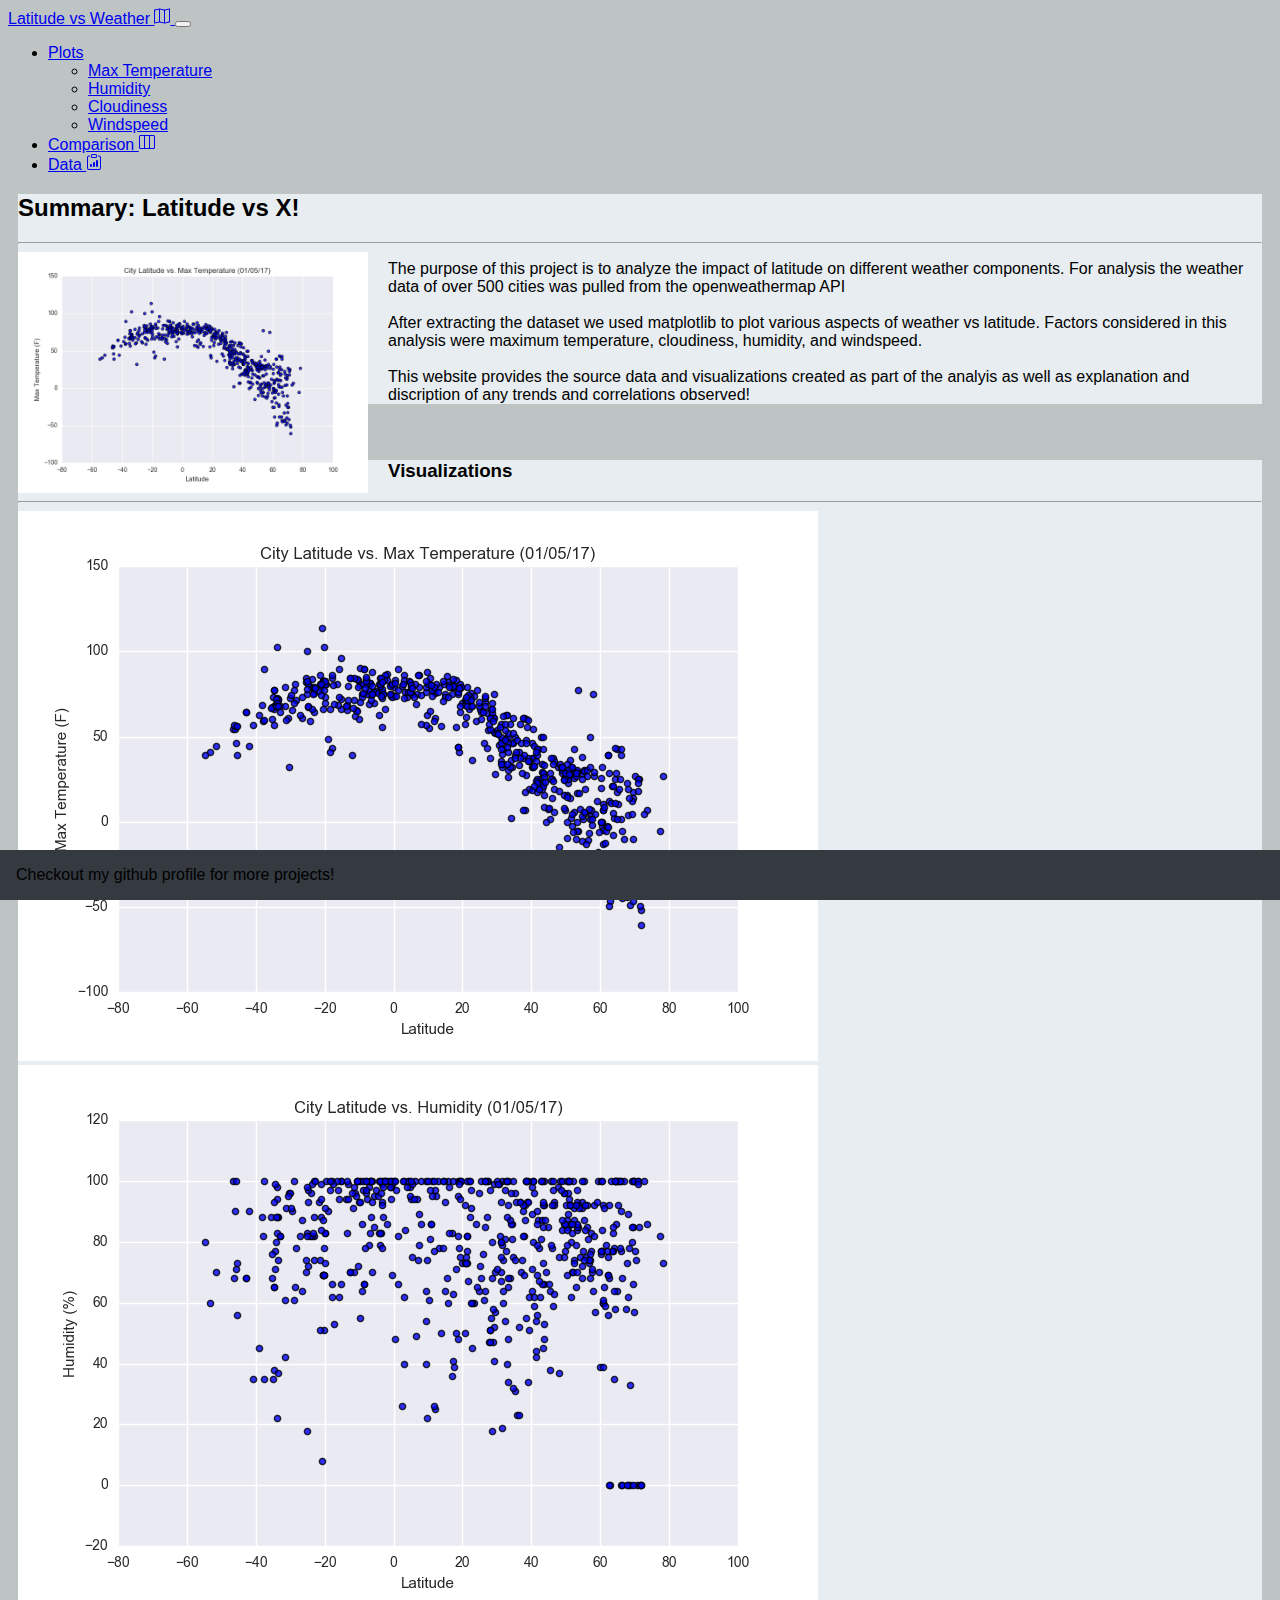
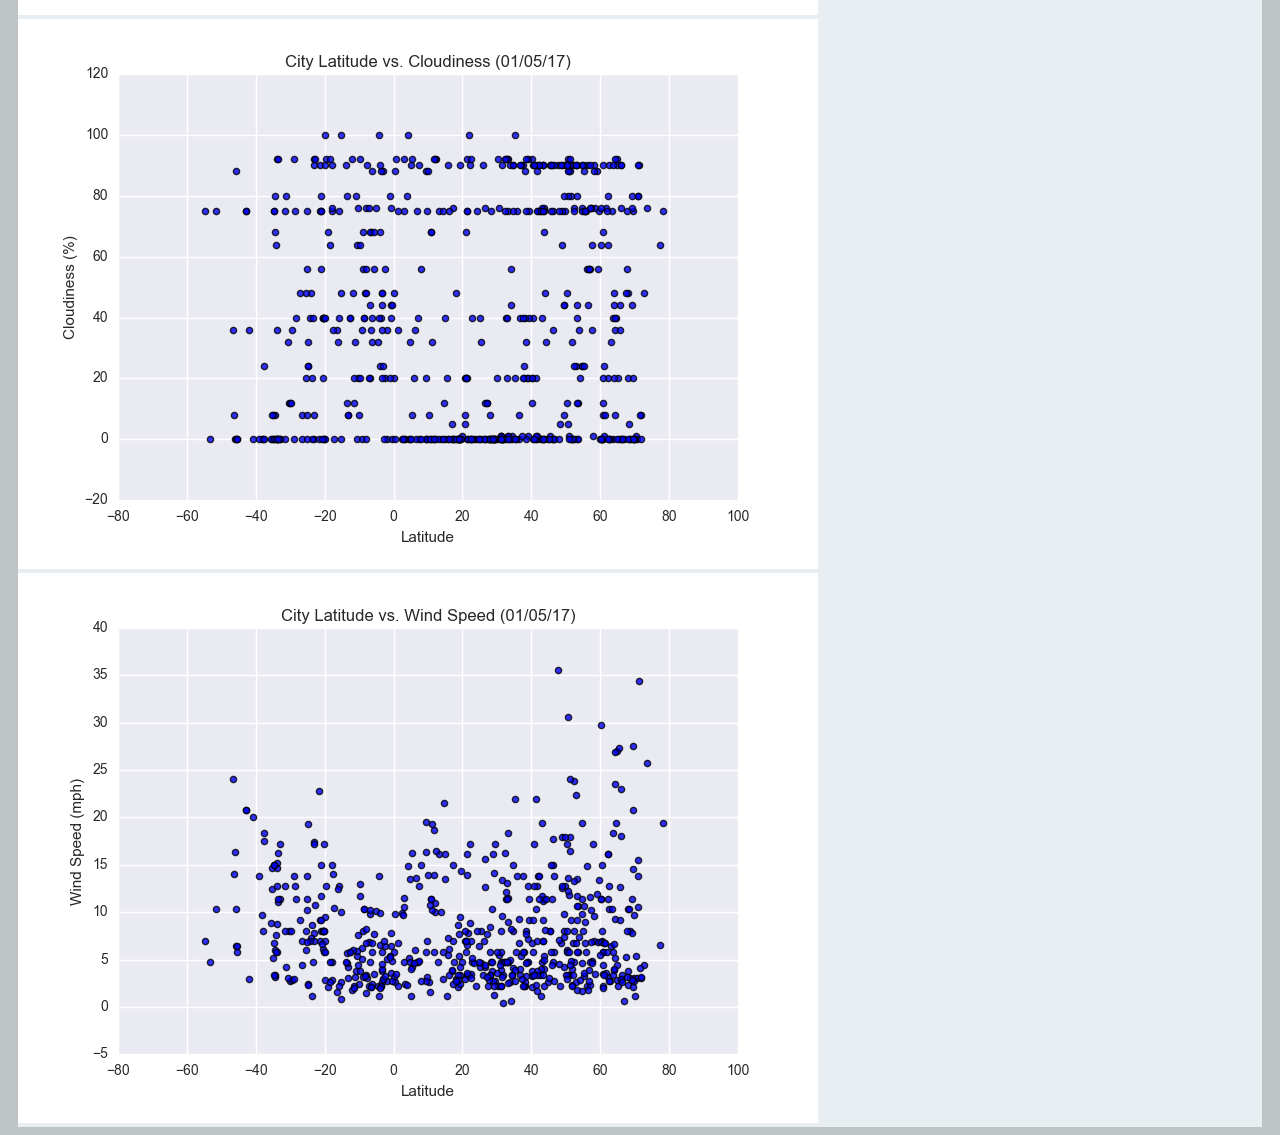
<file: index.html>
<!DOCTYPE html>

<html lang="en">
  <head>
    <!-- Required meta tags -->
    <meta charset="utf-8">
    <meta name="viewport" content="width=device-width, initial-scale=1, shrink-to-fit=no">

    <!-- Bootstrap CSS -->
    <link rel="stylesheet" href="https://stackpath.bootstrapcdn.com/bootstrap/4.5.0/css/bootstrap.min.css" integrity="sha384-9aIt2nRpC12Uk9gS9baDl411NQApFmC26EwAOH8WgZl5MYYxFfc+NcPb1dKGj7Sk" crossorigin="anonymous">
    <link rel="stylesheet"  href="style.css">
    <title> Project </title>
  </head>
  <body>
   

    <script src="https://code.jquery.com/jquery-3.5.1.slim.min.js" integrity="sha384-DfXdz2htPH0lsSSs5nCTpuj/zy4C+OGpamoFVy38MVBnE+IbbVYUew+OrCXaRkfj" crossorigin="anonymous"></script>
    <script src="https://cdn.jsdelivr.net/npm/popper.js@1.16.0/dist/umd/popper.min.js" integrity="sha384-Q6E9RHvbIyZFJoft+2mJbHaEWldlvI9IOYy5n3zV9zzTtmI3UksdQRVvoxMfooAo" crossorigin="anonymous"></script>
    <script src="https://stackpath.bootstrapcdn.com/bootstrap/4.5.0/js/bootstrap.min.js" integrity="sha384-OgVRvuATP1z7JjHLkuOU7Xw704+h835Lr+6QL9UvYjZE3Ipu6Tp75j7Bh/kR0JKI" crossorigin="anonymous"></script>
    
    

    
    <div class="container-fluid">
        <div class="row">
            <div class="col-md-12"> <div class="page-header">
                
                <nav class="navbar navbar-expand-md navbar-dark bg-dark">

                    <a href='index.html' class="navbar-brand"> Latitude vs Weather

                        <svg class="bi bi-map" width="1em" height="1em" viewBox="0 0 16 16" fill="currentColor" xmlns="http://www.w3.org/2000/svg">
                            <path fill-rule="evenodd" d="M15.817.613A.5.5 0 0116 1v13a.5.5 0 01-.402.49l-5 1a.502.502 0 01-.196 0L5.5 14.51l-4.902.98A.5.5 0 010 15V2a.5.5 0 01.402-.49l5-1a.5.5 0 01.196 0l4.902.98 4.902-.98a.5.5 0 01.415.103zM10 2.41l-4-.8v11.98l4 .8V2.41zm1 11.98l4-.8V1.61l-4 .8v11.98zm-6-.8V1.61l-4 .8v11.98l4-.8z" clip-rule="evenodd"/>
                          </svg>

                    </a>
                    <button class="navbar-toggler" data-toggle="collapse" data-target="#navbar-menu">
                        <span class="navbar-toggler-icon"></span>
                    </button>
                    
                    <div class="collapse navbar-collapse " id="navbar-menu">
                        <ul class="navbar-nav ml-auto">
                            <li class="nav-item dropdown"><a href='#' class="nav-link dropdown-toggle" data-toggle="dropdown">Plots</a>
                            
                                <ul class="dropdown-menu">
                                    <li><a class="dropdown-item" href="temperature.html"> Max Temperature</a></li>
                                    <li><a class="dropdown-item" href="humidity.html">Humidity</a></li>
                                    <li><a class="dropdown-item" href="cloudiness.html">Cloudiness</a></li>
                                    <li><a class="dropdown-item" href="windspeed.html">Windspeed</a></li>

                                </ul>

                            </li>
                            <li class="nav-item"><a href='comparisons.html' class="nav-link">Comparison

                                <svg class="bi bi-layout-three-columns" width="1em" height="1em" viewBox="0 0 16 16" fill="currentColor" xmlns="http://www.w3.org/2000/svg">
                                    <path fill-rule="evenodd" d="M0 2.5A1.5 1.5 0 011.5 1h13A1.5 1.5 0 0116 2.5v11a1.5 1.5 0 01-1.5 1.5h-13A1.5 1.5 0 010 13.5v-11zM1.5 2a.5.5 0 00-.5.5v11a.5.5 0 00.5.5h13a.5.5 0 00.5-.5v-11a.5.5 0 00-.5-.5h-13z" clip-rule="evenodd"/>
                                    <path fill-rule="evenodd" d="M5 15V1h1v14H5zm5 0V1h1v14h-1z" clip-rule="evenodd"/>
                                  </svg>

                            </a></li>
                            <li class="nav-item"><a href='data.html' class="nav-link">Data

                                <svg class="bi bi-clipboard-data" width="1em" height="1em" viewBox="0 0 16 16" fill="currentColor" xmlns="http://www.w3.org/2000/svg">
                                    <path fill-rule="evenodd" d="M4 1.5H3a2 2 0 00-2 2V14a2 2 0 002 2h10a2 2 0 002-2V3.5a2 2 0 00-2-2h-1v1h1a1 1 0 011 1V14a1 1 0 01-1 1H3a1 1 0 01-1-1V3.5a1 1 0 011-1h1v-1z" clip-rule="evenodd"/>
                                    <path fill-rule="evenodd" d="M9.5 1h-3a.5.5 0 00-.5.5v1a.5.5 0 00.5.5h3a.5.5 0 00.5-.5v-1a.5.5 0 00-.5-.5zm-3-1A1.5 1.5 0 005 1.5v1A1.5 1.5 0 006.5 4h3A1.5 1.5 0 0011 2.5v-1A1.5 1.5 0 009.5 0h-3z" clip-rule="evenodd"/>
                                    <path d="M4 11a1 1 0 112 0v1a1 1 0 11-2 0v-1zm6-4a1 1 0 112 0v5a1 1 0 11-2 0V7zM7 9a1 1 0 012 0v3a1 1 0 11-2 0V9z"/>
                                  </svg>
                            </a></li>
                        </ul>

                    </div>
                    

                </nav>
            </div>
        </div>
    </div>
 
        <div class="row">
            <div class="col-md-8"> 

                <div class="jumbotron">
                    <h2 class="display-5">Summary: Latitude vs X!</h2>
                    <hr class="my-4">
                    <img id="j1" src="Resources/assets/images/Fig1.png" class="img-fluid img-thumbnail">
                    <p>The purpose of this project is to analyze the impact of latitude on different weather components. For analysis the weather data of over 500 cities was pulled from the openweathermap API <br><br> After extracting the dataset we used matplotlib to plot various aspects of weather vs latitude. Factors considered in this analysis were maximum temperature, cloudiness, humidity, and windspeed. <br><br> This website provides the source data and visualizations created as part of the analyis as well as explanation and discription of any trends and correlations observed!</p>                    
                  </div>

            </div>
            <div class="col-md-4" id="jumbo2">

                <div class="jumbotron">
                    <h3 class="display-6">Visualizations</h3>
                    <hr class="my-4">

                    <div class="images">
                        <div class="container">
                            <div class="row">
                              <div class="col">
                                <img src="Resources/assets/images/Fig1.png" class="img-fluid img-thumbnail" id="b1">
                              </div>
                              
                              <div class="col">
                                  
                                <img src="Resources/assets/images/Fig2.png" class="img-fluid img-thumbnail" id="b2">
                              </div>
                              <div class="w-100" id="divider"></div>
                              <div class="col">
                                <img src="Resources/assets/images/Fig3.png" class="img-fluid img-thumbnail" id="b3">
                              </div>
                              <div class="col">
                                  <img src="Resources/assets/images/Fig4.png" class="img-fluid img-thumbnail" id="b4">
                                </div>
                            </div>
                          </div>
                    
                      </div>
                    </div>
            </div>
        </div>
                    
        
            
    </div>

    <footer class="footer mt-auto py-4" id="footer">
        <div class="container">
          <span class="text-muted">Checkout my github profile for more projects!</span>
        </div>
      </footer>


</body>
</html>
</file>
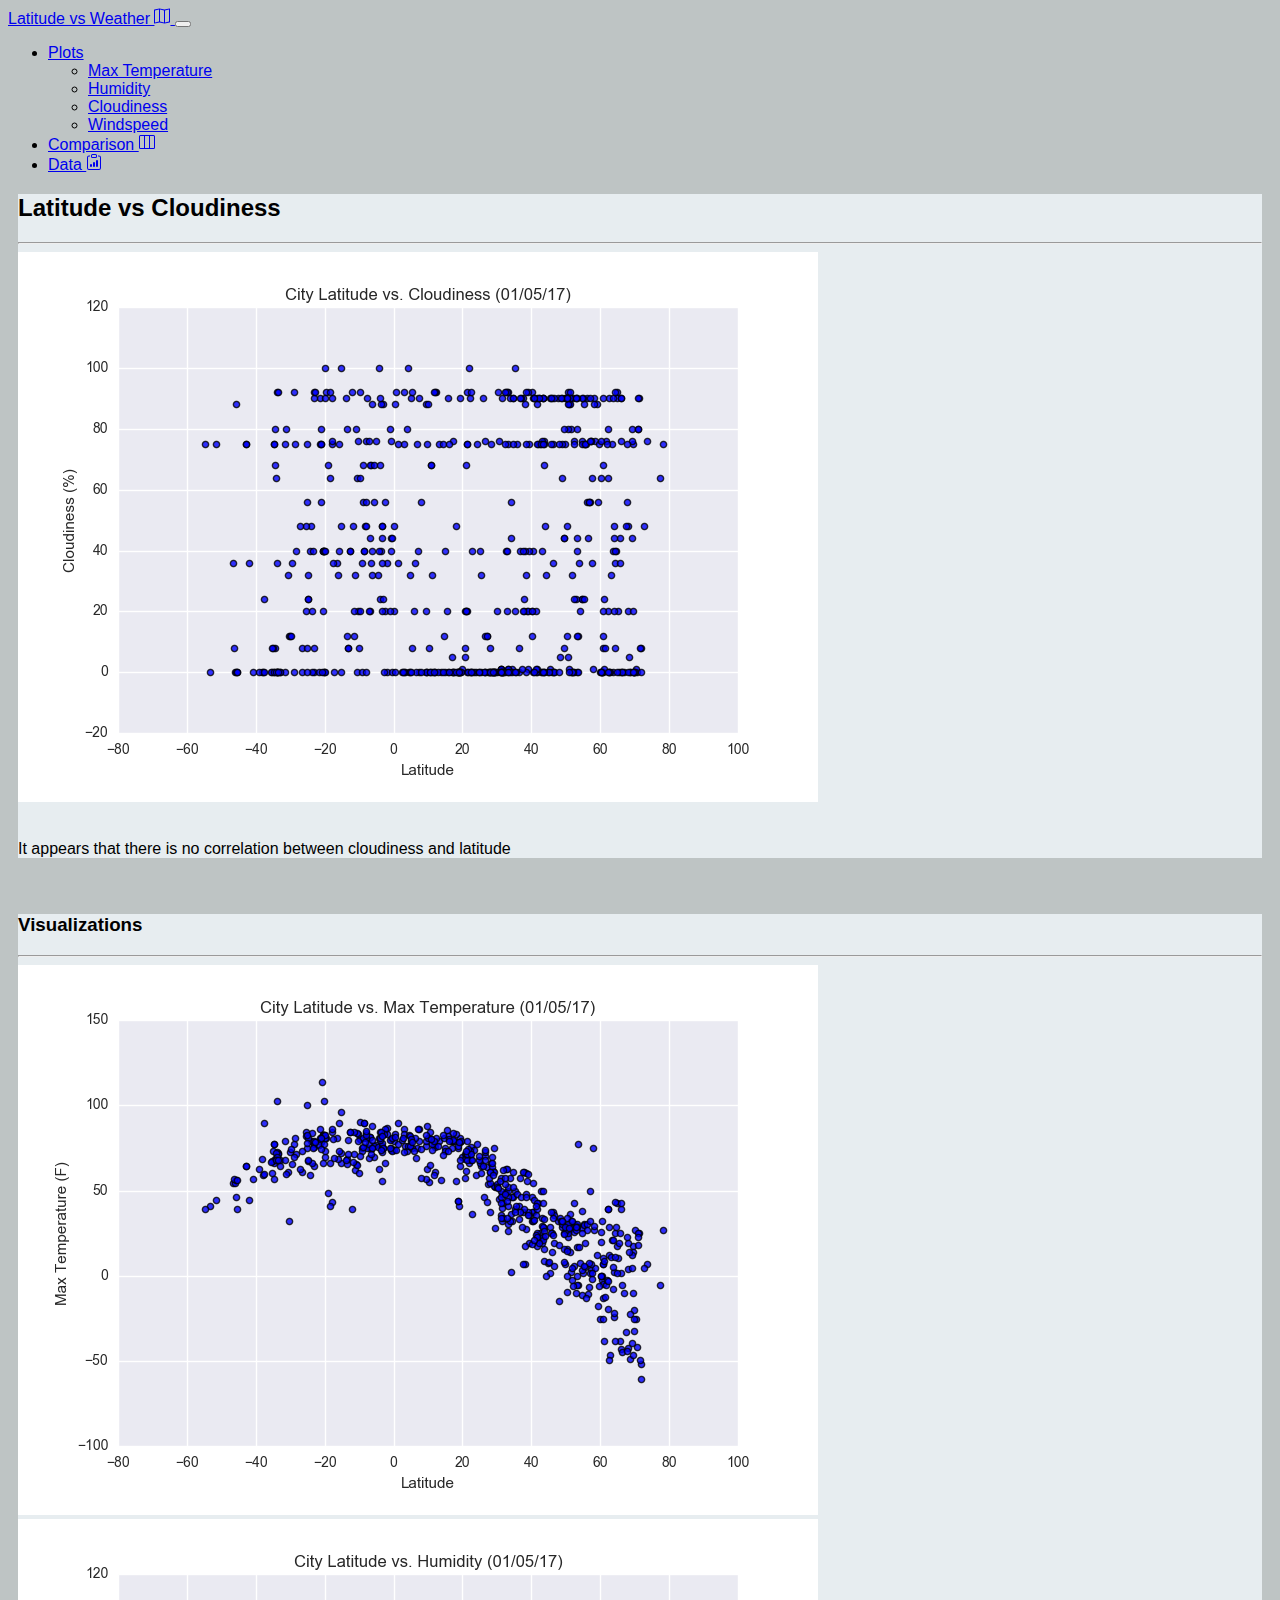
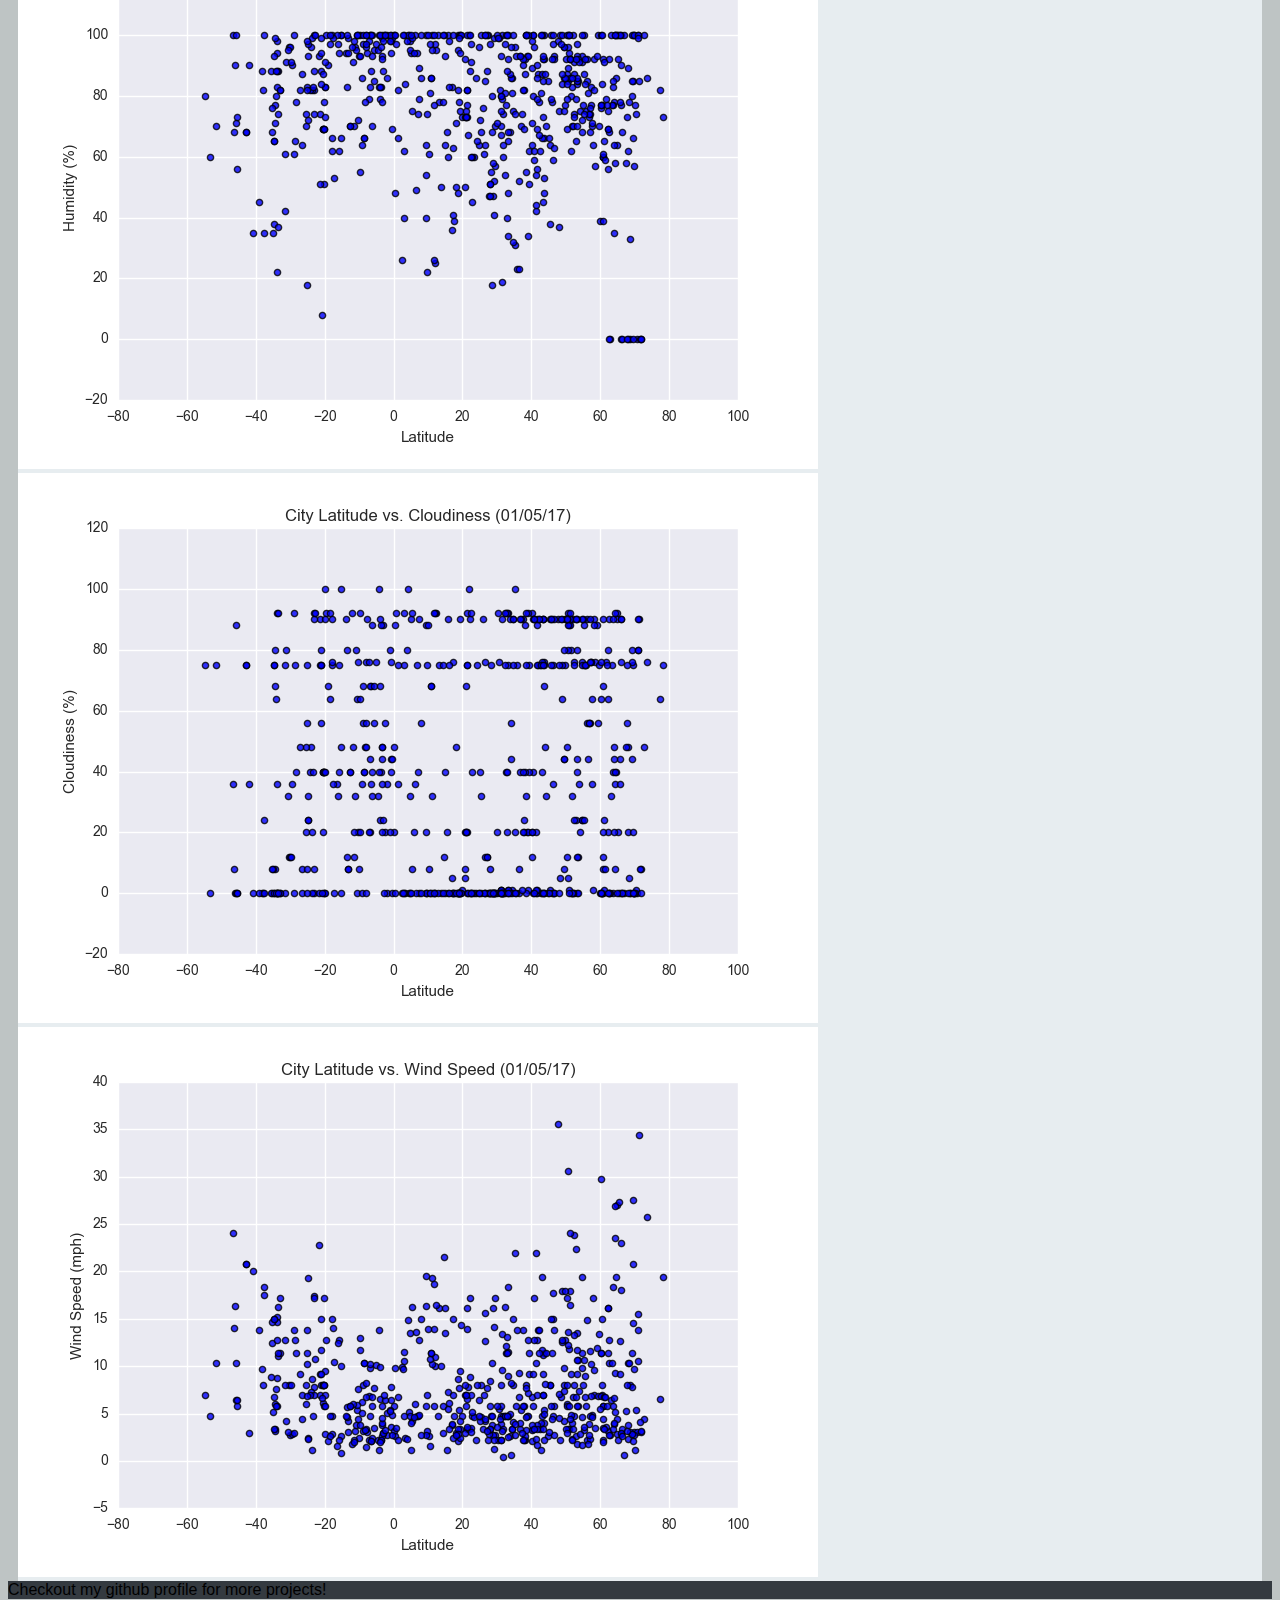
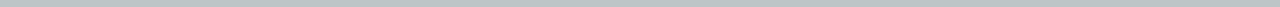
<file: cloudiness.html>
<!DOCTYPE html>

<html lang="en">
  <head>
    <!-- Required meta tags -->
    <meta charset="utf-8">
    <meta name="viewport" content="width=device-width, initial-scale=1, shrink-to-fit=no">


    <!-- Bootstrap CSS -->
    <link rel="stylesheet" href="https://stackpath.bootstrapcdn.com/bootstrap/4.5.0/css/bootstrap.min.css" integrity="sha384-9aIt2nRpC12Uk9gS9baDl411NQApFmC26EwAOH8WgZl5MYYxFfc+NcPb1dKGj7Sk" crossorigin="anonymous">
    <link rel="stylesheet"  href="style.css">
    <title> Project </title>
  </head>
  <body>
   

    <script src="https://code.jquery.com/jquery-3.5.1.slim.min.js" integrity="sha384-DfXdz2htPH0lsSSs5nCTpuj/zy4C+OGpamoFVy38MVBnE+IbbVYUew+OrCXaRkfj" crossorigin="anonymous"></script>
    <script src="https://cdn.jsdelivr.net/npm/popper.js@1.16.0/dist/umd/popper.min.js" integrity="sha384-Q6E9RHvbIyZFJoft+2mJbHaEWldlvI9IOYy5n3zV9zzTtmI3UksdQRVvoxMfooAo" crossorigin="anonymous"></script>
    <script src="https://stackpath.bootstrapcdn.com/bootstrap/4.5.0/js/bootstrap.min.js" integrity="sha384-OgVRvuATP1z7JjHLkuOU7Xw704+h835Lr+6QL9UvYjZE3Ipu6Tp75j7Bh/kR0JKI" crossorigin="anonymous"></script>
    
    

    
    <div class="container-fluid">
        <div class="row">
            <div class="col-md-12"> <div class="page-header">
                
                <nav class="navbar navbar-expand-md navbar-dark bg-dark">

                    <a href='index.html' class="navbar-brand"> Latitude vs Weather

                        <svg class="bi bi-map" width="1em" height="1em" viewBox="0 0 16 16" fill="currentColor" xmlns="http://www.w3.org/2000/svg">
                            <path fill-rule="evenodd" d="M15.817.613A.5.5 0 0116 1v13a.5.5 0 01-.402.49l-5 1a.502.502 0 01-.196 0L5.5 14.51l-4.902.98A.5.5 0 010 15V2a.5.5 0 01.402-.49l5-1a.5.5 0 01.196 0l4.902.98 4.902-.98a.5.5 0 01.415.103zM10 2.41l-4-.8v11.98l4 .8V2.41zm1 11.98l4-.8V1.61l-4 .8v11.98zm-6-.8V1.61l-4 .8v11.98l4-.8z" clip-rule="evenodd"/>
                          </svg>

                    </a>
                    <button class="navbar-toggler" data-toggle="collapse" data-target="#navbar-menu">
                        <span class="navbar-toggler-icon"></span>
                    </button>
                    
                    <div class="collapse navbar-collapse " id="navbar-menu">
                        <ul class="navbar-nav ml-auto">
                            <li class="nav-item dropdown"><a href='#' class="nav-link dropdown-toggle" data-toggle="dropdown">Plots</a>
                            
                                <ul class="dropdown-menu">
                                    <li><a class="dropdown-item" href="temperature.html">Max Temperature</a></li>
                                    <li><a class="dropdown-item" href="humidity.html">Humidity</a></li>
                                    <li><a class="dropdown-item" href="cloudiness.html">Cloudiness</a></li>
                                    <li><a class="dropdown-item" href="windspeed.html">Windspeed</a></li>

                                </ul>

                            </li>
                            <li class="nav-item"><a href='comparisons.html' class="nav-link">Comparison

                                <svg class="bi bi-layout-three-columns" width="1em" height="1em" viewBox="0 0 16 16" fill="currentColor" xmlns="http://www.w3.org/2000/svg">
                                    <path fill-rule="evenodd" d="M0 2.5A1.5 1.5 0 011.5 1h13A1.5 1.5 0 0116 2.5v11a1.5 1.5 0 01-1.5 1.5h-13A1.5 1.5 0 010 13.5v-11zM1.5 2a.5.5 0 00-.5.5v11a.5.5 0 00.5.5h13a.5.5 0 00.5-.5v-11a.5.5 0 00-.5-.5h-13z" clip-rule="evenodd"/>
                                    <path fill-rule="evenodd" d="M5 15V1h1v14H5zm5 0V1h1v14h-1z" clip-rule="evenodd"/>
                                  </svg>
                            </a></li>
                            <li class="nav-item"><a href='data.html' class="nav-link">Data

                                <svg class="bi bi-clipboard-data" width="1em" height="1em" viewBox="0 0 16 16" fill="currentColor" xmlns="http://www.w3.org/2000/svg">
                                    <path fill-rule="evenodd" d="M4 1.5H3a2 2 0 00-2 2V14a2 2 0 002 2h10a2 2 0 002-2V3.5a2 2 0 00-2-2h-1v1h1a1 1 0 011 1V14a1 1 0 01-1 1H3a1 1 0 01-1-1V3.5a1 1 0 011-1h1v-1z" clip-rule="evenodd"/>
                                    <path fill-rule="evenodd" d="M9.5 1h-3a.5.5 0 00-.5.5v1a.5.5 0 00.5.5h3a.5.5 0 00.5-.5v-1a.5.5 0 00-.5-.5zm-3-1A1.5 1.5 0 005 1.5v1A1.5 1.5 0 006.5 4h3A1.5 1.5 0 0011 2.5v-1A1.5 1.5 0 009.5 0h-3z" clip-rule="evenodd"/>
                                    <path d="M4 11a1 1 0 112 0v1a1 1 0 11-2 0v-1zm6-4a1 1 0 112 0v5a1 1 0 11-2 0V7zM7 9a1 1 0 012 0v3a1 1 0 11-2 0V9z"/>
                                  </svg>
                            </a></li>
                        </ul>

                    </div>
                    

                </nav>
            </div>
        </div>
    </div>
 
        <div class="row">
            <div class="col-md-8"> 

                <div class="jumbotron">
                    <h2 class="display-5">Latitude vs Cloudiness</h2>
                    <hr class="my-4">
                    <img  src="Resources/assets/images/Fig3.png" class="img-fluid">
                    <br> <br>
                        <p>It appears that there is no correlation between cloudiness and latitude</p>                    
                  </div>

            </div>
            <div class="col-md-4" id="jumbo2">

                <div class="jumbotron">
                    <h3 class="display-6">Visualizations</h3>
                    <hr class="my-4">

                    <div class="images">
                        <div class="container">
                            <div class="row">
                              <div class="col">
                                <img src="Resources/assets/images/Fig1.png" class="img-fluid img-thumbnail" id="b1" style="border:10px, teal">
                              </div>
                              
                              <div class="col">
                                  
                                <img src="Resources/assets/images/Fig2.png" class="img-fluid img-thumbnail" id="b2">
                              </div>
                              <div class="w-100" id="divider"></div>
                              <div class="col">
                                <img src="Resources/assets/images/Fig3.png" class="img-fluid img-thumbnail" id="b3">
                              </div>
                              <div class="col">
                                  <img src="Resources/assets/images/Fig4.png" class="img-fluid img-thumbnail" id="b4">
                                </div>
                            </div>
                          </div>
                    
                      </div>
                    </div>
            </div>
        </div>
                    
        
            
    </div>

    <footer class="footer mt-auto py-4" id="footer1">
        <div class="container">
          <span class="text-muted">Checkout my github profile for more projects!</span>
        </div>
      </footer>

      
</body>
</html>
</file>
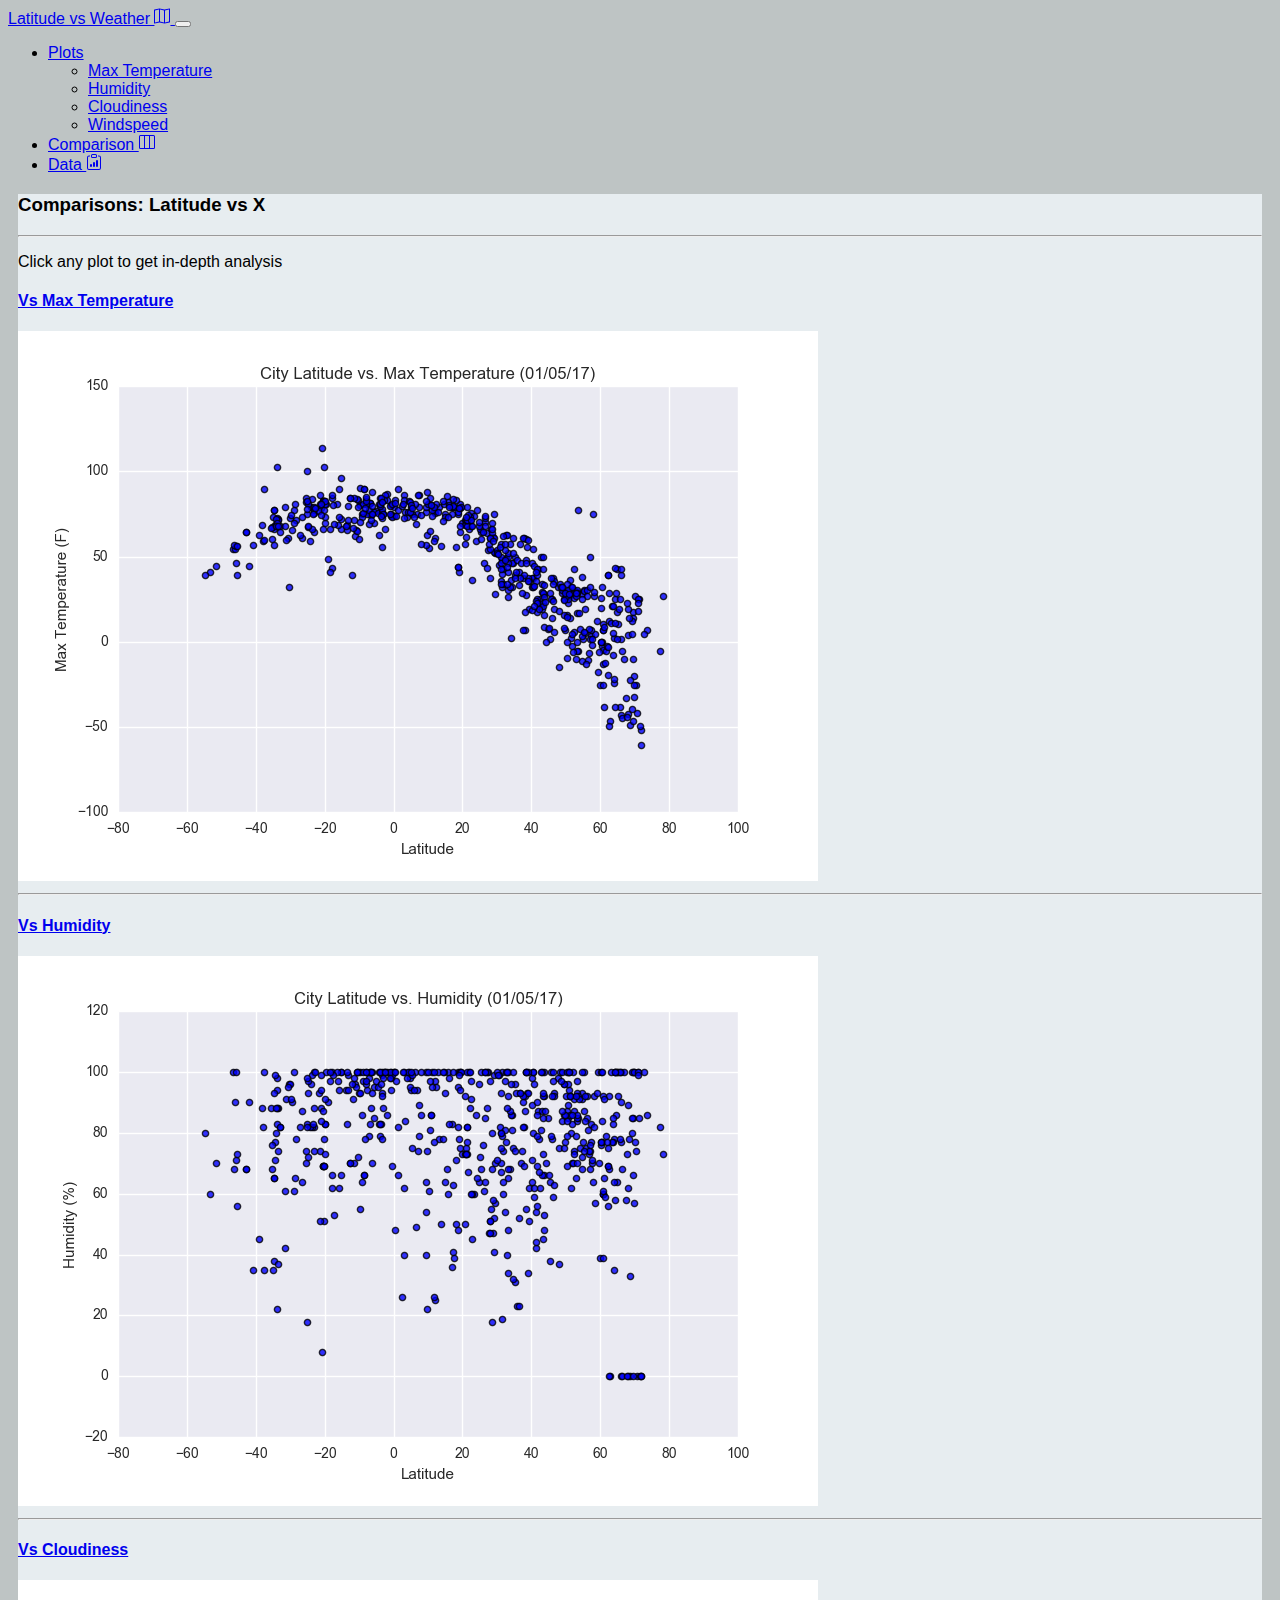
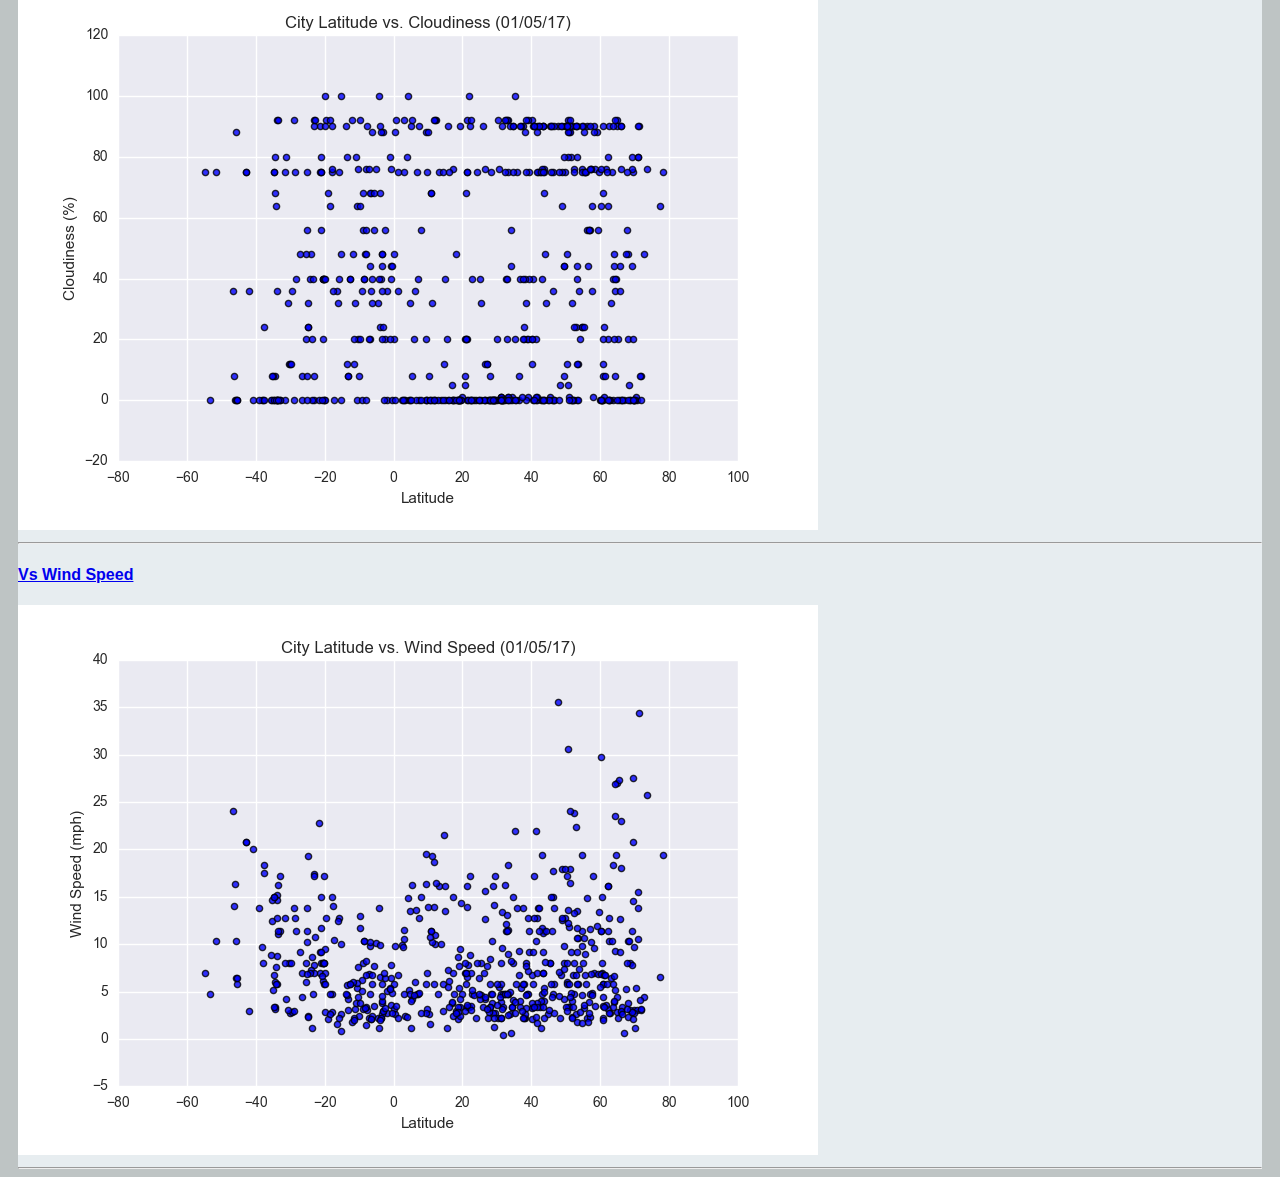
<file: comparisons.html>
<!DOCTYPE html>

<html lang="en">
  <head>
    <!-- Required meta tags -->
    <meta charset="utf-8">
    <meta name="viewport" content="width=device-width, initial-scale=1, shrink-to-fit=no">

    <!-- Bootstrap CSS -->
    <link rel="stylesheet" href="https://stackpath.bootstrapcdn.com/bootstrap/4.5.0/css/bootstrap.min.css" integrity="sha384-9aIt2nRpC12Uk9gS9baDl411NQApFmC26EwAOH8WgZl5MYYxFfc+NcPb1dKGj7Sk" crossorigin="anonymous">
    <link rel="stylesheet"  href="style.css">
    <title> Project </title>
  </head>
  <body>
   

    <script src="https://code.jquery.com/jquery-3.5.1.slim.min.js" integrity="sha384-DfXdz2htPH0lsSSs5nCTpuj/zy4C+OGpamoFVy38MVBnE+IbbVYUew+OrCXaRkfj" crossorigin="anonymous"></script>
    <script src="https://cdn.jsdelivr.net/npm/popper.js@1.16.0/dist/umd/popper.min.js" integrity="sha384-Q6E9RHvbIyZFJoft+2mJbHaEWldlvI9IOYy5n3zV9zzTtmI3UksdQRVvoxMfooAo" crossorigin="anonymous"></script>
    <script src="https://stackpath.bootstrapcdn.com/bootstrap/4.5.0/js/bootstrap.min.js" integrity="sha384-OgVRvuATP1z7JjHLkuOU7Xw704+h835Lr+6QL9UvYjZE3Ipu6Tp75j7Bh/kR0JKI" crossorigin="anonymous"></script>
  

    <div class="container-fluid">
        <div class="row">
            <div class="col-md-12"> <div class="page-header">
                
                <nav class="navbar navbar-expand-md navbar-dark bg-dark">

                    <a href='index.html' class="navbar-brand"> Latitude vs Weather

                        <svg class="bi bi-map" width="1em" height="1em" viewBox="0 0 16 16" fill="currentColor" xmlns="http://www.w3.org/2000/svg">
                            <path fill-rule="evenodd" d="M15.817.613A.5.5 0 0116 1v13a.5.5 0 01-.402.49l-5 1a.502.502 0 01-.196 0L5.5 14.51l-4.902.98A.5.5 0 010 15V2a.5.5 0 01.402-.49l5-1a.5.5 0 01.196 0l4.902.98 4.902-.98a.5.5 0 01.415.103zM10 2.41l-4-.8v11.98l4 .8V2.41zm1 11.98l4-.8V1.61l-4 .8v11.98zm-6-.8V1.61l-4 .8v11.98l4-.8z" clip-rule="evenodd"/>
                          </svg>

                    </a>
                    <button class="navbar-toggler" data-toggle="collapse" data-target="#navbar-menu">
                        <span class="navbar-toggler-icon"></span>
                    </button>
                    
                    <div class="collapse navbar-collapse " id="navbar-menu">
                        <ul class="navbar-nav ml-auto">
                            <li class="nav-item dropdown"><a href='#' class="nav-link dropdown-toggle" data-toggle="dropdown">Plots</a>
                            
                                <ul class="dropdown-menu">
                                    <li><a class="dropdown-item" href="temperature.html">Max Temperature</a></li>
                                    <li><a class="dropdown-item" href="humidity.html">Humidity</a></li>
                                    <li><a class="dropdown-item" href="cloudiness.html">Cloudiness</a></li>
                                    <li><a class="dropdown-item" href="windspeed.html">Windspeed</a></li>

                                </ul>

                            </li>
                            <li class="nav-item"><a href='comparisons.html' class="nav-link">Comparison

                                <svg class="bi bi-layout-three-columns" width="1em" height="1em" viewBox="0 0 16 16" fill="currentColor" xmlns="http://www.w3.org/2000/svg">
                                    <path fill-rule="evenodd" d="M0 2.5A1.5 1.5 0 011.5 1h13A1.5 1.5 0 0116 2.5v11a1.5 1.5 0 01-1.5 1.5h-13A1.5 1.5 0 010 13.5v-11zM1.5 2a.5.5 0 00-.5.5v11a.5.5 0 00.5.5h13a.5.5 0 00.5-.5v-11a.5.5 0 00-.5-.5h-13z" clip-rule="evenodd"/>
                                    <path fill-rule="evenodd" d="M5 15V1h1v14H5zm5 0V1h1v14h-1z" clip-rule="evenodd"/>
                                  </svg>
                            </a></li>
                            <li class="nav-item"><a href='data.html' class="nav-link">Data

                                <svg class="bi bi-clipboard-data" width="1em" height="1em" viewBox="0 0 16 16" fill="currentColor" xmlns="http://www.w3.org/2000/svg">
                                    <path fill-rule="evenodd" d="M4 1.5H3a2 2 0 00-2 2V14a2 2 0 002 2h10a2 2 0 002-2V3.5a2 2 0 00-2-2h-1v1h1a1 1 0 011 1V14a1 1 0 01-1 1H3a1 1 0 01-1-1V3.5a1 1 0 011-1h1v-1z" clip-rule="evenodd"/>
                                    <path fill-rule="evenodd" d="M9.5 1h-3a.5.5 0 00-.5.5v1a.5.5 0 00.5.5h3a.5.5 0 00.5-.5v-1a.5.5 0 00-.5-.5zm-3-1A1.5 1.5 0 005 1.5v1A1.5 1.5 0 006.5 4h3A1.5 1.5 0 0011 2.5v-1A1.5 1.5 0 009.5 0h-3z" clip-rule="evenodd"/>
                                    <path d="M4 11a1 1 0 112 0v1a1 1 0 11-2 0v-1zm6-4a1 1 0 112 0v5a1 1 0 11-2 0V7zM7 9a1 1 0 012 0v3a1 1 0 11-2 0V9z"/>
                                  </svg>
                            </a></li>
                        </ul>

                    </div>
                    

                </nav>
            </div>
        </div>
    </div>
 </div>

 <div class="jumbotron">
    <h3 class="display-6" >Comparisons: Latitude vs X</h3>
    <hr class="my-4">
    <p>Click any plot to get in-depth analysis</p>

    <div class="images">
        <div class="container">
            <div class="row">

                    <div class="col-md-6">
                        <a href="temperature.html" id="b1">
                        <h4>Vs Max Temperature</h4>
                        <img src="Resources/assets/images/Fig1.png" class="img-fluid" >
                        </a>
                        <hr class="my-4" id="bar">
                    </div>
    
                <div class="col-md-6">
                    <a href="humidity.html" id="b2">
                    <h4>Vs  Humidity</h4>
                    <img src="Resources/assets/images/Fig2.png" class="img-fluid " >
                    </a>
                    <hr class="my-4" id="bar">

                  </div>
             
              
              <div class="w-100"></div>
              

              
                <div class="col-md-6">
                    <a href="cloudiness.html">
                    <h4>Vs  Cloudiness</h4>
                    <img src="Resources/assets/images/Fig3.png" class="img-fluid " id="b3">
                    </a>
                    <hr class="my-4" id="bar">
                  </div>
              
              
              
                <div class="col-md-6">
                    <a href="windspeed.html">
                    <h4>Vs  Wind Speed</h4>
                    <img src="Resources/assets/images/Fig4.png" class="img-fluid" id="b4">
                    </a>
                    <hr class="my-4" id="bar">
                    </div>
              
              
            </div>
          </div>
    
      </div>
    </div>

    

</div>

 </body>    
</html>
</file>
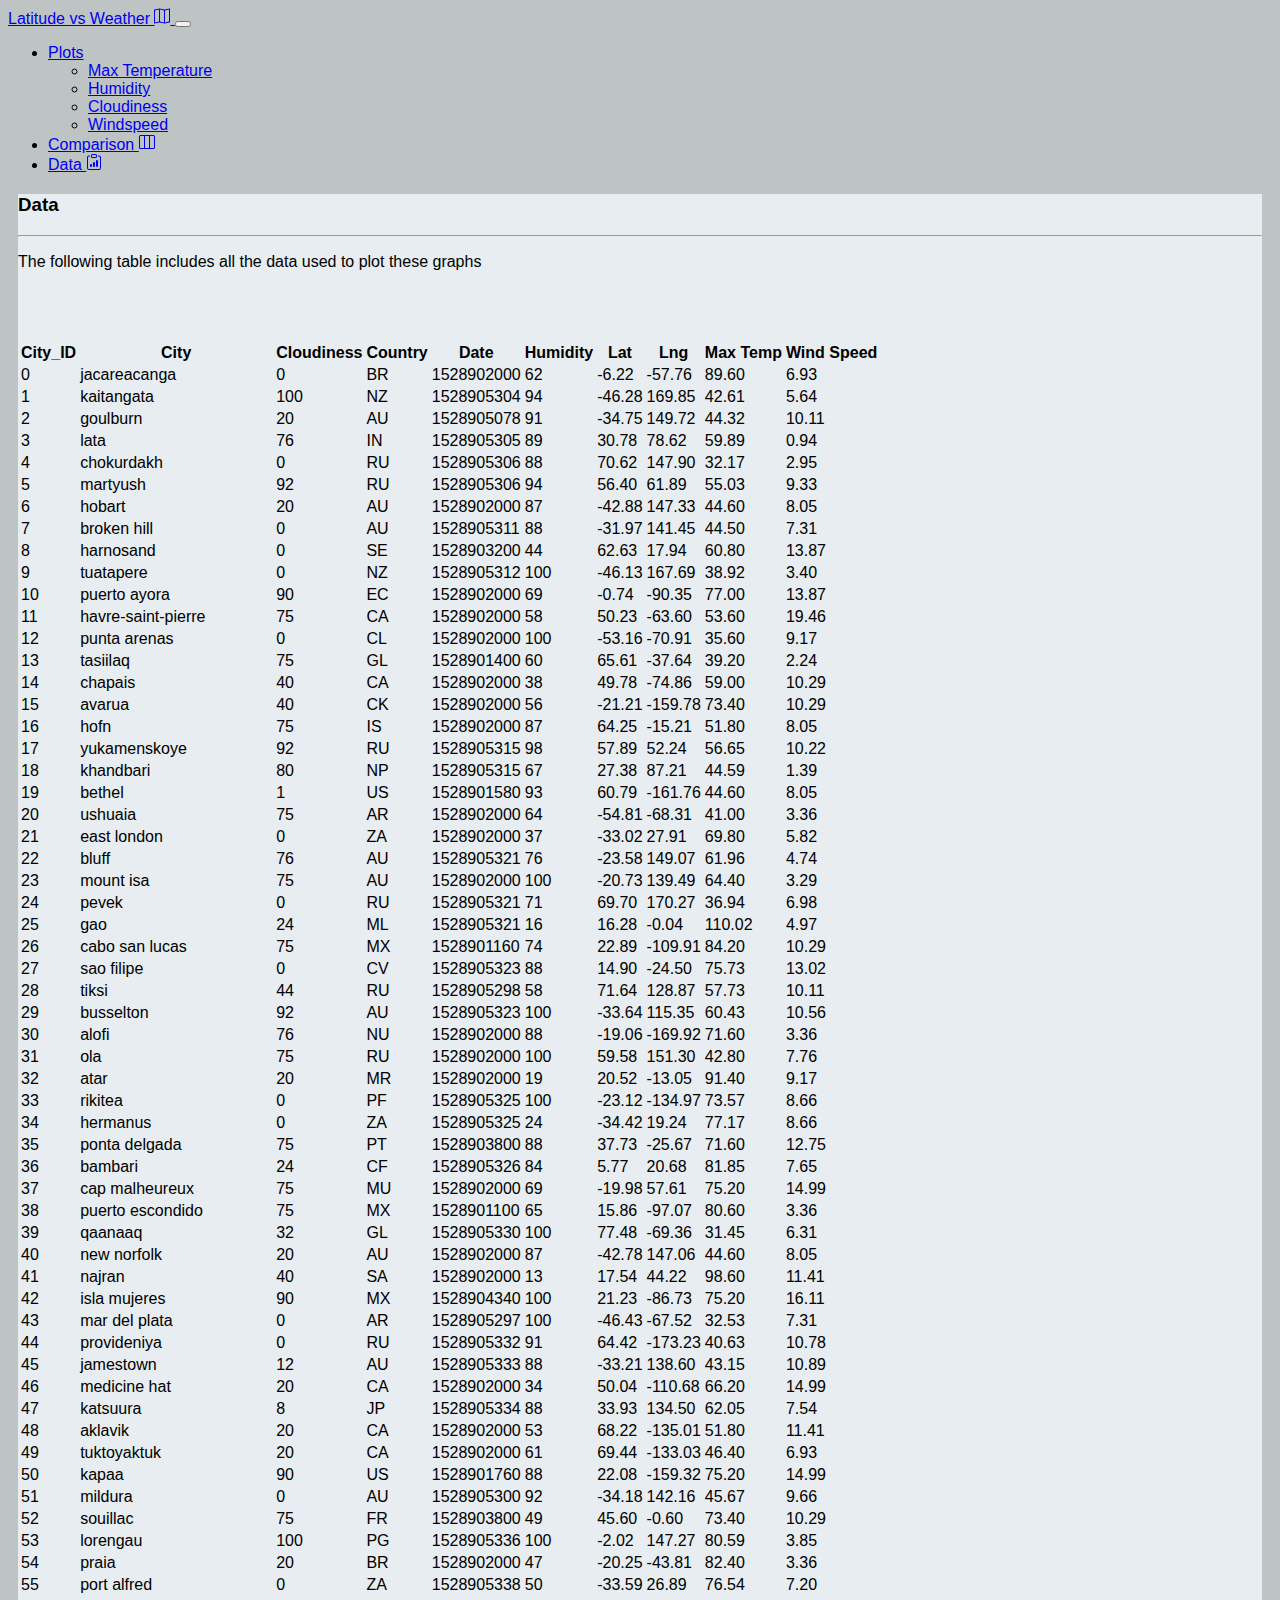
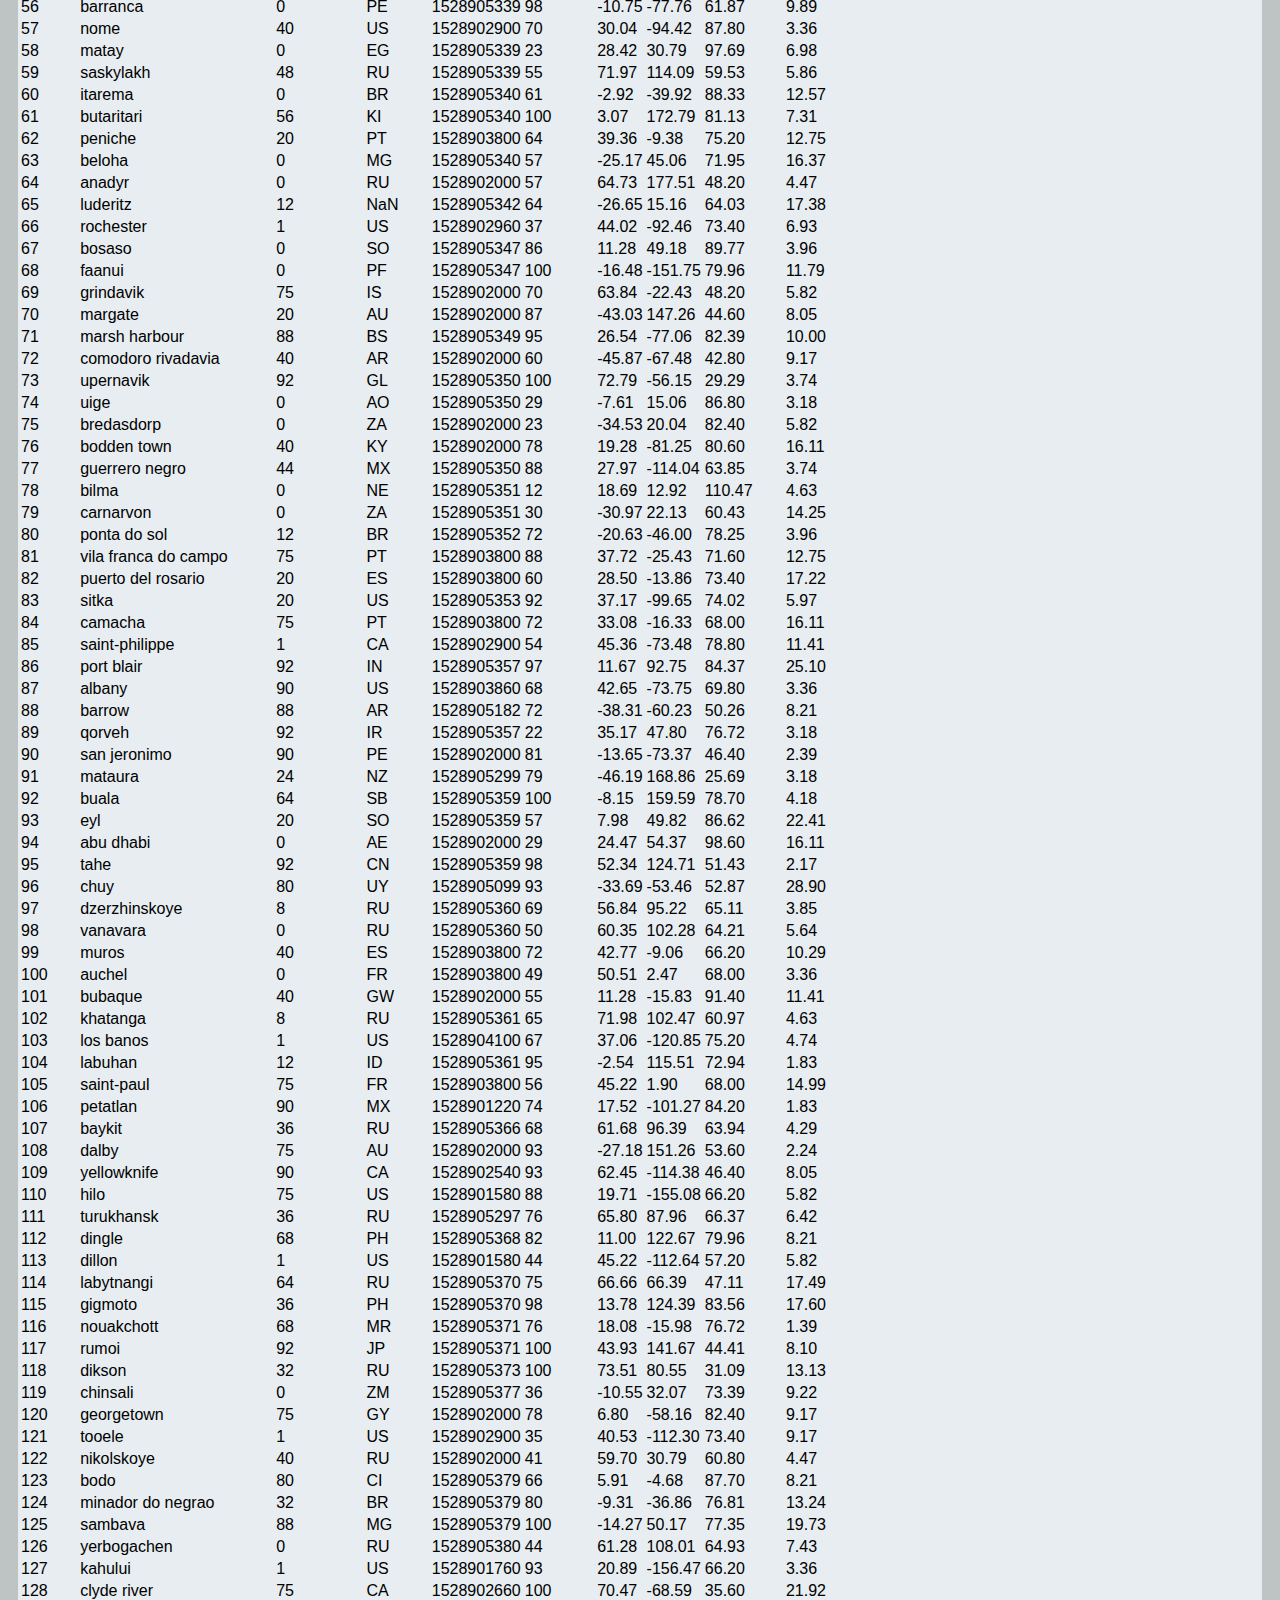
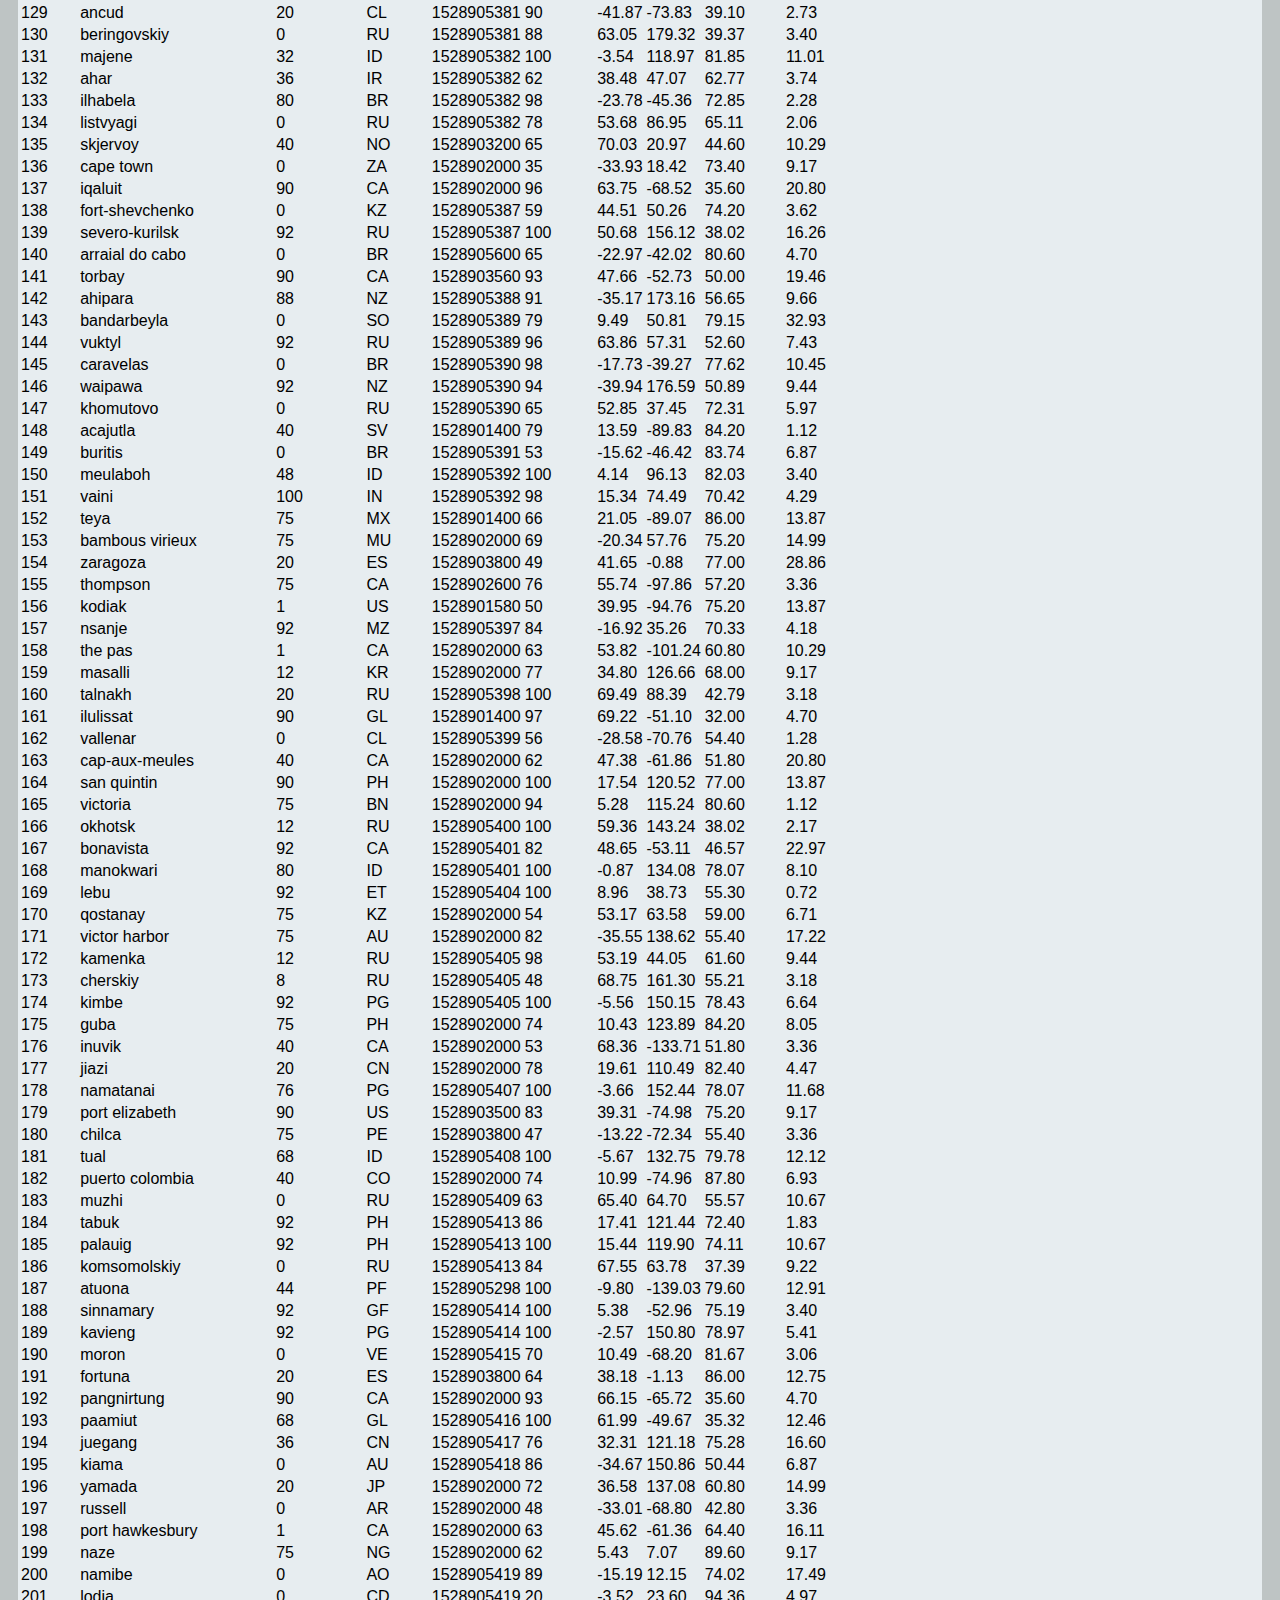
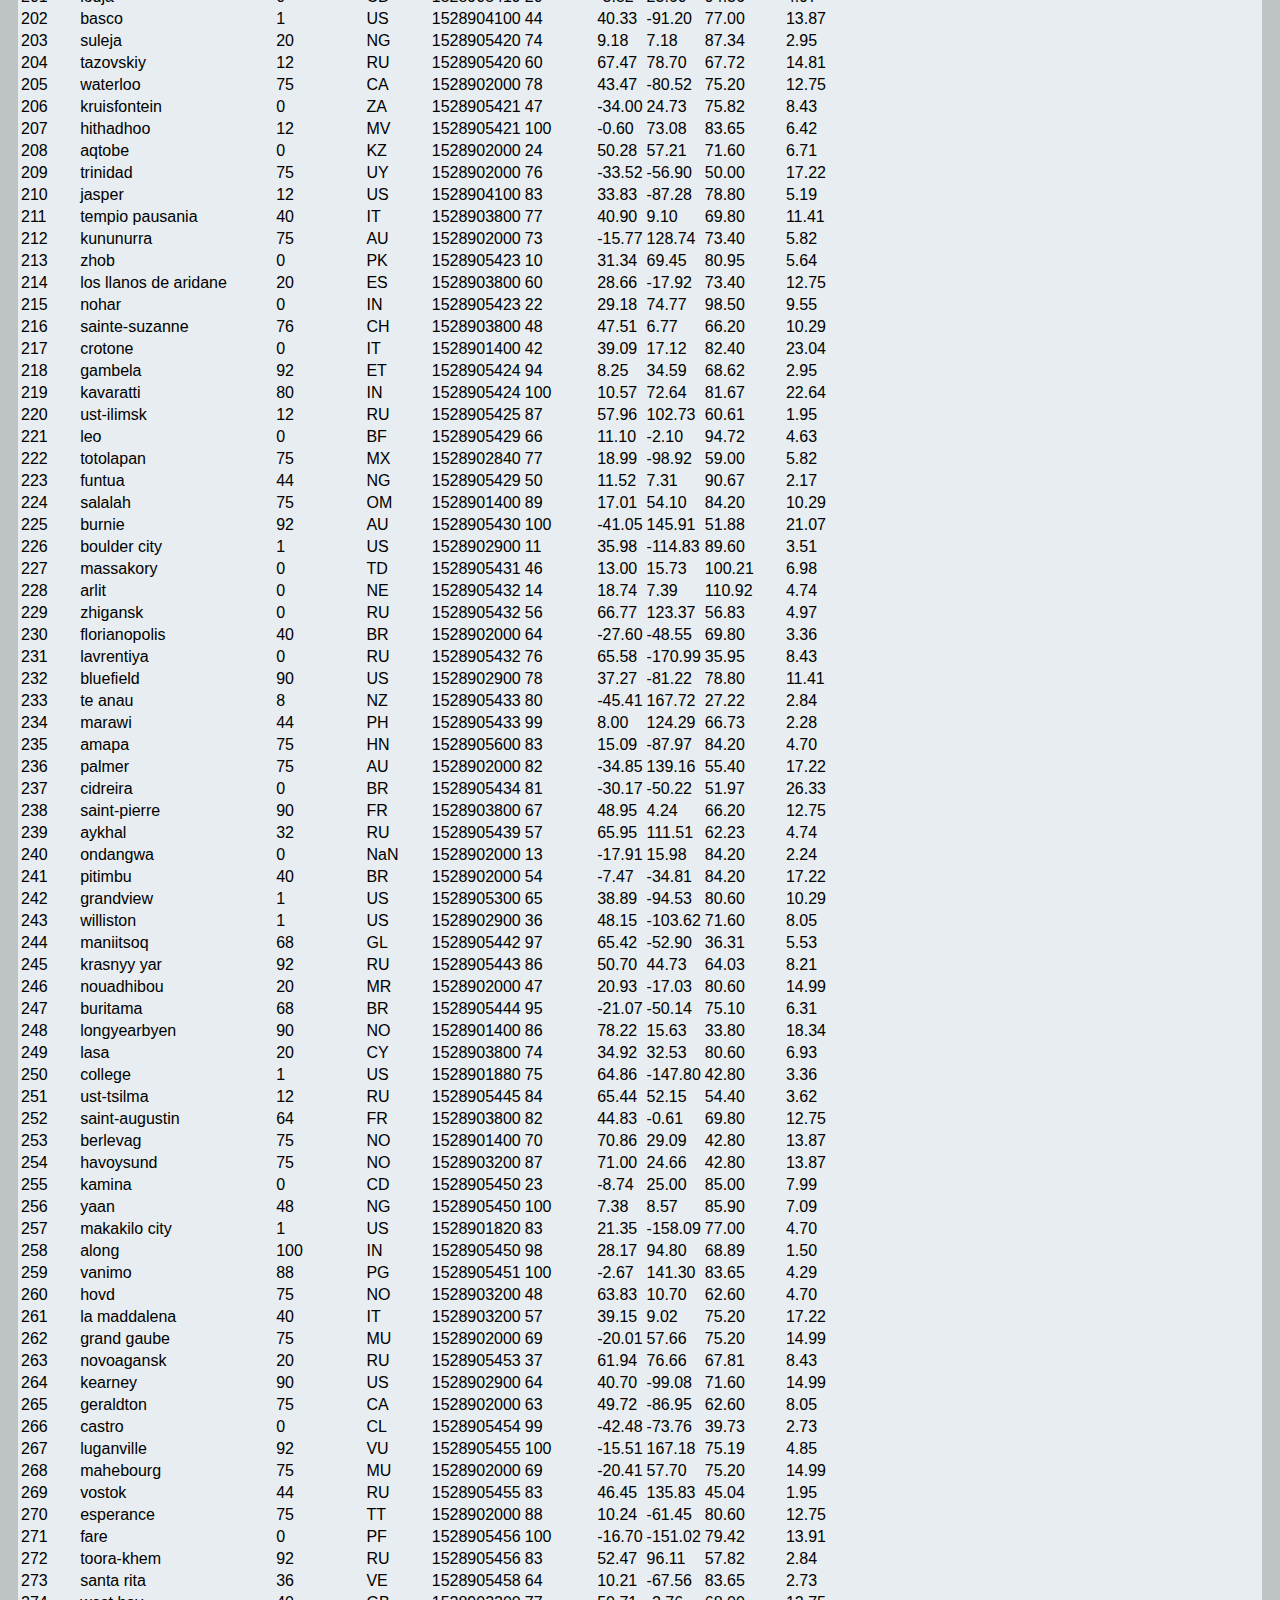
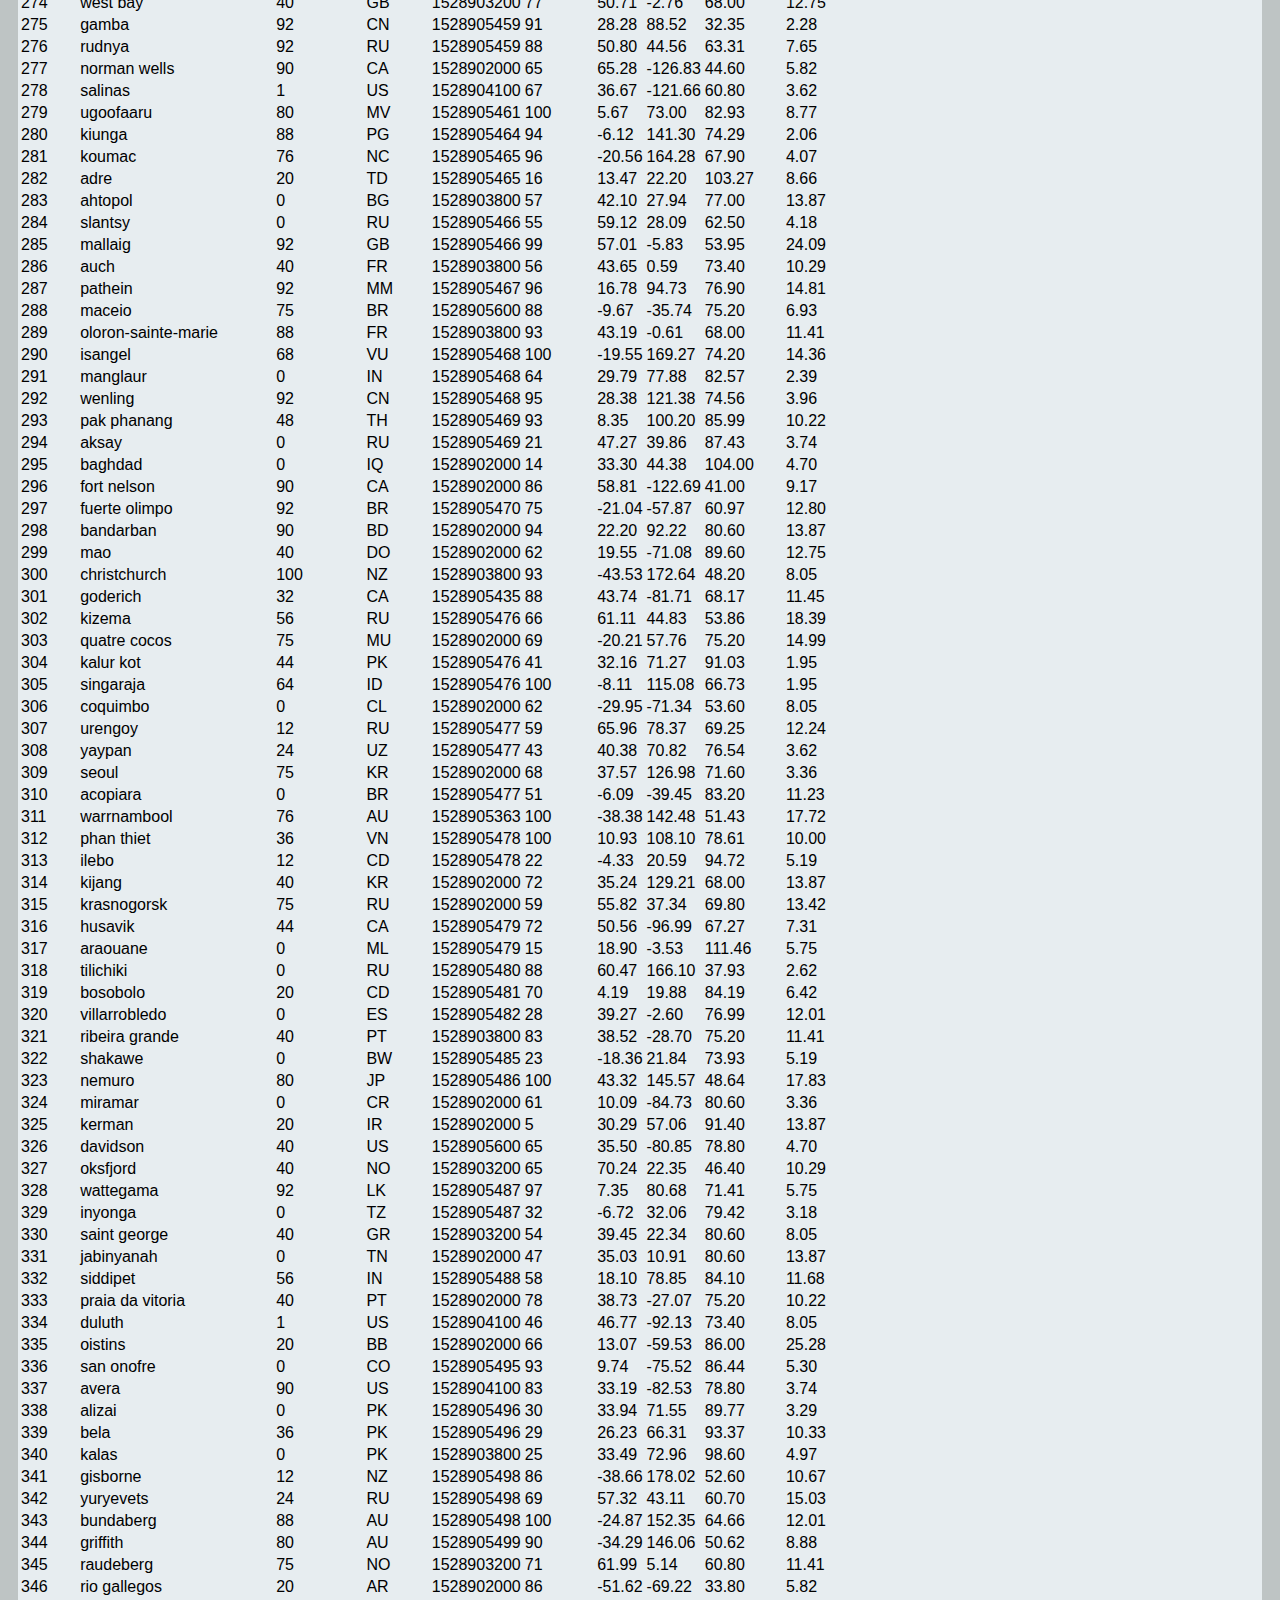
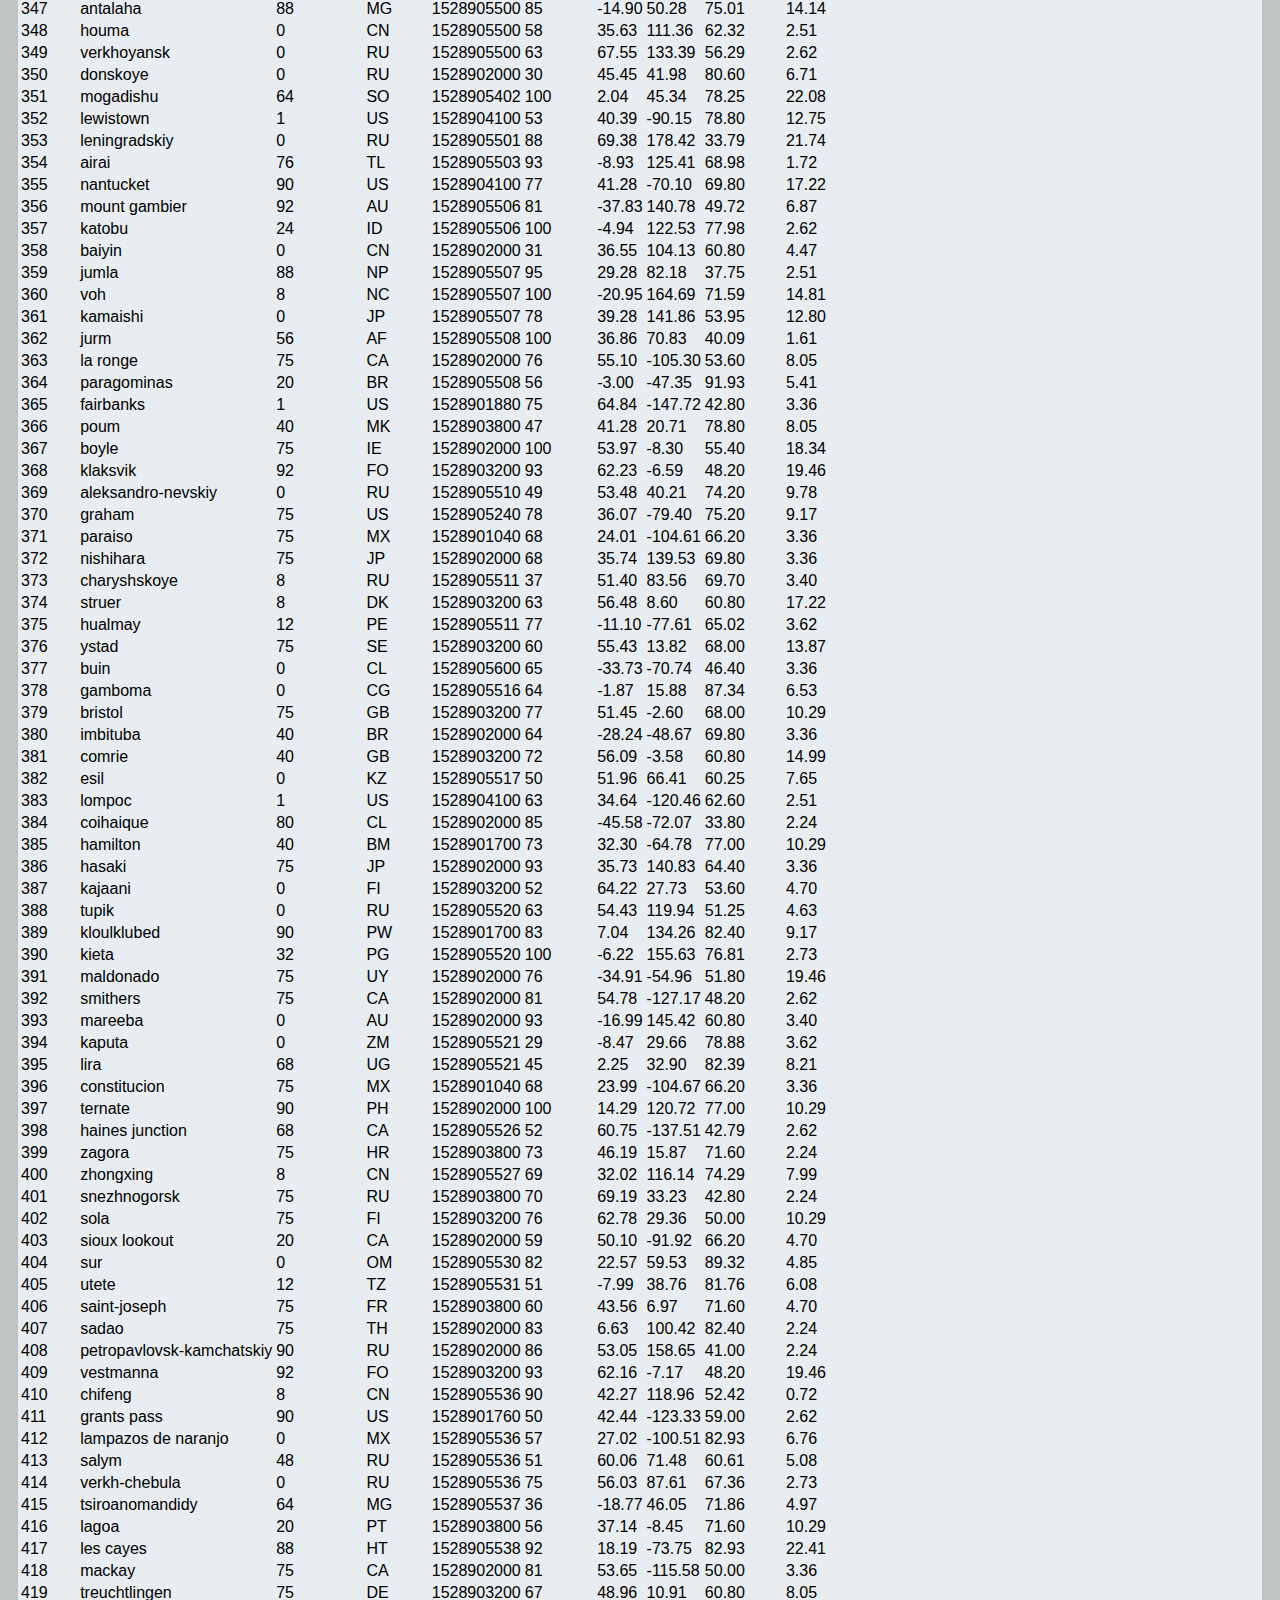
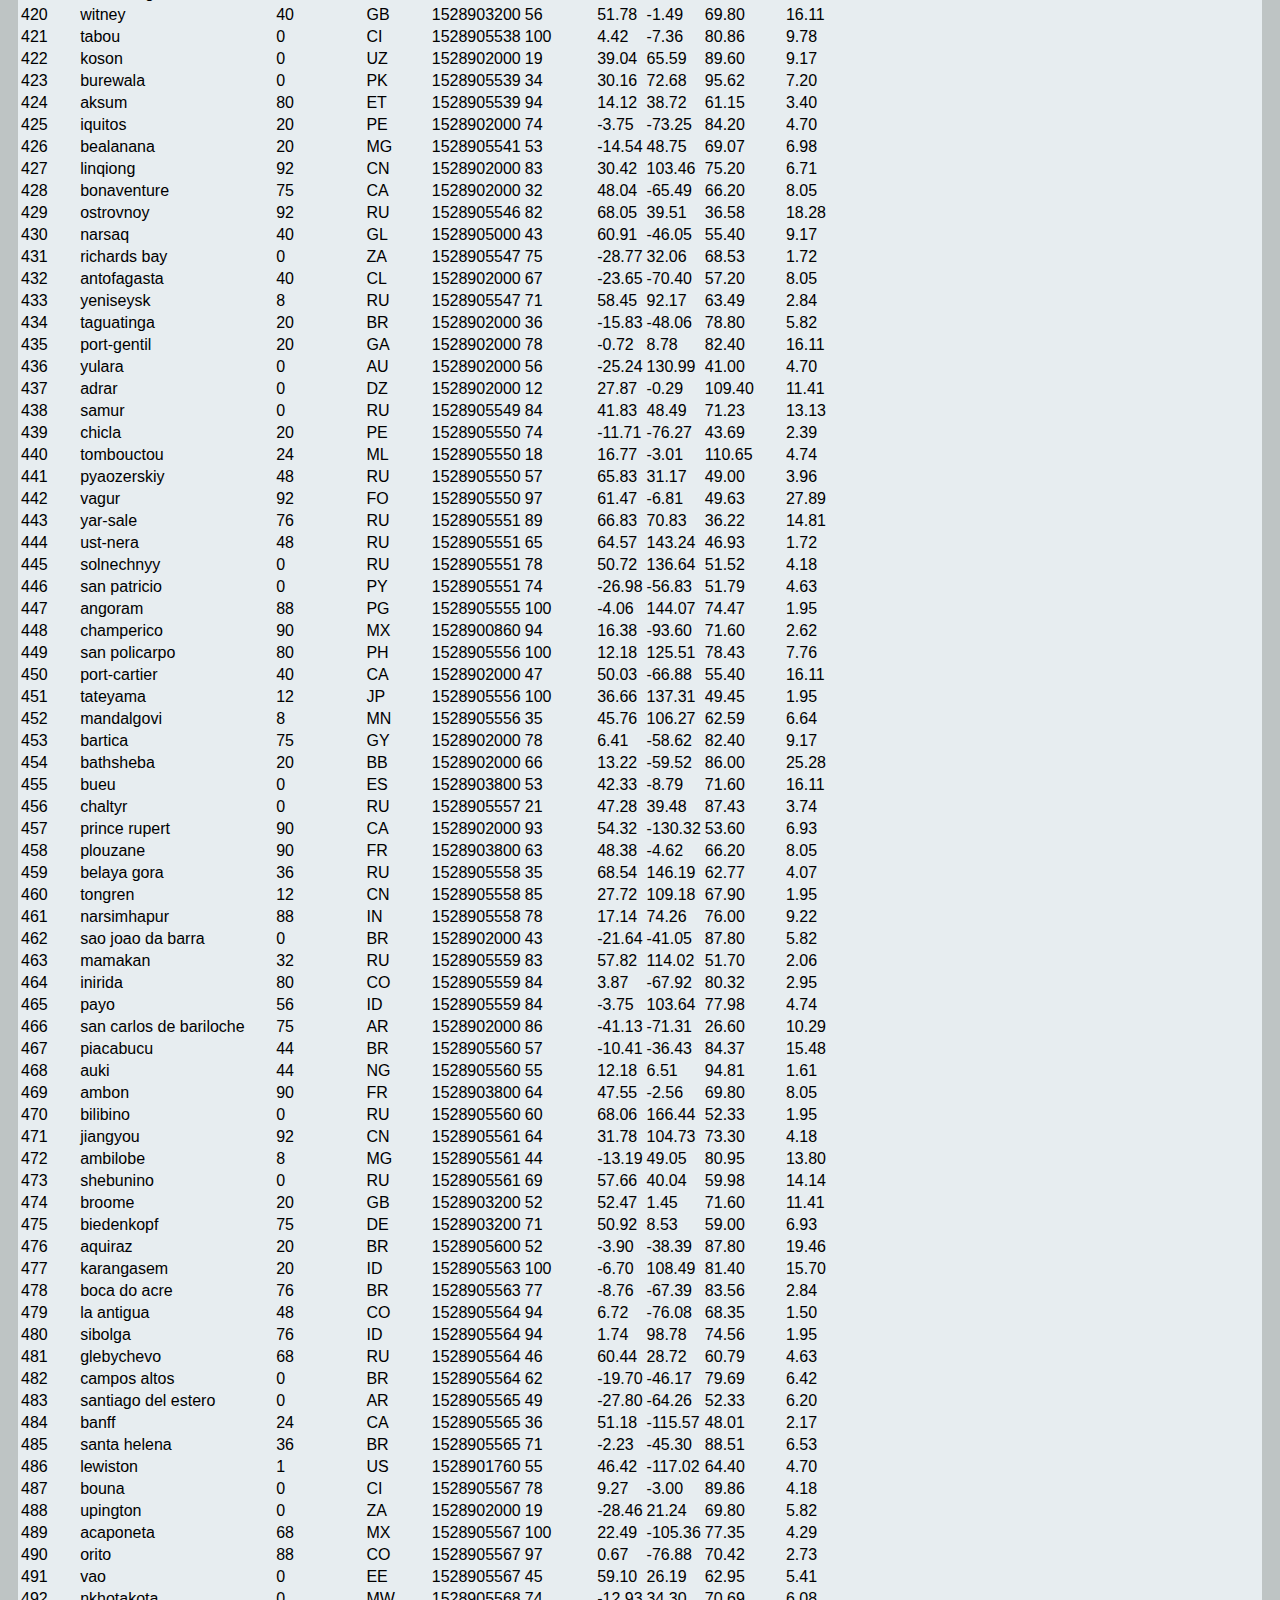
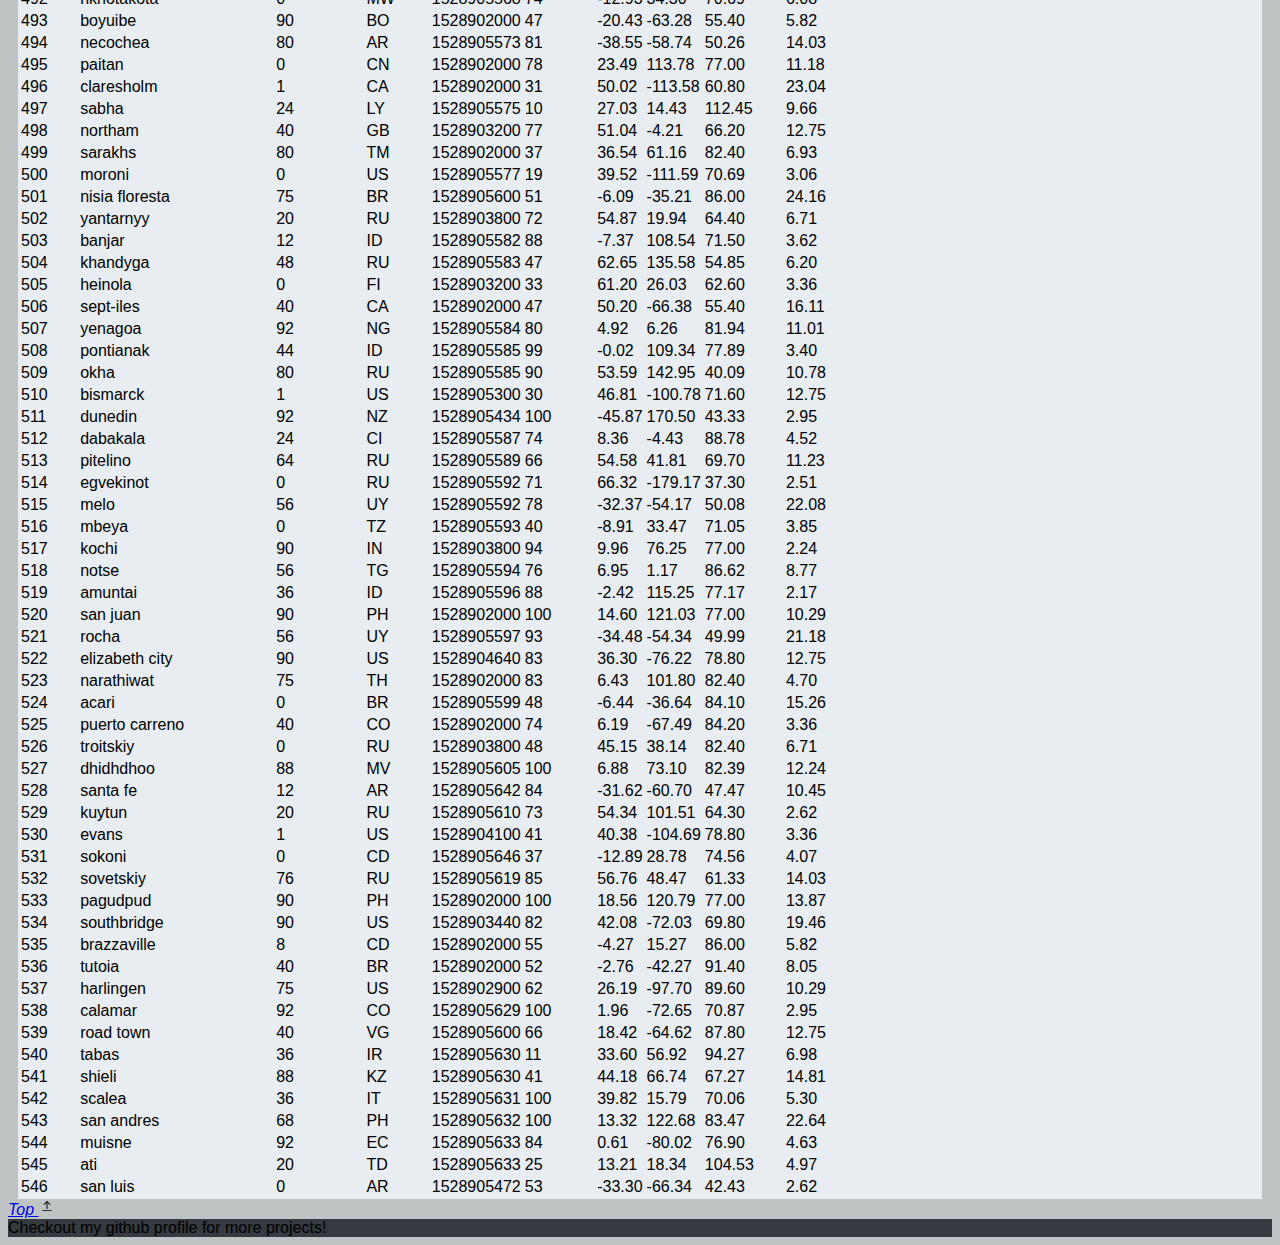
<file: data.html>
<!DOCTYPE html>

<html lang="en">
  <head>
    <!-- Required meta tags -->
    <meta charset="utf-8">
    <meta name="viewport" content="width=device-width, initial-scale=1, shrink-to-fit=no">

    <!-- Bootstrap CSS -->
    <link rel="stylesheet" href="https://stackpath.bootstrapcdn.com/bootstrap/4.5.0/css/bootstrap.min.css" integrity="sha384-9aIt2nRpC12Uk9gS9baDl411NQApFmC26EwAOH8WgZl5MYYxFfc+NcPb1dKGj7Sk" crossorigin="anonymous">
    <link rel="stylesheet"  href="style.css">
    <title> Project </title>
  </head>
  <body>
   

    <script src="https://code.jquery.com/jquery-3.5.1.slim.min.js" integrity="sha384-DfXdz2htPH0lsSSs5nCTpuj/zy4C+OGpamoFVy38MVBnE+IbbVYUew+OrCXaRkfj" crossorigin="anonymous"></script>
    <script src="https://cdn.jsdelivr.net/npm/popper.js@1.16.0/dist/umd/popper.min.js" integrity="sha384-Q6E9RHvbIyZFJoft+2mJbHaEWldlvI9IOYy5n3zV9zzTtmI3UksdQRVvoxMfooAo" crossorigin="anonymous"></script>
    <script src="https://stackpath.bootstrapcdn.com/bootstrap/4.5.0/js/bootstrap.min.js" integrity="sha384-OgVRvuATP1z7JjHLkuOU7Xw704+h835Lr+6QL9UvYjZE3Ipu6Tp75j7Bh/kR0JKI" crossorigin="anonymous"></script>
  
    
    <div class="container-fluid">
        <div class="row">
            <div class="col-md-12"> <div class="page-header">
                
                <nav class="navbar navbar-expand-md navbar-dark bg-dark">

                  <a href='index.html' class="navbar-brand"> Latitude vs Weather

                    <svg class="bi bi-map" width="1em" height="1em" viewBox="0 0 16 16" fill="currentColor" xmlns="http://www.w3.org/2000/svg">
                        <path fill-rule="evenodd" d="M15.817.613A.5.5 0 0116 1v13a.5.5 0 01-.402.49l-5 1a.502.502 0 01-.196 0L5.5 14.51l-4.902.98A.5.5 0 010 15V2a.5.5 0 01.402-.49l5-1a.5.5 0 01.196 0l4.902.98 4.902-.98a.5.5 0 01.415.103zM10 2.41l-4-.8v11.98l4 .8V2.41zm1 11.98l4-.8V1.61l-4 .8v11.98zm-6-.8V1.61l-4 .8v11.98l4-.8z" clip-rule="evenodd"/>
                      </svg>

                </a>
                    <button class="navbar-toggler" data-toggle="collapse" data-target="#navbar-menu">
                        <span class="navbar-toggler-icon"></span>
                    </button>
                    
                    <div class="collapse navbar-collapse " id="navbar-menu">
                        <ul class="navbar-nav ml-auto">
                            <li class="nav-item dropdown"><a href='#' class="nav-link dropdown-toggle" data-toggle="dropdown">Plots</a>
                            
                                <ul class="dropdown-menu">
                                    <li><a class="dropdown-item" href="temperature.html">Max Temperature</a></li>
                                    <li><a class="dropdown-item" href="humidity.html">Humidity</a></li>
                                    <li><a class="dropdown-item" href="cloudiness.html">Cloudiness</a></li>
                                    <li><a class="dropdown-item" href="windspeed.html">Windspeed</a></li>

                                </ul>

                            </li>
                            <li class="nav-item"><a href='comparisons.html' class="nav-link">Comparison
                              <svg class="bi bi-layout-three-columns" width="1em" height="1em" viewBox="0 0 16 16" fill="currentColor" xmlns="http://www.w3.org/2000/svg">
                                <path fill-rule="evenodd" d="M0 2.5A1.5 1.5 0 011.5 1h13A1.5 1.5 0 0116 2.5v11a1.5 1.5 0 01-1.5 1.5h-13A1.5 1.5 0 010 13.5v-11zM1.5 2a.5.5 0 00-.5.5v11a.5.5 0 00.5.5h13a.5.5 0 00.5-.5v-11a.5.5 0 00-.5-.5h-13z" clip-rule="evenodd"/>
                                <path fill-rule="evenodd" d="M5 15V1h1v14H5zm5 0V1h1v14h-1z" clip-rule="evenodd"/>
                              </svg>
                            </a></li>
                            <li class="nav-item"><a href='data.html' class="nav-link">Data

                              <svg class="bi bi-clipboard-data" width="1em" height="1em" viewBox="0 0 16 16" fill="currentColor" xmlns="http://www.w3.org/2000/svg">
                                <path fill-rule="evenodd" d="M4 1.5H3a2 2 0 00-2 2V14a2 2 0 002 2h10a2 2 0 002-2V3.5a2 2 0 00-2-2h-1v1h1a1 1 0 011 1V14a1 1 0 01-1 1H3a1 1 0 01-1-1V3.5a1 1 0 011-1h1v-1z" clip-rule="evenodd"/>
                                <path fill-rule="evenodd" d="M9.5 1h-3a.5.5 0 00-.5.5v1a.5.5 0 00.5.5h3a.5.5 0 00.5-.5v-1a.5.5 0 00-.5-.5zm-3-1A1.5 1.5 0 005 1.5v1A1.5 1.5 0 006.5 4h3A1.5 1.5 0 0011 2.5v-1A1.5 1.5 0 009.5 0h-3z" clip-rule="evenodd"/>
                                <path d="M4 11a1 1 0 112 0v1a1 1 0 11-2 0v-1zm6-4a1 1 0 112 0v5a1 1 0 11-2 0V7zM7 9a1 1 0 012 0v3a1 1 0 11-2 0V9z"/>
                              </svg>
                            </a></li>
                        </ul>

                    </div>
                    

                </nav>
            </div>
        </div>
    </div>
</div>

    <div class="row">

        <div class="col-md-12">

            <div class="jumbotron">

                <h3 class="display-6">Data</h3>

                <hr class="my4">
                <p>The following table includes all the data used to plot these graphs</p>
                <br>
                <br>
                <br>
                <div class="overflow-hidden">
                    

                      <table  class="table responsive -sm">
                        <thead class="thead-light">
                          <tr >
                            <th>City_ID</th>
                            <th>City</th>
                            <th>Cloudiness</th>
                            <th>Country</th>
                            <th>Date</th>
                            <th>Humidity</th>
                            <th>Lat</th>
                            <th>Lng</th>
                            <th>Max Temp</th>
                            <th>Wind Speed</th>
                          </tr>
                        </thead>
                        <tbody>
                          <tr>
                            <td>0</td>
                            <td>jacareacanga</td>
                            <td>0</td>
                            <td>BR</td>
                            <td>1528902000</td>
                            <td>62</td>
                            <td>-6.22</td>
                            <td>-57.76</td>
                            <td>89.60</td>
                            <td>6.93</td>
                          </tr>
                          <tr>
                            <td>1</td>
                            <td>kaitangata</td>
                            <td>100</td>
                            <td>NZ</td>
                            <td>1528905304</td>
                            <td>94</td>
                            <td>-46.28</td>
                            <td>169.85</td>
                            <td>42.61</td>
                            <td>5.64</td>
                          </tr>
                          <tr>
                            <td>2</td>
                            <td>goulburn</td>
                            <td>20</td>
                            <td>AU</td>
                            <td>1528905078</td>
                            <td>91</td>
                            <td>-34.75</td>
                            <td>149.72</td>
                            <td>44.32</td>
                            <td>10.11</td>
                          </tr>
                          <tr>
                            <td>3</td>
                            <td>lata</td>
                            <td>76</td>
                            <td>IN</td>
                            <td>1528905305</td>
                            <td>89</td>
                            <td>30.78</td>
                            <td>78.62</td>
                            <td>59.89</td>
                            <td>0.94</td>
                          </tr>
                          <tr>
                            <td>4</td>
                            <td>chokurdakh</td>
                            <td>0</td>
                            <td>RU</td>
                            <td>1528905306</td>
                            <td>88</td>
                            <td>70.62</td>
                            <td>147.90</td>
                            <td>32.17</td>
                            <td>2.95</td>
                          </tr>
                          <tr>
                            <td>5</td>
                            <td>martyush</td>
                            <td>92</td>
                            <td>RU</td>
                            <td>1528905306</td>
                            <td>94</td>
                            <td>56.40</td>
                            <td>61.89</td>
                            <td>55.03</td>
                            <td>9.33</td>
                          </tr>
                          <tr>
                            <td>6</td>
                            <td>hobart</td>
                            <td>20</td>
                            <td>AU</td>
                            <td>1528902000</td>
                            <td>87</td>
                            <td>-42.88</td>
                            <td>147.33</td>
                            <td>44.60</td>
                            <td>8.05</td>
                          </tr>
                          <tr>
                            <td>7</td>
                            <td>broken hill</td>
                            <td>0</td>
                            <td>AU</td>
                            <td>1528905311</td>
                            <td>88</td>
                            <td>-31.97</td>
                            <td>141.45</td>
                            <td>44.50</td>
                            <td>7.31</td>
                          </tr>
                          <tr>
                            <td>8</td>
                            <td>harnosand</td>
                            <td>0</td>
                            <td>SE</td>
                            <td>1528903200</td>
                            <td>44</td>
                            <td>62.63</td>
                            <td>17.94</td>
                            <td>60.80</td>
                            <td>13.87</td>
                          </tr>
                          <tr>
                            <td>9</td>
                            <td>tuatapere</td>
                            <td>0</td>
                            <td>NZ</td>
                            <td>1528905312</td>
                            <td>100</td>
                            <td>-46.13</td>
                            <td>167.69</td>
                            <td>38.92</td>
                            <td>3.40</td>
                          </tr>
                          <tr>
                            <td>10</td>
                            <td>puerto ayora</td>
                            <td>90</td>
                            <td>EC</td>
                            <td>1528902000</td>
                            <td>69</td>
                            <td>-0.74</td>
                            <td>-90.35</td>
                            <td>77.00</td>
                            <td>13.87</td>
                          </tr>
                          <tr>
                            <td>11</td>
                            <td>havre-saint-pierre</td>
                            <td>75</td>
                            <td>CA</td>
                            <td>1528902000</td>
                            <td>58</td>
                            <td>50.23</td>
                            <td>-63.60</td>
                            <td>53.60</td>
                            <td>19.46</td>
                          </tr>
                          <tr>
                            <td>12</td>
                            <td>punta arenas</td>
                            <td>0</td>
                            <td>CL</td>
                            <td>1528902000</td>
                            <td>100</td>
                            <td>-53.16</td>
                            <td>-70.91</td>
                            <td>35.60</td>
                            <td>9.17</td>
                          </tr>
                          <tr>
                            <td>13</td>
                            <td>tasiilaq</td>
                            <td>75</td>
                            <td>GL</td>
                            <td>1528901400</td>
                            <td>60</td>
                            <td>65.61</td>
                            <td>-37.64</td>
                            <td>39.20</td>
                            <td>2.24</td>
                          </tr>
                          <tr>
                            <td>14</td>
                            <td>chapais</td>
                            <td>40</td>
                            <td>CA</td>
                            <td>1528902000</td>
                            <td>38</td>
                            <td>49.78</td>
                            <td>-74.86</td>
                            <td>59.00</td>
                            <td>10.29</td>
                          </tr>
                          <tr>
                            <td>15</td>
                            <td>avarua</td>
                            <td>40</td>
                            <td>CK</td>
                            <td>1528902000</td>
                            <td>56</td>
                            <td>-21.21</td>
                            <td>-159.78</td>
                            <td>73.40</td>
                            <td>10.29</td>
                          </tr>
                          <tr>
                            <td>16</td>
                            <td>hofn</td>
                            <td>75</td>
                            <td>IS</td>
                            <td>1528902000</td>
                            <td>87</td>
                            <td>64.25</td>
                            <td>-15.21</td>
                            <td>51.80</td>
                            <td>8.05</td>
                          </tr>
                          <tr>
                            <td>17</td>
                            <td>yukamenskoye</td>
                            <td>92</td>
                            <td>RU</td>
                            <td>1528905315</td>
                            <td>98</td>
                            <td>57.89</td>
                            <td>52.24</td>
                            <td>56.65</td>
                            <td>10.22</td>
                          </tr>
                          <tr>
                            <td>18</td>
                            <td>khandbari</td>
                            <td>80</td>
                            <td>NP</td>
                            <td>1528905315</td>
                            <td>67</td>
                            <td>27.38</td>
                            <td>87.21</td>
                            <td>44.59</td>
                            <td>1.39</td>
                          </tr>
                          <tr>
                            <td>19</td>
                            <td>bethel</td>
                            <td>1</td>
                            <td>US</td>
                            <td>1528901580</td>
                            <td>93</td>
                            <td>60.79</td>
                            <td>-161.76</td>
                            <td>44.60</td>
                            <td>8.05</td>
                          </tr>
                          <tr>
                            <td>20</td>
                            <td>ushuaia</td>
                            <td>75</td>
                            <td>AR</td>
                            <td>1528902000</td>
                            <td>64</td>
                            <td>-54.81</td>
                            <td>-68.31</td>
                            <td>41.00</td>
                            <td>3.36</td>
                          </tr>
                          <tr>
                            <td>21</td>
                            <td>east london</td>
                            <td>0</td>
                            <td>ZA</td>
                            <td>1528902000</td>
                            <td>37</td>
                            <td>-33.02</td>
                            <td>27.91</td>
                            <td>69.80</td>
                            <td>5.82</td>
                          </tr>
                          <tr>
                            <td>22</td>
                            <td>bluff</td>
                            <td>76</td>
                            <td>AU</td>
                            <td>1528905321</td>
                            <td>76</td>
                            <td>-23.58</td>
                            <td>149.07</td>
                            <td>61.96</td>
                            <td>4.74</td>
                          </tr>
                          <tr>
                            <td>23</td>
                            <td>mount isa</td>
                            <td>75</td>
                            <td>AU</td>
                            <td>1528902000</td>
                            <td>100</td>
                            <td>-20.73</td>
                            <td>139.49</td>
                            <td>64.40</td>
                            <td>3.29</td>
                          </tr>
                          <tr>
                            <td>24</td>
                            <td>pevek</td>
                            <td>0</td>
                            <td>RU</td>
                            <td>1528905321</td>
                            <td>71</td>
                            <td>69.70</td>
                            <td>170.27</td>
                            <td>36.94</td>
                            <td>6.98</td>
                          </tr>
                          <tr>
                            <td>25</td>
                            <td>gao</td>
                            <td>24</td>
                            <td>ML</td>
                            <td>1528905321</td>
                            <td>16</td>
                            <td>16.28</td>
                            <td>-0.04</td>
                            <td>110.02</td>
                            <td>4.97</td>
                          </tr>
                          <tr>
                            <td>26</td>
                            <td>cabo san lucas</td>
                            <td>75</td>
                            <td>MX</td>
                            <td>1528901160</td>
                            <td>74</td>
                            <td>22.89</td>
                            <td>-109.91</td>
                            <td>84.20</td>
                            <td>10.29</td>
                          </tr>
                          <tr>
                            <td>27</td>
                            <td>sao filipe</td>
                            <td>0</td>
                            <td>CV</td>
                            <td>1528905323</td>
                            <td>88</td>
                            <td>14.90</td>
                            <td>-24.50</td>
                            <td>75.73</td>
                            <td>13.02</td>
                          </tr>
                          <tr>
                            <td>28</td>
                            <td>tiksi</td>
                            <td>44</td>
                            <td>RU</td>
                            <td>1528905298</td>
                            <td>58</td>
                            <td>71.64</td>
                            <td>128.87</td>
                            <td>57.73</td>
                            <td>10.11</td>
                          </tr>
                          <tr>
                            <td>29</td>
                            <td>busselton</td>
                            <td>92</td>
                            <td>AU</td>
                            <td>1528905323</td>
                            <td>100</td>
                            <td>-33.64</td>
                            <td>115.35</td>
                            <td>60.43</td>
                            <td>10.56</td>
                          </tr>
                          <tr>
                            <td>30</td>
                            <td>alofi</td>
                            <td>76</td>
                            <td>NU</td>
                            <td>1528902000</td>
                            <td>88</td>
                            <td>-19.06</td>
                            <td>-169.92</td>
                            <td>71.60</td>
                            <td>3.36</td>
                          </tr>
                          <tr>
                            <td>31</td>
                            <td>ola</td>
                            <td>75</td>
                            <td>RU</td>
                            <td>1528902000</td>
                            <td>100</td>
                            <td>59.58</td>
                            <td>151.30</td>
                            <td>42.80</td>
                            <td>7.76</td>
                          </tr>
                          <tr>
                            <td>32</td>
                            <td>atar</td>
                            <td>20</td>
                            <td>MR</td>
                            <td>1528902000</td>
                            <td>19</td>
                            <td>20.52</td>
                            <td>-13.05</td>
                            <td>91.40</td>
                            <td>9.17</td>
                          </tr>
                          <tr>
                            <td>33</td>
                            <td>rikitea</td>
                            <td>0</td>
                            <td>PF</td>
                            <td>1528905325</td>
                            <td>100</td>
                            <td>-23.12</td>
                            <td>-134.97</td>
                            <td>73.57</td>
                            <td>8.66</td>
                          </tr>
                          <tr>
                            <td>34</td>
                            <td>hermanus</td>
                            <td>0</td>
                            <td>ZA</td>
                            <td>1528905325</td>
                            <td>24</td>
                            <td>-34.42</td>
                            <td>19.24</td>
                            <td>77.17</td>
                            <td>8.66</td>
                          </tr>
                          <tr>
                            <td>35</td>
                            <td>ponta delgada</td>
                            <td>75</td>
                            <td>PT</td>
                            <td>1528903800</td>
                            <td>88</td>
                            <td>37.73</td>
                            <td>-25.67</td>
                            <td>71.60</td>
                            <td>12.75</td>
                          </tr>
                          <tr>
                            <td>36</td>
                            <td>bambari</td>
                            <td>24</td>
                            <td>CF</td>
                            <td>1528905326</td>
                            <td>84</td>
                            <td>5.77</td>
                            <td>20.68</td>
                            <td>81.85</td>
                            <td>7.65</td>
                          </tr>
                          <tr>
                            <td>37</td>
                            <td>cap malheureux</td>
                            <td>75</td>
                            <td>MU</td>
                            <td>1528902000</td>
                            <td>69</td>
                            <td>-19.98</td>
                            <td>57.61</td>
                            <td>75.20</td>
                            <td>14.99</td>
                          </tr>
                          <tr>
                            <td>38</td>
                            <td>puerto escondido</td>
                            <td>75</td>
                            <td>MX</td>
                            <td>1528901100</td>
                            <td>65</td>
                            <td>15.86</td>
                            <td>-97.07</td>
                            <td>80.60</td>
                            <td>3.36</td>
                          </tr>
                          <tr>
                            <td>39</td>
                            <td>qaanaaq</td>
                            <td>32</td>
                            <td>GL</td>
                            <td>1528905330</td>
                            <td>100</td>
                            <td>77.48</td>
                            <td>-69.36</td>
                            <td>31.45</td>
                            <td>6.31</td>
                          </tr>
                          <tr>
                            <td>40</td>
                            <td>new norfolk</td>
                            <td>20</td>
                            <td>AU</td>
                            <td>1528902000</td>
                            <td>87</td>
                            <td>-42.78</td>
                            <td>147.06</td>
                            <td>44.60</td>
                            <td>8.05</td>
                          </tr>
                          <tr>
                            <td>41</td>
                            <td>najran</td>
                            <td>40</td>
                            <td>SA</td>
                            <td>1528902000</td>
                            <td>13</td>
                            <td>17.54</td>
                            <td>44.22</td>
                            <td>98.60</td>
                            <td>11.41</td>
                          </tr>
                          <tr>
                            <td>42</td>
                            <td>isla mujeres</td>
                            <td>90</td>
                            <td>MX</td>
                            <td>1528904340</td>
                            <td>100</td>
                            <td>21.23</td>
                            <td>-86.73</td>
                            <td>75.20</td>
                            <td>16.11</td>
                          </tr>
                          <tr>
                            <td>43</td>
                            <td>mar del plata</td>
                            <td>0</td>
                            <td>AR</td>
                            <td>1528905297</td>
                            <td>100</td>
                            <td>-46.43</td>
                            <td>-67.52</td>
                            <td>32.53</td>
                            <td>7.31</td>
                          </tr>
                          <tr>
                            <td>44</td>
                            <td>provideniya</td>
                            <td>0</td>
                            <td>RU</td>
                            <td>1528905332</td>
                            <td>91</td>
                            <td>64.42</td>
                            <td>-173.23</td>
                            <td>40.63</td>
                            <td>10.78</td>
                          </tr>
                          <tr>
                            <td>45</td>
                            <td>jamestown</td>
                            <td>12</td>
                            <td>AU</td>
                            <td>1528905333</td>
                            <td>88</td>
                            <td>-33.21</td>
                            <td>138.60</td>
                            <td>43.15</td>
                            <td>10.89</td>
                          </tr>
                          <tr>
                            <td>46</td>
                            <td>medicine hat</td>
                            <td>20</td>
                            <td>CA</td>
                            <td>1528902000</td>
                            <td>34</td>
                            <td>50.04</td>
                            <td>-110.68</td>
                            <td>66.20</td>
                            <td>14.99</td>
                          </tr>
                          <tr>
                            <td>47</td>
                            <td>katsuura</td>
                            <td>8</td>
                            <td>JP</td>
                            <td>1528905334</td>
                            <td>88</td>
                            <td>33.93</td>
                            <td>134.50</td>
                            <td>62.05</td>
                            <td>7.54</td>
                          </tr>
                          <tr>
                            <td>48</td>
                            <td>aklavik</td>
                            <td>20</td>
                            <td>CA</td>
                            <td>1528902000</td>
                            <td>53</td>
                            <td>68.22</td>
                            <td>-135.01</td>
                            <td>51.80</td>
                            <td>11.41</td>
                          </tr>
                          <tr>
                            <td>49</td>
                            <td>tuktoyaktuk</td>
                            <td>20</td>
                            <td>CA</td>
                            <td>1528902000</td>
                            <td>61</td>
                            <td>69.44</td>
                            <td>-133.03</td>
                            <td>46.40</td>
                            <td>6.93</td>
                          </tr>
                          <tr>
                            <td>50</td>
                            <td>kapaa</td>
                            <td>90</td>
                            <td>US</td>
                            <td>1528901760</td>
                            <td>88</td>
                            <td>22.08</td>
                            <td>-159.32</td>
                            <td>75.20</td>
                            <td>14.99</td>
                          </tr>
                          <tr>
                            <td>51</td>
                            <td>mildura</td>
                            <td>0</td>
                            <td>AU</td>
                            <td>1528905300</td>
                            <td>92</td>
                            <td>-34.18</td>
                            <td>142.16</td>
                            <td>45.67</td>
                            <td>9.66</td>
                          </tr>
                          <tr>
                            <td>52</td>
                            <td>souillac</td>
                            <td>75</td>
                            <td>FR</td>
                            <td>1528903800</td>
                            <td>49</td>
                            <td>45.60</td>
                            <td>-0.60</td>
                            <td>73.40</td>
                            <td>10.29</td>
                          </tr>
                          <tr>
                            <td>53</td>
                            <td>lorengau</td>
                            <td>100</td>
                            <td>PG</td>
                            <td>1528905336</td>
                            <td>100</td>
                            <td>-2.02</td>
                            <td>147.27</td>
                            <td>80.59</td>
                            <td>3.85</td>
                          </tr>
                          <tr>
                            <td>54</td>
                            <td>praia</td>
                            <td>20</td>
                            <td>BR</td>
                            <td>1528902000</td>
                            <td>47</td>
                            <td>-20.25</td>
                            <td>-43.81</td>
                            <td>82.40</td>
                            <td>3.36</td>
                          </tr>
                          <tr>
                            <td>55</td>
                            <td>port alfred</td>
                            <td>0</td>
                            <td>ZA</td>
                            <td>1528905338</td>
                            <td>50</td>
                            <td>-33.59</td>
                            <td>26.89</td>
                            <td>76.54</td>
                            <td>7.20</td>
                          </tr>
                          <tr>
                            <td>56</td>
                            <td>barranca</td>
                            <td>0</td>
                            <td>PE</td>
                            <td>1528905339</td>
                            <td>98</td>
                            <td>-10.75</td>
                            <td>-77.76</td>
                            <td>61.87</td>
                            <td>9.89</td>
                          </tr>
                          <tr>
                            <td>57</td>
                            <td>nome</td>
                            <td>40</td>
                            <td>US</td>
                            <td>1528902900</td>
                            <td>70</td>
                            <td>30.04</td>
                            <td>-94.42</td>
                            <td>87.80</td>
                            <td>3.36</td>
                          </tr>
                          <tr>
                            <td>58</td>
                            <td>matay</td>
                            <td>0</td>
                            <td>EG</td>
                            <td>1528905339</td>
                            <td>23</td>
                            <td>28.42</td>
                            <td>30.79</td>
                            <td>97.69</td>
                            <td>6.98</td>
                          </tr>
                          <tr>
                            <td>59</td>
                            <td>saskylakh</td>
                            <td>48</td>
                            <td>RU</td>
                            <td>1528905339</td>
                            <td>55</td>
                            <td>71.97</td>
                            <td>114.09</td>
                            <td>59.53</td>
                            <td>5.86</td>
                          </tr>
                          <tr>
                            <td>60</td>
                            <td>itarema</td>
                            <td>0</td>
                            <td>BR</td>
                            <td>1528905340</td>
                            <td>61</td>
                            <td>-2.92</td>
                            <td>-39.92</td>
                            <td>88.33</td>
                            <td>12.57</td>
                          </tr>
                          <tr>
                            <td>61</td>
                            <td>butaritari</td>
                            <td>56</td>
                            <td>KI</td>
                            <td>1528905340</td>
                            <td>100</td>
                            <td>3.07</td>
                            <td>172.79</td>
                            <td>81.13</td>
                            <td>7.31</td>
                          </tr>
                          <tr>
                            <td>62</td>
                            <td>peniche</td>
                            <td>20</td>
                            <td>PT</td>
                            <td>1528903800</td>
                            <td>64</td>
                            <td>39.36</td>
                            <td>-9.38</td>
                            <td>75.20</td>
                            <td>12.75</td>
                          </tr>
                          <tr>
                            <td>63</td>
                            <td>beloha</td>
                            <td>0</td>
                            <td>MG</td>
                            <td>1528905340</td>
                            <td>57</td>
                            <td>-25.17</td>
                            <td>45.06</td>
                            <td>71.95</td>
                            <td>16.37</td>
                          </tr>
                          <tr>
                            <td>64</td>
                            <td>anadyr</td>
                            <td>0</td>
                            <td>RU</td>
                            <td>1528902000</td>
                            <td>57</td>
                            <td>64.73</td>
                            <td>177.51</td>
                            <td>48.20</td>
                            <td>4.47</td>
                          </tr>
                          <tr>
                            <td>65</td>
                            <td>luderitz</td>
                            <td>12</td>
                            <td>NaN</td>
                            <td>1528905342</td>
                            <td>64</td>
                            <td>-26.65</td>
                            <td>15.16</td>
                            <td>64.03</td>
                            <td>17.38</td>
                          </tr>
                          <tr>
                            <td>66</td>
                            <td>rochester</td>
                            <td>1</td>
                            <td>US</td>
                            <td>1528902960</td>
                            <td>37</td>
                            <td>44.02</td>
                            <td>-92.46</td>
                            <td>73.40</td>
                            <td>6.93</td>
                          </tr>
                          <tr>
                            <td>67</td>
                            <td>bosaso</td>
                            <td>0</td>
                            <td>SO</td>
                            <td>1528905347</td>
                            <td>86</td>
                            <td>11.28</td>
                            <td>49.18</td>
                            <td>89.77</td>
                            <td>3.96</td>
                          </tr>
                          <tr>
                            <td>68</td>
                            <td>faanui</td>
                            <td>0</td>
                            <td>PF</td>
                            <td>1528905347</td>
                            <td>100</td>
                            <td>-16.48</td>
                            <td>-151.75</td>
                            <td>79.96</td>
                            <td>11.79</td>
                          </tr>
                          <tr>
                            <td>69</td>
                            <td>grindavik</td>
                            <td>75</td>
                            <td>IS</td>
                            <td>1528902000</td>
                            <td>70</td>
                            <td>63.84</td>
                            <td>-22.43</td>
                            <td>48.20</td>
                            <td>5.82</td>
                          </tr>
                          <tr>
                            <td>70</td>
                            <td>margate</td>
                            <td>20</td>
                            <td>AU</td>
                            <td>1528902000</td>
                            <td>87</td>
                            <td>-43.03</td>
                            <td>147.26</td>
                            <td>44.60</td>
                            <td>8.05</td>
                          </tr>
                          <tr>
                            <td>71</td>
                            <td>marsh harbour</td>
                            <td>88</td>
                            <td>BS</td>
                            <td>1528905349</td>
                            <td>95</td>
                            <td>26.54</td>
                            <td>-77.06</td>
                            <td>82.39</td>
                            <td>10.00</td>
                          </tr>
                          <tr>
                            <td>72</td>
                            <td>comodoro rivadavia</td>
                            <td>40</td>
                            <td>AR</td>
                            <td>1528902000</td>
                            <td>60</td>
                            <td>-45.87</td>
                            <td>-67.48</td>
                            <td>42.80</td>
                            <td>9.17</td>
                          </tr>
                          <tr>
                            <td>73</td>
                            <td>upernavik</td>
                            <td>92</td>
                            <td>GL</td>
                            <td>1528905350</td>
                            <td>100</td>
                            <td>72.79</td>
                            <td>-56.15</td>
                            <td>29.29</td>
                            <td>3.74</td>
                          </tr>
                          <tr>
                            <td>74</td>
                            <td>uige</td>
                            <td>0</td>
                            <td>AO</td>
                            <td>1528905350</td>
                            <td>29</td>
                            <td>-7.61</td>
                            <td>15.06</td>
                            <td>86.80</td>
                            <td>3.18</td>
                          </tr>
                          <tr>
                            <td>75</td>
                            <td>bredasdorp</td>
                            <td>0</td>
                            <td>ZA</td>
                            <td>1528902000</td>
                            <td>23</td>
                            <td>-34.53</td>
                            <td>20.04</td>
                            <td>82.40</td>
                            <td>5.82</td>
                          </tr>
                          <tr>
                            <td>76</td>
                            <td>bodden town</td>
                            <td>40</td>
                            <td>KY</td>
                            <td>1528902000</td>
                            <td>78</td>
                            <td>19.28</td>
                            <td>-81.25</td>
                            <td>80.60</td>
                            <td>16.11</td>
                          </tr>
                          <tr>
                            <td>77</td>
                            <td>guerrero negro</td>
                            <td>44</td>
                            <td>MX</td>
                            <td>1528905350</td>
                            <td>88</td>
                            <td>27.97</td>
                            <td>-114.04</td>
                            <td>63.85</td>
                            <td>3.74</td>
                          </tr>
                          <tr>
                            <td>78</td>
                            <td>bilma</td>
                            <td>0</td>
                            <td>NE</td>
                            <td>1528905351</td>
                            <td>12</td>
                            <td>18.69</td>
                            <td>12.92</td>
                            <td>110.47</td>
                            <td>4.63</td>
                          </tr>
                          <tr>
                            <td>79</td>
                            <td>carnarvon</td>
                            <td>0</td>
                            <td>ZA</td>
                            <td>1528905351</td>
                            <td>30</td>
                            <td>-30.97</td>
                            <td>22.13</td>
                            <td>60.43</td>
                            <td>14.25</td>
                          </tr>
                          <tr>
                            <td>80</td>
                            <td>ponta do sol</td>
                            <td>12</td>
                            <td>BR</td>
                            <td>1528905352</td>
                            <td>72</td>
                            <td>-20.63</td>
                            <td>-46.00</td>
                            <td>78.25</td>
                            <td>3.96</td>
                          </tr>
                          <tr>
                            <td>81</td>
                            <td>vila franca do campo</td>
                            <td>75</td>
                            <td>PT</td>
                            <td>1528903800</td>
                            <td>88</td>
                            <td>37.72</td>
                            <td>-25.43</td>
                            <td>71.60</td>
                            <td>12.75</td>
                          </tr>
                          <tr>
                            <td>82</td>
                            <td>puerto del rosario</td>
                            <td>20</td>
                            <td>ES</td>
                            <td>1528903800</td>
                            <td>60</td>
                            <td>28.50</td>
                            <td>-13.86</td>
                            <td>73.40</td>
                            <td>17.22</td>
                          </tr>
                          <tr>
                            <td>83</td>
                            <td>sitka</td>
                            <td>20</td>
                            <td>US</td>
                            <td>1528905353</td>
                            <td>92</td>
                            <td>37.17</td>
                            <td>-99.65</td>
                            <td>74.02</td>
                            <td>5.97</td>
                          </tr>
                          <tr>
                            <td>84</td>
                            <td>camacha</td>
                            <td>75</td>
                            <td>PT</td>
                            <td>1528903800</td>
                            <td>72</td>
                            <td>33.08</td>
                            <td>-16.33</td>
                            <td>68.00</td>
                            <td>16.11</td>
                          </tr>
                          <tr>
                            <td>85</td>
                            <td>saint-philippe</td>
                            <td>1</td>
                            <td>CA</td>
                            <td>1528902900</td>
                            <td>54</td>
                            <td>45.36</td>
                            <td>-73.48</td>
                            <td>78.80</td>
                            <td>11.41</td>
                          </tr>
                          <tr>
                            <td>86</td>
                            <td>port blair</td>
                            <td>92</td>
                            <td>IN</td>
                            <td>1528905357</td>
                            <td>97</td>
                            <td>11.67</td>
                            <td>92.75</td>
                            <td>84.37</td>
                            <td>25.10</td>
                          </tr>
                          <tr>
                            <td>87</td>
                            <td>albany</td>
                            <td>90</td>
                            <td>US</td>
                            <td>1528903860</td>
                            <td>68</td>
                            <td>42.65</td>
                            <td>-73.75</td>
                            <td>69.80</td>
                            <td>3.36</td>
                          </tr>
                          <tr>
                            <td>88</td>
                            <td>barrow</td>
                            <td>88</td>
                            <td>AR</td>
                            <td>1528905182</td>
                            <td>72</td>
                            <td>-38.31</td>
                            <td>-60.23</td>
                            <td>50.26</td>
                            <td>8.21</td>
                          </tr>
                          <tr>
                            <td>89</td>
                            <td>qorveh</td>
                            <td>92</td>
                            <td>IR</td>
                            <td>1528905357</td>
                            <td>22</td>
                            <td>35.17</td>
                            <td>47.80</td>
                            <td>76.72</td>
                            <td>3.18</td>
                          </tr>
                          <tr>
                            <td>90</td>
                            <td>san jeronimo</td>
                            <td>90</td>
                            <td>PE</td>
                            <td>1528902000</td>
                            <td>81</td>
                            <td>-13.65</td>
                            <td>-73.37</td>
                            <td>46.40</td>
                            <td>2.39</td>
                          </tr>
                          <tr>
                            <td>91</td>
                            <td>mataura</td>
                            <td>24</td>
                            <td>NZ</td>
                            <td>1528905299</td>
                            <td>79</td>
                            <td>-46.19</td>
                            <td>168.86</td>
                            <td>25.69</td>
                            <td>3.18</td>
                          </tr>
                          <tr>
                            <td>92</td>
                            <td>buala</td>
                            <td>64</td>
                            <td>SB</td>
                            <td>1528905359</td>
                            <td>100</td>
                            <td>-8.15</td>
                            <td>159.59</td>
                            <td>78.70</td>
                            <td>4.18</td>
                          </tr>
                          <tr>
                            <td>93</td>
                            <td>eyl</td>
                            <td>20</td>
                            <td>SO</td>
                            <td>1528905359</td>
                            <td>57</td>
                            <td>7.98</td>
                            <td>49.82</td>
                            <td>86.62</td>
                            <td>22.41</td>
                          </tr>
                          <tr>
                            <td>94</td>
                            <td>abu dhabi</td>
                            <td>0</td>
                            <td>AE</td>
                            <td>1528902000</td>
                            <td>29</td>
                            <td>24.47</td>
                            <td>54.37</td>
                            <td>98.60</td>
                            <td>16.11</td>
                          </tr>
                          <tr>
                            <td>95</td>
                            <td>tahe</td>
                            <td>92</td>
                            <td>CN</td>
                            <td>1528905359</td>
                            <td>98</td>
                            <td>52.34</td>
                            <td>124.71</td>
                            <td>51.43</td>
                            <td>2.17</td>
                          </tr>
                          <tr>
                            <td>96</td>
                            <td>chuy</td>
                            <td>80</td>
                            <td>UY</td>
                            <td>1528905099</td>
                            <td>93</td>
                            <td>-33.69</td>
                            <td>-53.46</td>
                            <td>52.87</td>
                            <td>28.90</td>
                          </tr>
                          <tr>
                            <td>97</td>
                            <td>dzerzhinskoye</td>
                            <td>8</td>
                            <td>RU</td>
                            <td>1528905360</td>
                            <td>69</td>
                            <td>56.84</td>
                            <td>95.22</td>
                            <td>65.11</td>
                            <td>3.85</td>
                          </tr>
                          <tr>
                            <td>98</td>
                            <td>vanavara</td>
                            <td>0</td>
                            <td>RU</td>
                            <td>1528905360</td>
                            <td>50</td>
                            <td>60.35</td>
                            <td>102.28</td>
                            <td>64.21</td>
                            <td>5.64</td>
                          </tr>
                          <tr>
                            <td>99</td>
                            <td>muros</td>
                            <td>40</td>
                            <td>ES</td>
                            <td>1528903800</td>
                            <td>72</td>
                            <td>42.77</td>
                            <td>-9.06</td>
                            <td>66.20</td>
                            <td>10.29</td>
                          </tr>
                          <tr>
                            <td>100</td>
                            <td>auchel</td>
                            <td>0</td>
                            <td>FR</td>
                            <td>1528903800</td>
                            <td>49</td>
                            <td>50.51</td>
                            <td>2.47</td>
                            <td>68.00</td>
                            <td>3.36</td>
                          </tr>
                          <tr>
                            <td>101</td>
                            <td>bubaque</td>
                            <td>40</td>
                            <td>GW</td>
                            <td>1528902000</td>
                            <td>55</td>
                            <td>11.28</td>
                            <td>-15.83</td>
                            <td>91.40</td>
                            <td>11.41</td>
                          </tr>
                          <tr>
                            <td>102</td>
                            <td>khatanga</td>
                            <td>8</td>
                            <td>RU</td>
                            <td>1528905361</td>
                            <td>65</td>
                            <td>71.98</td>
                            <td>102.47</td>
                            <td>60.97</td>
                            <td>4.63</td>
                          </tr>
                          <tr>
                            <td>103</td>
                            <td>los banos</td>
                            <td>1</td>
                            <td>US</td>
                            <td>1528904100</td>
                            <td>67</td>
                            <td>37.06</td>
                            <td>-120.85</td>
                            <td>75.20</td>
                            <td>4.74</td>
                          </tr>
                          <tr>
                            <td>104</td>
                            <td>labuhan</td>
                            <td>12</td>
                            <td>ID</td>
                            <td>1528905361</td>
                            <td>95</td>
                            <td>-2.54</td>
                            <td>115.51</td>
                            <td>72.94</td>
                            <td>1.83</td>
                          </tr>
                          <tr>
                            <td>105</td>
                            <td>saint-paul</td>
                            <td>75</td>
                            <td>FR</td>
                            <td>1528903800</td>
                            <td>56</td>
                            <td>45.22</td>
                            <td>1.90</td>
                            <td>68.00</td>
                            <td>14.99</td>
                          </tr>
                          <tr>
                            <td>106</td>
                            <td>petatlan</td>
                            <td>90</td>
                            <td>MX</td>
                            <td>1528901220</td>
                            <td>74</td>
                            <td>17.52</td>
                            <td>-101.27</td>
                            <td>84.20</td>
                            <td>1.83</td>
                          </tr>
                          <tr>
                            <td>107</td>
                            <td>baykit</td>
                            <td>36</td>
                            <td>RU</td>
                            <td>1528905366</td>
                            <td>68</td>
                            <td>61.68</td>
                            <td>96.39</td>
                            <td>63.94</td>
                            <td>4.29</td>
                          </tr>
                          <tr>
                            <td>108</td>
                            <td>dalby</td>
                            <td>75</td>
                            <td>AU</td>
                            <td>1528902000</td>
                            <td>93</td>
                            <td>-27.18</td>
                            <td>151.26</td>
                            <td>53.60</td>
                            <td>2.24</td>
                          </tr>
                          <tr>
                            <td>109</td>
                            <td>yellowknife</td>
                            <td>90</td>
                            <td>CA</td>
                            <td>1528902540</td>
                            <td>93</td>
                            <td>62.45</td>
                            <td>-114.38</td>
                            <td>46.40</td>
                            <td>8.05</td>
                          </tr>
                          <tr>
                            <td>110</td>
                            <td>hilo</td>
                            <td>75</td>
                            <td>US</td>
                            <td>1528901580</td>
                            <td>88</td>
                            <td>19.71</td>
                            <td>-155.08</td>
                            <td>66.20</td>
                            <td>5.82</td>
                          </tr>
                          <tr>
                            <td>111</td>
                            <td>turukhansk</td>
                            <td>36</td>
                            <td>RU</td>
                            <td>1528905297</td>
                            <td>76</td>
                            <td>65.80</td>
                            <td>87.96</td>
                            <td>66.37</td>
                            <td>6.42</td>
                          </tr>
                          <tr>
                            <td>112</td>
                            <td>dingle</td>
                            <td>68</td>
                            <td>PH</td>
                            <td>1528905368</td>
                            <td>82</td>
                            <td>11.00</td>
                            <td>122.67</td>
                            <td>79.96</td>
                            <td>8.21</td>
                          </tr>
                          <tr>
                            <td>113</td>
                            <td>dillon</td>
                            <td>1</td>
                            <td>US</td>
                            <td>1528901580</td>
                            <td>44</td>
                            <td>45.22</td>
                            <td>-112.64</td>
                            <td>57.20</td>
                            <td>5.82</td>
                          </tr>
                          <tr>
                            <td>114</td>
                            <td>labytnangi</td>
                            <td>64</td>
                            <td>RU</td>
                            <td>1528905370</td>
                            <td>75</td>
                            <td>66.66</td>
                            <td>66.39</td>
                            <td>47.11</td>
                            <td>17.49</td>
                          </tr>
                          <tr>
                            <td>115</td>
                            <td>gigmoto</td>
                            <td>36</td>
                            <td>PH</td>
                            <td>1528905370</td>
                            <td>98</td>
                            <td>13.78</td>
                            <td>124.39</td>
                            <td>83.56</td>
                            <td>17.60</td>
                          </tr>
                          <tr>
                            <td>116</td>
                            <td>nouakchott</td>
                            <td>68</td>
                            <td>MR</td>
                            <td>1528905371</td>
                            <td>76</td>
                            <td>18.08</td>
                            <td>-15.98</td>
                            <td>76.72</td>
                            <td>1.39</td>
                          </tr>
                          <tr>
                            <td>117</td>
                            <td>rumoi</td>
                            <td>92</td>
                            <td>JP</td>
                            <td>1528905371</td>
                            <td>100</td>
                            <td>43.93</td>
                            <td>141.67</td>
                            <td>44.41</td>
                            <td>8.10</td>
                          </tr>
                          <tr>
                            <td>118</td>
                            <td>dikson</td>
                            <td>32</td>
                            <td>RU</td>
                            <td>1528905373</td>
                            <td>100</td>
                            <td>73.51</td>
                            <td>80.55</td>
                            <td>31.09</td>
                            <td>13.13</td>
                          </tr>
                          <tr>
                            <td>119</td>
                            <td>chinsali</td>
                            <td>0</td>
                            <td>ZM</td>
                            <td>1528905377</td>
                            <td>36</td>
                            <td>-10.55</td>
                            <td>32.07</td>
                            <td>73.39</td>
                            <td>9.22</td>
                          </tr>
                          <tr>
                            <td>120</td>
                            <td>georgetown</td>
                            <td>75</td>
                            <td>GY</td>
                            <td>1528902000</td>
                            <td>78</td>
                            <td>6.80</td>
                            <td>-58.16</td>
                            <td>82.40</td>
                            <td>9.17</td>
                          </tr>
                          <tr>
                            <td>121</td>
                            <td>tooele</td>
                            <td>1</td>
                            <td>US</td>
                            <td>1528902900</td>
                            <td>35</td>
                            <td>40.53</td>
                            <td>-112.30</td>
                            <td>73.40</td>
                            <td>9.17</td>
                          </tr>
                          <tr>
                            <td>122</td>
                            <td>nikolskoye</td>
                            <td>40</td>
                            <td>RU</td>
                            <td>1528902000</td>
                            <td>41</td>
                            <td>59.70</td>
                            <td>30.79</td>
                            <td>60.80</td>
                            <td>4.47</td>
                          </tr>
                          <tr>
                            <td>123</td>
                            <td>bodo</td>
                            <td>80</td>
                            <td>CI</td>
                            <td>1528905379</td>
                            <td>66</td>
                            <td>5.91</td>
                            <td>-4.68</td>
                            <td>87.70</td>
                            <td>8.21</td>
                          </tr>
                          <tr>
                            <td>124</td>
                            <td>minador do negrao</td>
                            <td>32</td>
                            <td>BR</td>
                            <td>1528905379</td>
                            <td>80</td>
                            <td>-9.31</td>
                            <td>-36.86</td>
                            <td>76.81</td>
                            <td>13.24</td>
                          </tr>
                          <tr>
                            <td>125</td>
                            <td>sambava</td>
                            <td>88</td>
                            <td>MG</td>
                            <td>1528905379</td>
                            <td>100</td>
                            <td>-14.27</td>
                            <td>50.17</td>
                            <td>77.35</td>
                            <td>19.73</td>
                          </tr>
                          <tr>
                            <td>126</td>
                            <td>yerbogachen</td>
                            <td>0</td>
                            <td>RU</td>
                            <td>1528905380</td>
                            <td>44</td>
                            <td>61.28</td>
                            <td>108.01</td>
                            <td>64.93</td>
                            <td>7.43</td>
                          </tr>
                          <tr>
                            <td>127</td>
                            <td>kahului</td>
                            <td>1</td>
                            <td>US</td>
                            <td>1528901760</td>
                            <td>93</td>
                            <td>20.89</td>
                            <td>-156.47</td>
                            <td>66.20</td>
                            <td>3.36</td>
                          </tr>
                          <tr>
                            <td>128</td>
                            <td>clyde river</td>
                            <td>75</td>
                            <td>CA</td>
                            <td>1528902660</td>
                            <td>100</td>
                            <td>70.47</td>
                            <td>-68.59</td>
                            <td>35.60</td>
                            <td>21.92</td>
                          </tr>
                          <tr>
                            <td>129</td>
                            <td>ancud</td>
                            <td>20</td>
                            <td>CL</td>
                            <td>1528905381</td>
                            <td>90</td>
                            <td>-41.87</td>
                            <td>-73.83</td>
                            <td>39.10</td>
                            <td>2.73</td>
                          </tr>
                          <tr>
                            <td>130</td>
                            <td>beringovskiy</td>
                            <td>0</td>
                            <td>RU</td>
                            <td>1528905381</td>
                            <td>88</td>
                            <td>63.05</td>
                            <td>179.32</td>
                            <td>39.37</td>
                            <td>3.40</td>
                          </tr>
                          <tr>
                            <td>131</td>
                            <td>majene</td>
                            <td>32</td>
                            <td>ID</td>
                            <td>1528905382</td>
                            <td>100</td>
                            <td>-3.54</td>
                            <td>118.97</td>
                            <td>81.85</td>
                            <td>11.01</td>
                          </tr>
                          <tr>
                            <td>132</td>
                            <td>ahar</td>
                            <td>36</td>
                            <td>IR</td>
                            <td>1528905382</td>
                            <td>62</td>
                            <td>38.48</td>
                            <td>47.07</td>
                            <td>62.77</td>
                            <td>3.74</td>
                          </tr>
                          <tr>
                            <td>133</td>
                            <td>ilhabela</td>
                            <td>80</td>
                            <td>BR</td>
                            <td>1528905382</td>
                            <td>98</td>
                            <td>-23.78</td>
                            <td>-45.36</td>
                            <td>72.85</td>
                            <td>2.28</td>
                          </tr>
                          <tr>
                            <td>134</td>
                            <td>listvyagi</td>
                            <td>0</td>
                            <td>RU</td>
                            <td>1528905382</td>
                            <td>78</td>
                            <td>53.68</td>
                            <td>86.95</td>
                            <td>65.11</td>
                            <td>2.06</td>
                          </tr>
                          <tr>
                            <td>135</td>
                            <td>skjervoy</td>
                            <td>40</td>
                            <td>NO</td>
                            <td>1528903200</td>
                            <td>65</td>
                            <td>70.03</td>
                            <td>20.97</td>
                            <td>44.60</td>
                            <td>10.29</td>
                          </tr>
                          <tr>
                            <td>136</td>
                            <td>cape town</td>
                            <td>0</td>
                            <td>ZA</td>
                            <td>1528902000</td>
                            <td>35</td>
                            <td>-33.93</td>
                            <td>18.42</td>
                            <td>73.40</td>
                            <td>9.17</td>
                          </tr>
                          <tr>
                            <td>137</td>
                            <td>iqaluit</td>
                            <td>90</td>
                            <td>CA</td>
                            <td>1528902000</td>
                            <td>96</td>
                            <td>63.75</td>
                            <td>-68.52</td>
                            <td>35.60</td>
                            <td>20.80</td>
                          </tr>
                          <tr>
                            <td>138</td>
                            <td>fort-shevchenko</td>
                            <td>0</td>
                            <td>KZ</td>
                            <td>1528905387</td>
                            <td>59</td>
                            <td>44.51</td>
                            <td>50.26</td>
                            <td>74.20</td>
                            <td>3.62</td>
                          </tr>
                          <tr>
                            <td>139</td>
                            <td>severo-kurilsk</td>
                            <td>92</td>
                            <td>RU</td>
                            <td>1528905387</td>
                            <td>100</td>
                            <td>50.68</td>
                            <td>156.12</td>
                            <td>38.02</td>
                            <td>16.26</td>
                          </tr>
                          <tr>
                            <td>140</td>
                            <td>arraial do cabo</td>
                            <td>0</td>
                            <td>BR</td>
                            <td>1528905600</td>
                            <td>65</td>
                            <td>-22.97</td>
                            <td>-42.02</td>
                            <td>80.60</td>
                            <td>4.70</td>
                          </tr>
                          <tr>
                            <td>141</td>
                            <td>torbay</td>
                            <td>90</td>
                            <td>CA</td>
                            <td>1528903560</td>
                            <td>93</td>
                            <td>47.66</td>
                            <td>-52.73</td>
                            <td>50.00</td>
                            <td>19.46</td>
                          </tr>
                          <tr>
                            <td>142</td>
                            <td>ahipara</td>
                            <td>88</td>
                            <td>NZ</td>
                            <td>1528905388</td>
                            <td>91</td>
                            <td>-35.17</td>
                            <td>173.16</td>
                            <td>56.65</td>
                            <td>9.66</td>
                          </tr>
                          <tr>
                            <td>143</td>
                            <td>bandarbeyla</td>
                            <td>0</td>
                            <td>SO</td>
                            <td>1528905389</td>
                            <td>79</td>
                            <td>9.49</td>
                            <td>50.81</td>
                            <td>79.15</td>
                            <td>32.93</td>
                          </tr>
                          <tr>
                            <td>144</td>
                            <td>vuktyl</td>
                            <td>92</td>
                            <td>RU</td>
                            <td>1528905389</td>
                            <td>96</td>
                            <td>63.86</td>
                            <td>57.31</td>
                            <td>52.60</td>
                            <td>7.43</td>
                          </tr>
                          <tr>
                            <td>145</td>
                            <td>caravelas</td>
                            <td>0</td>
                            <td>BR</td>
                            <td>1528905390</td>
                            <td>98</td>
                            <td>-17.73</td>
                            <td>-39.27</td>
                            <td>77.62</td>
                            <td>10.45</td>
                          </tr>
                          <tr>
                            <td>146</td>
                            <td>waipawa</td>
                            <td>92</td>
                            <td>NZ</td>
                            <td>1528905390</td>
                            <td>94</td>
                            <td>-39.94</td>
                            <td>176.59</td>
                            <td>50.89</td>
                            <td>9.44</td>
                          </tr>
                          <tr>
                            <td>147</td>
                            <td>khomutovo</td>
                            <td>0</td>
                            <td>RU</td>
                            <td>1528905390</td>
                            <td>65</td>
                            <td>52.85</td>
                            <td>37.45</td>
                            <td>72.31</td>
                            <td>5.97</td>
                          </tr>
                          <tr>
                            <td>148</td>
                            <td>acajutla</td>
                            <td>40</td>
                            <td>SV</td>
                            <td>1528901400</td>
                            <td>79</td>
                            <td>13.59</td>
                            <td>-89.83</td>
                            <td>84.20</td>
                            <td>1.12</td>
                          </tr>
                          <tr>
                            <td>149</td>
                            <td>buritis</td>
                            <td>0</td>
                            <td>BR</td>
                            <td>1528905391</td>
                            <td>53</td>
                            <td>-15.62</td>
                            <td>-46.42</td>
                            <td>83.74</td>
                            <td>6.87</td>
                          </tr>
                          <tr>
                            <td>150</td>
                            <td>meulaboh</td>
                            <td>48</td>
                            <td>ID</td>
                            <td>1528905392</td>
                            <td>100</td>
                            <td>4.14</td>
                            <td>96.13</td>
                            <td>82.03</td>
                            <td>3.40</td>
                          </tr>
                          <tr>
                            <td>151</td>
                            <td>vaini</td>
                            <td>100</td>
                            <td>IN</td>
                            <td>1528905392</td>
                            <td>98</td>
                            <td>15.34</td>
                            <td>74.49</td>
                            <td>70.42</td>
                            <td>4.29</td>
                          </tr>
                          <tr>
                            <td>152</td>
                            <td>teya</td>
                            <td>75</td>
                            <td>MX</td>
                            <td>1528901400</td>
                            <td>66</td>
                            <td>21.05</td>
                            <td>-89.07</td>
                            <td>86.00</td>
                            <td>13.87</td>
                          </tr>
                          <tr>
                            <td>153</td>
                            <td>bambous virieux</td>
                            <td>75</td>
                            <td>MU</td>
                            <td>1528902000</td>
                            <td>69</td>
                            <td>-20.34</td>
                            <td>57.76</td>
                            <td>75.20</td>
                            <td>14.99</td>
                          </tr>
                          <tr>
                            <td>154</td>
                            <td>zaragoza</td>
                            <td>20</td>
                            <td>ES</td>
                            <td>1528903800</td>
                            <td>49</td>
                            <td>41.65</td>
                            <td>-0.88</td>
                            <td>77.00</td>
                            <td>28.86</td>
                          </tr>
                          <tr>
                            <td>155</td>
                            <td>thompson</td>
                            <td>75</td>
                            <td>CA</td>
                            <td>1528902600</td>
                            <td>76</td>
                            <td>55.74</td>
                            <td>-97.86</td>
                            <td>57.20</td>
                            <td>3.36</td>
                          </tr>
                          <tr>
                            <td>156</td>
                            <td>kodiak</td>
                            <td>1</td>
                            <td>US</td>
                            <td>1528901580</td>
                            <td>50</td>
                            <td>39.95</td>
                            <td>-94.76</td>
                            <td>75.20</td>
                            <td>13.87</td>
                          </tr>
                          <tr>
                            <td>157</td>
                            <td>nsanje</td>
                            <td>92</td>
                            <td>MZ</td>
                            <td>1528905397</td>
                            <td>84</td>
                            <td>-16.92</td>
                            <td>35.26</td>
                            <td>70.33</td>
                            <td>4.18</td>
                          </tr>
                          <tr>
                            <td>158</td>
                            <td>the pas</td>
                            <td>1</td>
                            <td>CA</td>
                            <td>1528902000</td>
                            <td>63</td>
                            <td>53.82</td>
                            <td>-101.24</td>
                            <td>60.80</td>
                            <td>10.29</td>
                          </tr>
                          <tr>
                            <td>159</td>
                            <td>masalli</td>
                            <td>12</td>
                            <td>KR</td>
                            <td>1528902000</td>
                            <td>77</td>
                            <td>34.80</td>
                            <td>126.66</td>
                            <td>68.00</td>
                            <td>9.17</td>
                          </tr>
                          <tr>
                            <td>160</td>
                            <td>talnakh</td>
                            <td>20</td>
                            <td>RU</td>
                            <td>1528905398</td>
                            <td>100</td>
                            <td>69.49</td>
                            <td>88.39</td>
                            <td>42.79</td>
                            <td>3.18</td>
                          </tr>
                          <tr>
                            <td>161</td>
                            <td>ilulissat</td>
                            <td>90</td>
                            <td>GL</td>
                            <td>1528901400</td>
                            <td>97</td>
                            <td>69.22</td>
                            <td>-51.10</td>
                            <td>32.00</td>
                            <td>4.70</td>
                          </tr>
                          <tr>
                            <td>162</td>
                            <td>vallenar</td>
                            <td>0</td>
                            <td>CL</td>
                            <td>1528905399</td>
                            <td>56</td>
                            <td>-28.58</td>
                            <td>-70.76</td>
                            <td>54.40</td>
                            <td>1.28</td>
                          </tr>
                          <tr>
                            <td>163</td>
                            <td>cap-aux-meules</td>
                            <td>40</td>
                            <td>CA</td>
                            <td>1528902000</td>
                            <td>62</td>
                            <td>47.38</td>
                            <td>-61.86</td>
                            <td>51.80</td>
                            <td>20.80</td>
                          </tr>
                          <tr>
                            <td>164</td>
                            <td>san quintin</td>
                            <td>90</td>
                            <td>PH</td>
                            <td>1528902000</td>
                            <td>100</td>
                            <td>17.54</td>
                            <td>120.52</td>
                            <td>77.00</td>
                            <td>13.87</td>
                          </tr>
                          <tr>
                            <td>165</td>
                            <td>victoria</td>
                            <td>75</td>
                            <td>BN</td>
                            <td>1528902000</td>
                            <td>94</td>
                            <td>5.28</td>
                            <td>115.24</td>
                            <td>80.60</td>
                            <td>1.12</td>
                          </tr>
                          <tr>
                            <td>166</td>
                            <td>okhotsk</td>
                            <td>12</td>
                            <td>RU</td>
                            <td>1528905400</td>
                            <td>100</td>
                            <td>59.36</td>
                            <td>143.24</td>
                            <td>38.02</td>
                            <td>2.17</td>
                          </tr>
                          <tr>
                            <td>167</td>
                            <td>bonavista</td>
                            <td>92</td>
                            <td>CA</td>
                            <td>1528905401</td>
                            <td>82</td>
                            <td>48.65</td>
                            <td>-53.11</td>
                            <td>46.57</td>
                            <td>22.97</td>
                          </tr>
                          <tr>
                            <td>168</td>
                            <td>manokwari</td>
                            <td>80</td>
                            <td>ID</td>
                            <td>1528905401</td>
                            <td>100</td>
                            <td>-0.87</td>
                            <td>134.08</td>
                            <td>78.07</td>
                            <td>8.10</td>
                          </tr>
                          <tr>
                            <td>169</td>
                            <td>lebu</td>
                            <td>92</td>
                            <td>ET</td>
                            <td>1528905404</td>
                            <td>100</td>
                            <td>8.96</td>
                            <td>38.73</td>
                            <td>55.30</td>
                            <td>0.72</td>
                          </tr>
                          <tr>
                            <td>170</td>
                            <td>qostanay</td>
                            <td>75</td>
                            <td>KZ</td>
                            <td>1528902000</td>
                            <td>54</td>
                            <td>53.17</td>
                            <td>63.58</td>
                            <td>59.00</td>
                            <td>6.71</td>
                          </tr>
                          <tr>
                            <td>171</td>
                            <td>victor harbor</td>
                            <td>75</td>
                            <td>AU</td>
                            <td>1528902000</td>
                            <td>82</td>
                            <td>-35.55</td>
                            <td>138.62</td>
                            <td>55.40</td>
                            <td>17.22</td>
                          </tr>
                          <tr>
                            <td>172</td>
                            <td>kamenka</td>
                            <td>12</td>
                            <td>RU</td>
                            <td>1528905405</td>
                            <td>98</td>
                            <td>53.19</td>
                            <td>44.05</td>
                            <td>61.60</td>
                            <td>9.44</td>
                          </tr>
                          <tr>
                            <td>173</td>
                            <td>cherskiy</td>
                            <td>8</td>
                            <td>RU</td>
                            <td>1528905405</td>
                            <td>48</td>
                            <td>68.75</td>
                            <td>161.30</td>
                            <td>55.21</td>
                            <td>3.18</td>
                          </tr>
                          <tr>
                            <td>174</td>
                            <td>kimbe</td>
                            <td>92</td>
                            <td>PG</td>
                            <td>1528905405</td>
                            <td>100</td>
                            <td>-5.56</td>
                            <td>150.15</td>
                            <td>78.43</td>
                            <td>6.64</td>
                          </tr>
                          <tr>
                            <td>175</td>
                            <td>guba</td>
                            <td>75</td>
                            <td>PH</td>
                            <td>1528902000</td>
                            <td>74</td>
                            <td>10.43</td>
                            <td>123.89</td>
                            <td>84.20</td>
                            <td>8.05</td>
                          </tr>
                          <tr>
                            <td>176</td>
                            <td>inuvik</td>
                            <td>40</td>
                            <td>CA</td>
                            <td>1528902000</td>
                            <td>53</td>
                            <td>68.36</td>
                            <td>-133.71</td>
                            <td>51.80</td>
                            <td>3.36</td>
                          </tr>
                          <tr>
                            <td>177</td>
                            <td>jiazi</td>
                            <td>20</td>
                            <td>CN</td>
                            <td>1528902000</td>
                            <td>78</td>
                            <td>19.61</td>
                            <td>110.49</td>
                            <td>82.40</td>
                            <td>4.47</td>
                          </tr>
                          <tr>
                            <td>178</td>
                            <td>namatanai</td>
                            <td>76</td>
                            <td>PG</td>
                            <td>1528905407</td>
                            <td>100</td>
                            <td>-3.66</td>
                            <td>152.44</td>
                            <td>78.07</td>
                            <td>11.68</td>
                          </tr>
                          <tr>
                            <td>179</td>
                            <td>port elizabeth</td>
                            <td>90</td>
                            <td>US</td>
                            <td>1528903500</td>
                            <td>83</td>
                            <td>39.31</td>
                            <td>-74.98</td>
                            <td>75.20</td>
                            <td>9.17</td>
                          </tr>
                          <tr>
                            <td>180</td>
                            <td>chilca</td>
                            <td>75</td>
                            <td>PE</td>
                            <td>1528903800</td>
                            <td>47</td>
                            <td>-13.22</td>
                            <td>-72.34</td>
                            <td>55.40</td>
                            <td>3.36</td>
                          </tr>
                          <tr>
                            <td>181</td>
                            <td>tual</td>
                            <td>68</td>
                            <td>ID</td>
                            <td>1528905408</td>
                            <td>100</td>
                            <td>-5.67</td>
                            <td>132.75</td>
                            <td>79.78</td>
                            <td>12.12</td>
                          </tr>
                          <tr>
                            <td>182</td>
                            <td>puerto colombia</td>
                            <td>40</td>
                            <td>CO</td>
                            <td>1528902000</td>
                            <td>74</td>
                            <td>10.99</td>
                            <td>-74.96</td>
                            <td>87.80</td>
                            <td>6.93</td>
                          </tr>
                          <tr>
                            <td>183</td>
                            <td>muzhi</td>
                            <td>0</td>
                            <td>RU</td>
                            <td>1528905409</td>
                            <td>63</td>
                            <td>65.40</td>
                            <td>64.70</td>
                            <td>55.57</td>
                            <td>10.67</td>
                          </tr>
                          <tr>
                            <td>184</td>
                            <td>tabuk</td>
                            <td>92</td>
                            <td>PH</td>
                            <td>1528905413</td>
                            <td>86</td>
                            <td>17.41</td>
                            <td>121.44</td>
                            <td>72.40</td>
                            <td>1.83</td>
                          </tr>
                          <tr>
                            <td>185</td>
                            <td>palauig</td>
                            <td>92</td>
                            <td>PH</td>
                            <td>1528905413</td>
                            <td>100</td>
                            <td>15.44</td>
                            <td>119.90</td>
                            <td>74.11</td>
                            <td>10.67</td>
                          </tr>
                          <tr>
                            <td>186</td>
                            <td>komsomolskiy</td>
                            <td>0</td>
                            <td>RU</td>
                            <td>1528905413</td>
                            <td>84</td>
                            <td>67.55</td>
                            <td>63.78</td>
                            <td>37.39</td>
                            <td>9.22</td>
                          </tr>
                          <tr>
                            <td>187</td>
                            <td>atuona</td>
                            <td>44</td>
                            <td>PF</td>
                            <td>1528905298</td>
                            <td>100</td>
                            <td>-9.80</td>
                            <td>-139.03</td>
                            <td>79.60</td>
                            <td>12.91</td>
                          </tr>
                          <tr>
                            <td>188</td>
                            <td>sinnamary</td>
                            <td>92</td>
                            <td>GF</td>
                            <td>1528905414</td>
                            <td>100</td>
                            <td>5.38</td>
                            <td>-52.96</td>
                            <td>75.19</td>
                            <td>3.40</td>
                          </tr>
                          <tr>
                            <td>189</td>
                            <td>kavieng</td>
                            <td>92</td>
                            <td>PG</td>
                            <td>1528905414</td>
                            <td>100</td>
                            <td>-2.57</td>
                            <td>150.80</td>
                            <td>78.97</td>
                            <td>5.41</td>
                          </tr>
                          <tr>
                            <td>190</td>
                            <td>moron</td>
                            <td>0</td>
                            <td>VE</td>
                            <td>1528905415</td>
                            <td>70</td>
                            <td>10.49</td>
                            <td>-68.20</td>
                            <td>81.67</td>
                            <td>3.06</td>
                          </tr>
                          <tr>
                            <td>191</td>
                            <td>fortuna</td>
                            <td>20</td>
                            <td>ES</td>
                            <td>1528903800</td>
                            <td>64</td>
                            <td>38.18</td>
                            <td>-1.13</td>
                            <td>86.00</td>
                            <td>12.75</td>
                          </tr>
                          <tr>
                            <td>192</td>
                            <td>pangnirtung</td>
                            <td>90</td>
                            <td>CA</td>
                            <td>1528902000</td>
                            <td>93</td>
                            <td>66.15</td>
                            <td>-65.72</td>
                            <td>35.60</td>
                            <td>4.70</td>
                          </tr>
                          <tr>
                            <td>193</td>
                            <td>paamiut</td>
                            <td>68</td>
                            <td>GL</td>
                            <td>1528905416</td>
                            <td>100</td>
                            <td>61.99</td>
                            <td>-49.67</td>
                            <td>35.32</td>
                            <td>12.46</td>
                          </tr>
                          <tr>
                            <td>194</td>
                            <td>juegang</td>
                            <td>36</td>
                            <td>CN</td>
                            <td>1528905417</td>
                            <td>76</td>
                            <td>32.31</td>
                            <td>121.18</td>
                            <td>75.28</td>
                            <td>16.60</td>
                          </tr>
                          <tr>
                            <td>195</td>
                            <td>kiama</td>
                            <td>0</td>
                            <td>AU</td>
                            <td>1528905418</td>
                            <td>86</td>
                            <td>-34.67</td>
                            <td>150.86</td>
                            <td>50.44</td>
                            <td>6.87</td>
                          </tr>
                          <tr>
                            <td>196</td>
                            <td>yamada</td>
                            <td>20</td>
                            <td>JP</td>
                            <td>1528902000</td>
                            <td>72</td>
                            <td>36.58</td>
                            <td>137.08</td>
                            <td>60.80</td>
                            <td>14.99</td>
                          </tr>
                          <tr>
                            <td>197</td>
                            <td>russell</td>
                            <td>0</td>
                            <td>AR</td>
                            <td>1528902000</td>
                            <td>48</td>
                            <td>-33.01</td>
                            <td>-68.80</td>
                            <td>42.80</td>
                            <td>3.36</td>
                          </tr>
                          <tr>
                            <td>198</td>
                            <td>port hawkesbury</td>
                            <td>1</td>
                            <td>CA</td>
                            <td>1528902000</td>
                            <td>63</td>
                            <td>45.62</td>
                            <td>-61.36</td>
                            <td>64.40</td>
                            <td>16.11</td>
                          </tr>
                          <tr>
                            <td>199</td>
                            <td>naze</td>
                            <td>75</td>
                            <td>NG</td>
                            <td>1528902000</td>
                            <td>62</td>
                            <td>5.43</td>
                            <td>7.07</td>
                            <td>89.60</td>
                            <td>9.17</td>
                          </tr>
                          <tr>
                            <td>200</td>
                            <td>namibe</td>
                            <td>0</td>
                            <td>AO</td>
                            <td>1528905419</td>
                            <td>89</td>
                            <td>-15.19</td>
                            <td>12.15</td>
                            <td>74.02</td>
                            <td>17.49</td>
                          </tr>
                          <tr>
                            <td>201</td>
                            <td>lodja</td>
                            <td>0</td>
                            <td>CD</td>
                            <td>1528905419</td>
                            <td>20</td>
                            <td>-3.52</td>
                            <td>23.60</td>
                            <td>94.36</td>
                            <td>4.97</td>
                          </tr>
                          <tr>
                            <td>202</td>
                            <td>basco</td>
                            <td>1</td>
                            <td>US</td>
                            <td>1528904100</td>
                            <td>44</td>
                            <td>40.33</td>
                            <td>-91.20</td>
                            <td>77.00</td>
                            <td>13.87</td>
                          </tr>
                          <tr>
                            <td>203</td>
                            <td>suleja</td>
                            <td>20</td>
                            <td>NG</td>
                            <td>1528905420</td>
                            <td>74</td>
                            <td>9.18</td>
                            <td>7.18</td>
                            <td>87.34</td>
                            <td>2.95</td>
                          </tr>
                          <tr>
                            <td>204</td>
                            <td>tazovskiy</td>
                            <td>12</td>
                            <td>RU</td>
                            <td>1528905420</td>
                            <td>60</td>
                            <td>67.47</td>
                            <td>78.70</td>
                            <td>67.72</td>
                            <td>14.81</td>
                          </tr>
                          <tr>
                            <td>205</td>
                            <td>waterloo</td>
                            <td>75</td>
                            <td>CA</td>
                            <td>1528902000</td>
                            <td>78</td>
                            <td>43.47</td>
                            <td>-80.52</td>
                            <td>75.20</td>
                            <td>12.75</td>
                          </tr>
                          <tr>
                            <td>206</td>
                            <td>kruisfontein</td>
                            <td>0</td>
                            <td>ZA</td>
                            <td>1528905421</td>
                            <td>47</td>
                            <td>-34.00</td>
                            <td>24.73</td>
                            <td>75.82</td>
                            <td>8.43</td>
                          </tr>
                          <tr>
                            <td>207</td>
                            <td>hithadhoo</td>
                            <td>12</td>
                            <td>MV</td>
                            <td>1528905421</td>
                            <td>100</td>
                            <td>-0.60</td>
                            <td>73.08</td>
                            <td>83.65</td>
                            <td>6.42</td>
                          </tr>
                          <tr>
                            <td>208</td>
                            <td>aqtobe</td>
                            <td>0</td>
                            <td>KZ</td>
                            <td>1528902000</td>
                            <td>24</td>
                            <td>50.28</td>
                            <td>57.21</td>
                            <td>71.60</td>
                            <td>6.71</td>
                          </tr>
                          <tr>
                            <td>209</td>
                            <td>trinidad</td>
                            <td>75</td>
                            <td>UY</td>
                            <td>1528902000</td>
                            <td>76</td>
                            <td>-33.52</td>
                            <td>-56.90</td>
                            <td>50.00</td>
                            <td>17.22</td>
                          </tr>
                          <tr>
                            <td>210</td>
                            <td>jasper</td>
                            <td>12</td>
                            <td>US</td>
                            <td>1528904100</td>
                            <td>83</td>
                            <td>33.83</td>
                            <td>-87.28</td>
                            <td>78.80</td>
                            <td>5.19</td>
                          </tr>
                          <tr>
                            <td>211</td>
                            <td>tempio pausania</td>
                            <td>40</td>
                            <td>IT</td>
                            <td>1528903800</td>
                            <td>77</td>
                            <td>40.90</td>
                            <td>9.10</td>
                            <td>69.80</td>
                            <td>11.41</td>
                          </tr>
                          <tr>
                            <td>212</td>
                            <td>kununurra</td>
                            <td>75</td>
                            <td>AU</td>
                            <td>1528902000</td>
                            <td>73</td>
                            <td>-15.77</td>
                            <td>128.74</td>
                            <td>73.40</td>
                            <td>5.82</td>
                          </tr>
                          <tr>
                            <td>213</td>
                            <td>zhob</td>
                            <td>0</td>
                            <td>PK</td>
                            <td>1528905423</td>
                            <td>10</td>
                            <td>31.34</td>
                            <td>69.45</td>
                            <td>80.95</td>
                            <td>5.64</td>
                          </tr>
                          <tr>
                            <td>214</td>
                            <td>los llanos de aridane</td>
                            <td>20</td>
                            <td>ES</td>
                            <td>1528903800</td>
                            <td>60</td>
                            <td>28.66</td>
                            <td>-17.92</td>
                            <td>73.40</td>
                            <td>12.75</td>
                          </tr>
                          <tr>
                            <td>215</td>
                            <td>nohar</td>
                            <td>0</td>
                            <td>IN</td>
                            <td>1528905423</td>
                            <td>22</td>
                            <td>29.18</td>
                            <td>74.77</td>
                            <td>98.50</td>
                            <td>9.55</td>
                          </tr>
                          <tr>
                            <td>216</td>
                            <td>sainte-suzanne</td>
                            <td>76</td>
                            <td>CH</td>
                            <td>1528903800</td>
                            <td>48</td>
                            <td>47.51</td>
                            <td>6.77</td>
                            <td>66.20</td>
                            <td>10.29</td>
                          </tr>
                          <tr>
                            <td>217</td>
                            <td>crotone</td>
                            <td>0</td>
                            <td>IT</td>
                            <td>1528901400</td>
                            <td>42</td>
                            <td>39.09</td>
                            <td>17.12</td>
                            <td>82.40</td>
                            <td>23.04</td>
                          </tr>
                          <tr>
                            <td>218</td>
                            <td>gambela</td>
                            <td>92</td>
                            <td>ET</td>
                            <td>1528905424</td>
                            <td>94</td>
                            <td>8.25</td>
                            <td>34.59</td>
                            <td>68.62</td>
                            <td>2.95</td>
                          </tr>
                          <tr>
                            <td>219</td>
                            <td>kavaratti</td>
                            <td>80</td>
                            <td>IN</td>
                            <td>1528905424</td>
                            <td>100</td>
                            <td>10.57</td>
                            <td>72.64</td>
                            <td>81.67</td>
                            <td>22.64</td>
                          </tr>
                          <tr>
                            <td>220</td>
                            <td>ust-ilimsk</td>
                            <td>12</td>
                            <td>RU</td>
                            <td>1528905425</td>
                            <td>87</td>
                            <td>57.96</td>
                            <td>102.73</td>
                            <td>60.61</td>
                            <td>1.95</td>
                          </tr>
                          <tr>
                            <td>221</td>
                            <td>leo</td>
                            <td>0</td>
                            <td>BF</td>
                            <td>1528905429</td>
                            <td>66</td>
                            <td>11.10</td>
                            <td>-2.10</td>
                            <td>94.72</td>
                            <td>4.63</td>
                          </tr>
                          <tr>
                            <td>222</td>
                            <td>totolapan</td>
                            <td>75</td>
                            <td>MX</td>
                            <td>1528902840</td>
                            <td>77</td>
                            <td>18.99</td>
                            <td>-98.92</td>
                            <td>59.00</td>
                            <td>5.82</td>
                          </tr>
                          <tr>
                            <td>223</td>
                            <td>funtua</td>
                            <td>44</td>
                            <td>NG</td>
                            <td>1528905429</td>
                            <td>50</td>
                            <td>11.52</td>
                            <td>7.31</td>
                            <td>90.67</td>
                            <td>2.17</td>
                          </tr>
                          <tr>
                            <td>224</td>
                            <td>salalah</td>
                            <td>75</td>
                            <td>OM</td>
                            <td>1528901400</td>
                            <td>89</td>
                            <td>17.01</td>
                            <td>54.10</td>
                            <td>84.20</td>
                            <td>10.29</td>
                          </tr>
                          <tr>
                            <td>225</td>
                            <td>burnie</td>
                            <td>92</td>
                            <td>AU</td>
                            <td>1528905430</td>
                            <td>100</td>
                            <td>-41.05</td>
                            <td>145.91</td>
                            <td>51.88</td>
                            <td>21.07</td>
                          </tr>
                          <tr>
                            <td>226</td>
                            <td>boulder city</td>
                            <td>1</td>
                            <td>US</td>
                            <td>1528902900</td>
                            <td>11</td>
                            <td>35.98</td>
                            <td>-114.83</td>
                            <td>89.60</td>
                            <td>3.51</td>
                          </tr>
                          <tr>
                            <td>227</td>
                            <td>massakory</td>
                            <td>0</td>
                            <td>TD</td>
                            <td>1528905431</td>
                            <td>46</td>
                            <td>13.00</td>
                            <td>15.73</td>
                            <td>100.21</td>
                            <td>6.98</td>
                          </tr>
                          <tr>
                            <td>228</td>
                            <td>arlit</td>
                            <td>0</td>
                            <td>NE</td>
                            <td>1528905432</td>
                            <td>14</td>
                            <td>18.74</td>
                            <td>7.39</td>
                            <td>110.92</td>
                            <td>4.74</td>
                          </tr>
                          <tr>
                            <td>229</td>
                            <td>zhigansk</td>
                            <td>0</td>
                            <td>RU</td>
                            <td>1528905432</td>
                            <td>56</td>
                            <td>66.77</td>
                            <td>123.37</td>
                            <td>56.83</td>
                            <td>4.97</td>
                          </tr>
                          <tr>
                            <td>230</td>
                            <td>florianopolis</td>
                            <td>40</td>
                            <td>BR</td>
                            <td>1528902000</td>
                            <td>64</td>
                            <td>-27.60</td>
                            <td>-48.55</td>
                            <td>69.80</td>
                            <td>3.36</td>
                          </tr>
                          <tr>
                            <td>231</td>
                            <td>lavrentiya</td>
                            <td>0</td>
                            <td>RU</td>
                            <td>1528905432</td>
                            <td>76</td>
                            <td>65.58</td>
                            <td>-170.99</td>
                            <td>35.95</td>
                            <td>8.43</td>
                          </tr>
                          <tr>
                            <td>232</td>
                            <td>bluefield</td>
                            <td>90</td>
                            <td>US</td>
                            <td>1528902900</td>
                            <td>78</td>
                            <td>37.27</td>
                            <td>-81.22</td>
                            <td>78.80</td>
                            <td>11.41</td>
                          </tr>
                          <tr>
                            <td>233</td>
                            <td>te anau</td>
                            <td>8</td>
                            <td>NZ</td>
                            <td>1528905433</td>
                            <td>80</td>
                            <td>-45.41</td>
                            <td>167.72</td>
                            <td>27.22</td>
                            <td>2.84</td>
                          </tr>
                          <tr>
                            <td>234</td>
                            <td>marawi</td>
                            <td>44</td>
                            <td>PH</td>
                            <td>1528905433</td>
                            <td>99</td>
                            <td>8.00</td>
                            <td>124.29</td>
                            <td>66.73</td>
                            <td>2.28</td>
                          </tr>
                          <tr>
                            <td>235</td>
                            <td>amapa</td>
                            <td>75</td>
                            <td>HN</td>
                            <td>1528905600</td>
                            <td>83</td>
                            <td>15.09</td>
                            <td>-87.97</td>
                            <td>84.20</td>
                            <td>4.70</td>
                          </tr>
                          <tr>
                            <td>236</td>
                            <td>palmer</td>
                            <td>75</td>
                            <td>AU</td>
                            <td>1528902000</td>
                            <td>82</td>
                            <td>-34.85</td>
                            <td>139.16</td>
                            <td>55.40</td>
                            <td>17.22</td>
                          </tr>
                          <tr>
                            <td>237</td>
                            <td>cidreira</td>
                            <td>0</td>
                            <td>BR</td>
                            <td>1528905434</td>
                            <td>81</td>
                            <td>-30.17</td>
                            <td>-50.22</td>
                            <td>51.97</td>
                            <td>26.33</td>
                          </tr>
                          <tr>
                            <td>238</td>
                            <td>saint-pierre</td>
                            <td>90</td>
                            <td>FR</td>
                            <td>1528903800</td>
                            <td>67</td>
                            <td>48.95</td>
                            <td>4.24</td>
                            <td>66.20</td>
                            <td>12.75</td>
                          </tr>
                          <tr>
                            <td>239</td>
                            <td>aykhal</td>
                            <td>32</td>
                            <td>RU</td>
                            <td>1528905439</td>
                            <td>57</td>
                            <td>65.95</td>
                            <td>111.51</td>
                            <td>62.23</td>
                            <td>4.74</td>
                          </tr>
                          <tr>
                            <td>240</td>
                            <td>ondangwa</td>
                            <td>0</td>
                            <td>NaN</td>
                            <td>1528902000</td>
                            <td>13</td>
                            <td>-17.91</td>
                            <td>15.98</td>
                            <td>84.20</td>
                            <td>2.24</td>
                          </tr>
                          <tr>
                            <td>241</td>
                            <td>pitimbu</td>
                            <td>40</td>
                            <td>BR</td>
                            <td>1528902000</td>
                            <td>54</td>
                            <td>-7.47</td>
                            <td>-34.81</td>
                            <td>84.20</td>
                            <td>17.22</td>
                          </tr>
                          <tr>
                            <td>242</td>
                            <td>grandview</td>
                            <td>1</td>
                            <td>US</td>
                            <td>1528905300</td>
                            <td>65</td>
                            <td>38.89</td>
                            <td>-94.53</td>
                            <td>80.60</td>
                            <td>10.29</td>
                          </tr>
                          <tr>
                            <td>243</td>
                            <td>williston</td>
                            <td>1</td>
                            <td>US</td>
                            <td>1528902900</td>
                            <td>36</td>
                            <td>48.15</td>
                            <td>-103.62</td>
                            <td>71.60</td>
                            <td>8.05</td>
                          </tr>
                          <tr>
                            <td>244</td>
                            <td>maniitsoq</td>
                            <td>68</td>
                            <td>GL</td>
                            <td>1528905442</td>
                            <td>97</td>
                            <td>65.42</td>
                            <td>-52.90</td>
                            <td>36.31</td>
                            <td>5.53</td>
                          </tr>
                          <tr>
                            <td>245</td>
                            <td>krasnyy yar</td>
                            <td>92</td>
                            <td>RU</td>
                            <td>1528905443</td>
                            <td>86</td>
                            <td>50.70</td>
                            <td>44.73</td>
                            <td>64.03</td>
                            <td>8.21</td>
                          </tr>
                          <tr>
                            <td>246</td>
                            <td>nouadhibou</td>
                            <td>20</td>
                            <td>MR</td>
                            <td>1528902000</td>
                            <td>47</td>
                            <td>20.93</td>
                            <td>-17.03</td>
                            <td>80.60</td>
                            <td>14.99</td>
                          </tr>
                          <tr>
                            <td>247</td>
                            <td>buritama</td>
                            <td>68</td>
                            <td>BR</td>
                            <td>1528905444</td>
                            <td>95</td>
                            <td>-21.07</td>
                            <td>-50.14</td>
                            <td>75.10</td>
                            <td>6.31</td>
                          </tr>
                          <tr>
                            <td>248</td>
                            <td>longyearbyen</td>
                            <td>90</td>
                            <td>NO</td>
                            <td>1528901400</td>
                            <td>86</td>
                            <td>78.22</td>
                            <td>15.63</td>
                            <td>33.80</td>
                            <td>18.34</td>
                          </tr>
                          <tr>
                            <td>249</td>
                            <td>lasa</td>
                            <td>20</td>
                            <td>CY</td>
                            <td>1528903800</td>
                            <td>74</td>
                            <td>34.92</td>
                            <td>32.53</td>
                            <td>80.60</td>
                            <td>6.93</td>
                          </tr>
                          <tr>
                            <td>250</td>
                            <td>college</td>
                            <td>1</td>
                            <td>US</td>
                            <td>1528901880</td>
                            <td>75</td>
                            <td>64.86</td>
                            <td>-147.80</td>
                            <td>42.80</td>
                            <td>3.36</td>
                          </tr>
                          <tr>
                            <td>251</td>
                            <td>ust-tsilma</td>
                            <td>12</td>
                            <td>RU</td>
                            <td>1528905445</td>
                            <td>84</td>
                            <td>65.44</td>
                            <td>52.15</td>
                            <td>54.40</td>
                            <td>3.62</td>
                          </tr>
                          <tr>
                            <td>252</td>
                            <td>saint-augustin</td>
                            <td>64</td>
                            <td>FR</td>
                            <td>1528903800</td>
                            <td>82</td>
                            <td>44.83</td>
                            <td>-0.61</td>
                            <td>69.80</td>
                            <td>12.75</td>
                          </tr>
                          <tr>
                            <td>253</td>
                            <td>berlevag</td>
                            <td>75</td>
                            <td>NO</td>
                            <td>1528901400</td>
                            <td>70</td>
                            <td>70.86</td>
                            <td>29.09</td>
                            <td>42.80</td>
                            <td>13.87</td>
                          </tr>
                          <tr>
                            <td>254</td>
                            <td>havoysund</td>
                            <td>75</td>
                            <td>NO</td>
                            <td>1528903200</td>
                            <td>87</td>
                            <td>71.00</td>
                            <td>24.66</td>
                            <td>42.80</td>
                            <td>13.87</td>
                          </tr>
                          <tr>
                            <td>255</td>
                            <td>kamina</td>
                            <td>0</td>
                            <td>CD</td>
                            <td>1528905450</td>
                            <td>23</td>
                            <td>-8.74</td>
                            <td>25.00</td>
                            <td>85.00</td>
                            <td>7.99</td>
                          </tr>
                          <tr>
                            <td>256</td>
                            <td>yaan</td>
                            <td>48</td>
                            <td>NG</td>
                            <td>1528905450</td>
                            <td>100</td>
                            <td>7.38</td>
                            <td>8.57</td>
                            <td>85.90</td>
                            <td>7.09</td>
                          </tr>
                          <tr>
                            <td>257</td>
                            <td>makakilo city</td>
                            <td>1</td>
                            <td>US</td>
                            <td>1528901820</td>
                            <td>83</td>
                            <td>21.35</td>
                            <td>-158.09</td>
                            <td>77.00</td>
                            <td>4.70</td>
                          </tr>
                          <tr>
                            <td>258</td>
                            <td>along</td>
                            <td>100</td>
                            <td>IN</td>
                            <td>1528905450</td>
                            <td>98</td>
                            <td>28.17</td>
                            <td>94.80</td>
                            <td>68.89</td>
                            <td>1.50</td>
                          </tr>
                          <tr>
                            <td>259</td>
                            <td>vanimo</td>
                            <td>88</td>
                            <td>PG</td>
                            <td>1528905451</td>
                            <td>100</td>
                            <td>-2.67</td>
                            <td>141.30</td>
                            <td>83.65</td>
                            <td>4.29</td>
                          </tr>
                          <tr>
                            <td>260</td>
                            <td>hovd</td>
                            <td>75</td>
                            <td>NO</td>
                            <td>1528903200</td>
                            <td>48</td>
                            <td>63.83</td>
                            <td>10.70</td>
                            <td>62.60</td>
                            <td>4.70</td>
                          </tr>
                          <tr>
                            <td>261</td>
                            <td>la maddalena</td>
                            <td>40</td>
                            <td>IT</td>
                            <td>1528903200</td>
                            <td>57</td>
                            <td>39.15</td>
                            <td>9.02</td>
                            <td>75.20</td>
                            <td>17.22</td>
                          </tr>
                          <tr>
                            <td>262</td>
                            <td>grand gaube</td>
                            <td>75</td>
                            <td>MU</td>
                            <td>1528902000</td>
                            <td>69</td>
                            <td>-20.01</td>
                            <td>57.66</td>
                            <td>75.20</td>
                            <td>14.99</td>
                          </tr>
                          <tr>
                            <td>263</td>
                            <td>novoagansk</td>
                            <td>20</td>
                            <td>RU</td>
                            <td>1528905453</td>
                            <td>37</td>
                            <td>61.94</td>
                            <td>76.66</td>
                            <td>67.81</td>
                            <td>8.43</td>
                          </tr>
                          <tr>
                            <td>264</td>
                            <td>kearney</td>
                            <td>90</td>
                            <td>US</td>
                            <td>1528902900</td>
                            <td>64</td>
                            <td>40.70</td>
                            <td>-99.08</td>
                            <td>71.60</td>
                            <td>14.99</td>
                          </tr>
                          <tr>
                            <td>265</td>
                            <td>geraldton</td>
                            <td>75</td>
                            <td>CA</td>
                            <td>1528902000</td>
                            <td>63</td>
                            <td>49.72</td>
                            <td>-86.95</td>
                            <td>62.60</td>
                            <td>8.05</td>
                          </tr>
                          <tr>
                            <td>266</td>
                            <td>castro</td>
                            <td>0</td>
                            <td>CL</td>
                            <td>1528905454</td>
                            <td>99</td>
                            <td>-42.48</td>
                            <td>-73.76</td>
                            <td>39.73</td>
                            <td>2.73</td>
                          </tr>
                          <tr>
                            <td>267</td>
                            <td>luganville</td>
                            <td>92</td>
                            <td>VU</td>
                            <td>1528905455</td>
                            <td>100</td>
                            <td>-15.51</td>
                            <td>167.18</td>
                            <td>75.19</td>
                            <td>4.85</td>
                          </tr>
                          <tr>
                            <td>268</td>
                            <td>mahebourg</td>
                            <td>75</td>
                            <td>MU</td>
                            <td>1528902000</td>
                            <td>69</td>
                            <td>-20.41</td>
                            <td>57.70</td>
                            <td>75.20</td>
                            <td>14.99</td>
                          </tr>
                          <tr>
                            <td>269</td>
                            <td>vostok</td>
                            <td>44</td>
                            <td>RU</td>
                            <td>1528905455</td>
                            <td>83</td>
                            <td>46.45</td>
                            <td>135.83</td>
                            <td>45.04</td>
                            <td>1.95</td>
                          </tr>
                          <tr>
                            <td>270</td>
                            <td>esperance</td>
                            <td>75</td>
                            <td>TT</td>
                            <td>1528902000</td>
                            <td>88</td>
                            <td>10.24</td>
                            <td>-61.45</td>
                            <td>80.60</td>
                            <td>12.75</td>
                          </tr>
                          <tr>
                            <td>271</td>
                            <td>fare</td>
                            <td>0</td>
                            <td>PF</td>
                            <td>1528905456</td>
                            <td>100</td>
                            <td>-16.70</td>
                            <td>-151.02</td>
                            <td>79.42</td>
                            <td>13.91</td>
                          </tr>
                          <tr>
                            <td>272</td>
                            <td>toora-khem</td>
                            <td>92</td>
                            <td>RU</td>
                            <td>1528905456</td>
                            <td>83</td>
                            <td>52.47</td>
                            <td>96.11</td>
                            <td>57.82</td>
                            <td>2.84</td>
                          </tr>
                          <tr>
                            <td>273</td>
                            <td>santa rita</td>
                            <td>36</td>
                            <td>VE</td>
                            <td>1528905458</td>
                            <td>64</td>
                            <td>10.21</td>
                            <td>-67.56</td>
                            <td>83.65</td>
                            <td>2.73</td>
                          </tr>
                          <tr>
                            <td>274</td>
                            <td>west bay</td>
                            <td>40</td>
                            <td>GB</td>
                            <td>1528903200</td>
                            <td>77</td>
                            <td>50.71</td>
                            <td>-2.76</td>
                            <td>68.00</td>
                            <td>12.75</td>
                          </tr>
                          <tr>
                            <td>275</td>
                            <td>gamba</td>
                            <td>92</td>
                            <td>CN</td>
                            <td>1528905459</td>
                            <td>91</td>
                            <td>28.28</td>
                            <td>88.52</td>
                            <td>32.35</td>
                            <td>2.28</td>
                          </tr>
                          <tr>
                            <td>276</td>
                            <td>rudnya</td>
                            <td>92</td>
                            <td>RU</td>
                            <td>1528905459</td>
                            <td>88</td>
                            <td>50.80</td>
                            <td>44.56</td>
                            <td>63.31</td>
                            <td>7.65</td>
                          </tr>
                          <tr>
                            <td>277</td>
                            <td>norman wells</td>
                            <td>90</td>
                            <td>CA</td>
                            <td>1528902000</td>
                            <td>65</td>
                            <td>65.28</td>
                            <td>-126.83</td>
                            <td>44.60</td>
                            <td>5.82</td>
                          </tr>
                          <tr>
                            <td>278</td>
                            <td>salinas</td>
                            <td>1</td>
                            <td>US</td>
                            <td>1528904100</td>
                            <td>67</td>
                            <td>36.67</td>
                            <td>-121.66</td>
                            <td>60.80</td>
                            <td>3.62</td>
                          </tr>
                          <tr>
                            <td>279</td>
                            <td>ugoofaaru</td>
                            <td>80</td>
                            <td>MV</td>
                            <td>1528905461</td>
                            <td>100</td>
                            <td>5.67</td>
                            <td>73.00</td>
                            <td>82.93</td>
                            <td>8.77</td>
                          </tr>
                          <tr>
                            <td>280</td>
                            <td>kiunga</td>
                            <td>88</td>
                            <td>PG</td>
                            <td>1528905464</td>
                            <td>94</td>
                            <td>-6.12</td>
                            <td>141.30</td>
                            <td>74.29</td>
                            <td>2.06</td>
                          </tr>
                          <tr>
                            <td>281</td>
                            <td>koumac</td>
                            <td>76</td>
                            <td>NC</td>
                            <td>1528905465</td>
                            <td>96</td>
                            <td>-20.56</td>
                            <td>164.28</td>
                            <td>67.90</td>
                            <td>4.07</td>
                          </tr>
                          <tr>
                            <td>282</td>
                            <td>adre</td>
                            <td>20</td>
                            <td>TD</td>
                            <td>1528905465</td>
                            <td>16</td>
                            <td>13.47</td>
                            <td>22.20</td>
                            <td>103.27</td>
                            <td>8.66</td>
                          </tr>
                          <tr>
                            <td>283</td>
                            <td>ahtopol</td>
                            <td>0</td>
                            <td>BG</td>
                            <td>1528903800</td>
                            <td>57</td>
                            <td>42.10</td>
                            <td>27.94</td>
                            <td>77.00</td>
                            <td>13.87</td>
                          </tr>
                          <tr>
                            <td>284</td>
                            <td>slantsy</td>
                            <td>0</td>
                            <td>RU</td>
                            <td>1528905466</td>
                            <td>55</td>
                            <td>59.12</td>
                            <td>28.09</td>
                            <td>62.50</td>
                            <td>4.18</td>
                          </tr>
                          <tr>
                            <td>285</td>
                            <td>mallaig</td>
                            <td>92</td>
                            <td>GB</td>
                            <td>1528905466</td>
                            <td>99</td>
                            <td>57.01</td>
                            <td>-5.83</td>
                            <td>53.95</td>
                            <td>24.09</td>
                          </tr>
                          <tr>
                            <td>286</td>
                            <td>auch</td>
                            <td>40</td>
                            <td>FR</td>
                            <td>1528903800</td>
                            <td>56</td>
                            <td>43.65</td>
                            <td>0.59</td>
                            <td>73.40</td>
                            <td>10.29</td>
                          </tr>
                          <tr>
                            <td>287</td>
                            <td>pathein</td>
                            <td>92</td>
                            <td>MM</td>
                            <td>1528905467</td>
                            <td>96</td>
                            <td>16.78</td>
                            <td>94.73</td>
                            <td>76.90</td>
                            <td>14.81</td>
                          </tr>
                          <tr>
                            <td>288</td>
                            <td>maceio</td>
                            <td>75</td>
                            <td>BR</td>
                            <td>1528905600</td>
                            <td>88</td>
                            <td>-9.67</td>
                            <td>-35.74</td>
                            <td>75.20</td>
                            <td>6.93</td>
                          </tr>
                          <tr>
                            <td>289</td>
                            <td>oloron-sainte-marie</td>
                            <td>88</td>
                            <td>FR</td>
                            <td>1528903800</td>
                            <td>93</td>
                            <td>43.19</td>
                            <td>-0.61</td>
                            <td>68.00</td>
                            <td>11.41</td>
                          </tr>
                          <tr>
                            <td>290</td>
                            <td>isangel</td>
                            <td>68</td>
                            <td>VU</td>
                            <td>1528905468</td>
                            <td>100</td>
                            <td>-19.55</td>
                            <td>169.27</td>
                            <td>74.20</td>
                            <td>14.36</td>
                          </tr>
                          <tr>
                            <td>291</td>
                            <td>manglaur</td>
                            <td>0</td>
                            <td>IN</td>
                            <td>1528905468</td>
                            <td>64</td>
                            <td>29.79</td>
                            <td>77.88</td>
                            <td>82.57</td>
                            <td>2.39</td>
                          </tr>
                          <tr>
                            <td>292</td>
                            <td>wenling</td>
                            <td>92</td>
                            <td>CN</td>
                            <td>1528905468</td>
                            <td>95</td>
                            <td>28.38</td>
                            <td>121.38</td>
                            <td>74.56</td>
                            <td>3.96</td>
                          </tr>
                          <tr>
                            <td>293</td>
                            <td>pak phanang</td>
                            <td>48</td>
                            <td>TH</td>
                            <td>1528905469</td>
                            <td>93</td>
                            <td>8.35</td>
                            <td>100.20</td>
                            <td>85.99</td>
                            <td>10.22</td>
                          </tr>
                          <tr>
                            <td>294</td>
                            <td>aksay</td>
                            <td>0</td>
                            <td>RU</td>
                            <td>1528905469</td>
                            <td>21</td>
                            <td>47.27</td>
                            <td>39.86</td>
                            <td>87.43</td>
                            <td>3.74</td>
                          </tr>
                          <tr>
                            <td>295</td>
                            <td>baghdad</td>
                            <td>0</td>
                            <td>IQ</td>
                            <td>1528902000</td>
                            <td>14</td>
                            <td>33.30</td>
                            <td>44.38</td>
                            <td>104.00</td>
                            <td>4.70</td>
                          </tr>
                          <tr>
                            <td>296</td>
                            <td>fort nelson</td>
                            <td>90</td>
                            <td>CA</td>
                            <td>1528902000</td>
                            <td>86</td>
                            <td>58.81</td>
                            <td>-122.69</td>
                            <td>41.00</td>
                            <td>9.17</td>
                          </tr>
                          <tr>
                            <td>297</td>
                            <td>fuerte olimpo</td>
                            <td>92</td>
                            <td>BR</td>
                            <td>1528905470</td>
                            <td>75</td>
                            <td>-21.04</td>
                            <td>-57.87</td>
                            <td>60.97</td>
                            <td>12.80</td>
                          </tr>
                          <tr>
                            <td>298</td>
                            <td>bandarban</td>
                            <td>90</td>
                            <td>BD</td>
                            <td>1528902000</td>
                            <td>94</td>
                            <td>22.20</td>
                            <td>92.22</td>
                            <td>80.60</td>
                            <td>13.87</td>
                          </tr>
                          <tr>
                            <td>299</td>
                            <td>mao</td>
                            <td>40</td>
                            <td>DO</td>
                            <td>1528902000</td>
                            <td>62</td>
                            <td>19.55</td>
                            <td>-71.08</td>
                            <td>89.60</td>
                            <td>12.75</td>
                          </tr>
                          <tr>
                            <td>300</td>
                            <td>christchurch</td>
                            <td>100</td>
                            <td>NZ</td>
                            <td>1528903800</td>
                            <td>93</td>
                            <td>-43.53</td>
                            <td>172.64</td>
                            <td>48.20</td>
                            <td>8.05</td>
                          </tr>
                          <tr>
                            <td>301</td>
                            <td>goderich</td>
                            <td>32</td>
                            <td>CA</td>
                            <td>1528905435</td>
                            <td>88</td>
                            <td>43.74</td>
                            <td>-81.71</td>
                            <td>68.17</td>
                            <td>11.45</td>
                          </tr>
                          <tr>
                            <td>302</td>
                            <td>kizema</td>
                            <td>56</td>
                            <td>RU</td>
                            <td>1528905476</td>
                            <td>66</td>
                            <td>61.11</td>
                            <td>44.83</td>
                            <td>53.86</td>
                            <td>18.39</td>
                          </tr>
                          <tr>
                            <td>303</td>
                            <td>quatre cocos</td>
                            <td>75</td>
                            <td>MU</td>
                            <td>1528902000</td>
                            <td>69</td>
                            <td>-20.21</td>
                            <td>57.76</td>
                            <td>75.20</td>
                            <td>14.99</td>
                          </tr>
                          <tr>
                            <td>304</td>
                            <td>kalur kot</td>
                            <td>44</td>
                            <td>PK</td>
                            <td>1528905476</td>
                            <td>41</td>
                            <td>32.16</td>
                            <td>71.27</td>
                            <td>91.03</td>
                            <td>1.95</td>
                          </tr>
                          <tr>
                            <td>305</td>
                            <td>singaraja</td>
                            <td>64</td>
                            <td>ID</td>
                            <td>1528905476</td>
                            <td>100</td>
                            <td>-8.11</td>
                            <td>115.08</td>
                            <td>66.73</td>
                            <td>1.95</td>
                          </tr>
                          <tr>
                            <td>306</td>
                            <td>coquimbo</td>
                            <td>0</td>
                            <td>CL</td>
                            <td>1528902000</td>
                            <td>62</td>
                            <td>-29.95</td>
                            <td>-71.34</td>
                            <td>53.60</td>
                            <td>8.05</td>
                          </tr>
                          <tr>
                            <td>307</td>
                            <td>urengoy</td>
                            <td>12</td>
                            <td>RU</td>
                            <td>1528905477</td>
                            <td>59</td>
                            <td>65.96</td>
                            <td>78.37</td>
                            <td>69.25</td>
                            <td>12.24</td>
                          </tr>
                          <tr>
                            <td>308</td>
                            <td>yaypan</td>
                            <td>24</td>
                            <td>UZ</td>
                            <td>1528905477</td>
                            <td>43</td>
                            <td>40.38</td>
                            <td>70.82</td>
                            <td>76.54</td>
                            <td>3.62</td>
                          </tr>
                          <tr>
                            <td>309</td>
                            <td>seoul</td>
                            <td>75</td>
                            <td>KR</td>
                            <td>1528902000</td>
                            <td>68</td>
                            <td>37.57</td>
                            <td>126.98</td>
                            <td>71.60</td>
                            <td>3.36</td>
                          </tr>
                          <tr>
                            <td>310</td>
                            <td>acopiara</td>
                            <td>0</td>
                            <td>BR</td>
                            <td>1528905477</td>
                            <td>51</td>
                            <td>-6.09</td>
                            <td>-39.45</td>
                            <td>83.20</td>
                            <td>11.23</td>
                          </tr>
                          <tr>
                            <td>311</td>
                            <td>warrnambool</td>
                            <td>76</td>
                            <td>AU</td>
                            <td>1528905363</td>
                            <td>100</td>
                            <td>-38.38</td>
                            <td>142.48</td>
                            <td>51.43</td>
                            <td>17.72</td>
                          </tr>
                          <tr>
                            <td>312</td>
                            <td>phan thiet</td>
                            <td>36</td>
                            <td>VN</td>
                            <td>1528905478</td>
                            <td>100</td>
                            <td>10.93</td>
                            <td>108.10</td>
                            <td>78.61</td>
                            <td>10.00</td>
                          </tr>
                          <tr>
                            <td>313</td>
                            <td>ilebo</td>
                            <td>12</td>
                            <td>CD</td>
                            <td>1528905478</td>
                            <td>22</td>
                            <td>-4.33</td>
                            <td>20.59</td>
                            <td>94.72</td>
                            <td>5.19</td>
                          </tr>
                          <tr>
                            <td>314</td>
                            <td>kijang</td>
                            <td>40</td>
                            <td>KR</td>
                            <td>1528902000</td>
                            <td>72</td>
                            <td>35.24</td>
                            <td>129.21</td>
                            <td>68.00</td>
                            <td>13.87</td>
                          </tr>
                          <tr>
                            <td>315</td>
                            <td>krasnogorsk</td>
                            <td>75</td>
                            <td>RU</td>
                            <td>1528902000</td>
                            <td>59</td>
                            <td>55.82</td>
                            <td>37.34</td>
                            <td>69.80</td>
                            <td>13.42</td>
                          </tr>
                          <tr>
                            <td>316</td>
                            <td>husavik</td>
                            <td>44</td>
                            <td>CA</td>
                            <td>1528905479</td>
                            <td>72</td>
                            <td>50.56</td>
                            <td>-96.99</td>
                            <td>67.27</td>
                            <td>7.31</td>
                          </tr>
                          <tr>
                            <td>317</td>
                            <td>araouane</td>
                            <td>0</td>
                            <td>ML</td>
                            <td>1528905479</td>
                            <td>15</td>
                            <td>18.90</td>
                            <td>-3.53</td>
                            <td>111.46</td>
                            <td>5.75</td>
                          </tr>
                          <tr>
                            <td>318</td>
                            <td>tilichiki</td>
                            <td>0</td>
                            <td>RU</td>
                            <td>1528905480</td>
                            <td>88</td>
                            <td>60.47</td>
                            <td>166.10</td>
                            <td>37.93</td>
                            <td>2.62</td>
                          </tr>
                          <tr>
                            <td>319</td>
                            <td>bosobolo</td>
                            <td>20</td>
                            <td>CD</td>
                            <td>1528905481</td>
                            <td>70</td>
                            <td>4.19</td>
                            <td>19.88</td>
                            <td>84.19</td>
                            <td>6.42</td>
                          </tr>
                          <tr>
                            <td>320</td>
                            <td>villarrobledo</td>
                            <td>0</td>
                            <td>ES</td>
                            <td>1528905482</td>
                            <td>28</td>
                            <td>39.27</td>
                            <td>-2.60</td>
                            <td>76.99</td>
                            <td>12.01</td>
                          </tr>
                          <tr>
                            <td>321</td>
                            <td>ribeira grande</td>
                            <td>40</td>
                            <td>PT</td>
                            <td>1528903800</td>
                            <td>83</td>
                            <td>38.52</td>
                            <td>-28.70</td>
                            <td>75.20</td>
                            <td>11.41</td>
                          </tr>
                          <tr>
                            <td>322</td>
                            <td>shakawe</td>
                            <td>0</td>
                            <td>BW</td>
                            <td>1528905485</td>
                            <td>23</td>
                            <td>-18.36</td>
                            <td>21.84</td>
                            <td>73.93</td>
                            <td>5.19</td>
                          </tr>
                          <tr>
                            <td>323</td>
                            <td>nemuro</td>
                            <td>80</td>
                            <td>JP</td>
                            <td>1528905486</td>
                            <td>100</td>
                            <td>43.32</td>
                            <td>145.57</td>
                            <td>48.64</td>
                            <td>17.83</td>
                          </tr>
                          <tr>
                            <td>324</td>
                            <td>miramar</td>
                            <td>0</td>
                            <td>CR</td>
                            <td>1528902000</td>
                            <td>61</td>
                            <td>10.09</td>
                            <td>-84.73</td>
                            <td>80.60</td>
                            <td>3.36</td>
                          </tr>
                          <tr>
                            <td>325</td>
                            <td>kerman</td>
                            <td>20</td>
                            <td>IR</td>
                            <td>1528902000</td>
                            <td>5</td>
                            <td>30.29</td>
                            <td>57.06</td>
                            <td>91.40</td>
                            <td>13.87</td>
                          </tr>
                          <tr>
                            <td>326</td>
                            <td>davidson</td>
                            <td>40</td>
                            <td>US</td>
                            <td>1528905600</td>
                            <td>65</td>
                            <td>35.50</td>
                            <td>-80.85</td>
                            <td>78.80</td>
                            <td>4.70</td>
                          </tr>
                          <tr>
                            <td>327</td>
                            <td>oksfjord</td>
                            <td>40</td>
                            <td>NO</td>
                            <td>1528903200</td>
                            <td>65</td>
                            <td>70.24</td>
                            <td>22.35</td>
                            <td>46.40</td>
                            <td>10.29</td>
                          </tr>
                          <tr>
                            <td>328</td>
                            <td>wattegama</td>
                            <td>92</td>
                            <td>LK</td>
                            <td>1528905487</td>
                            <td>97</td>
                            <td>7.35</td>
                            <td>80.68</td>
                            <td>71.41</td>
                            <td>5.75</td>
                          </tr>
                          <tr>
                            <td>329</td>
                            <td>inyonga</td>
                            <td>0</td>
                            <td>TZ</td>
                            <td>1528905487</td>
                            <td>32</td>
                            <td>-6.72</td>
                            <td>32.06</td>
                            <td>79.42</td>
                            <td>3.18</td>
                          </tr>
                          <tr>
                            <td>330</td>
                            <td>saint george</td>
                            <td>40</td>
                            <td>GR</td>
                            <td>1528903200</td>
                            <td>54</td>
                            <td>39.45</td>
                            <td>22.34</td>
                            <td>80.60</td>
                            <td>8.05</td>
                          </tr>
                          <tr>
                            <td>331</td>
                            <td>jabinyanah</td>
                            <td>0</td>
                            <td>TN</td>
                            <td>1528902000</td>
                            <td>47</td>
                            <td>35.03</td>
                            <td>10.91</td>
                            <td>80.60</td>
                            <td>13.87</td>
                          </tr>
                          <tr>
                            <td>332</td>
                            <td>siddipet</td>
                            <td>56</td>
                            <td>IN</td>
                            <td>1528905488</td>
                            <td>58</td>
                            <td>18.10</td>
                            <td>78.85</td>
                            <td>84.10</td>
                            <td>11.68</td>
                          </tr>
                          <tr>
                            <td>333</td>
                            <td>praia da vitoria</td>
                            <td>40</td>
                            <td>PT</td>
                            <td>1528902000</td>
                            <td>78</td>
                            <td>38.73</td>
                            <td>-27.07</td>
                            <td>75.20</td>
                            <td>10.22</td>
                          </tr>
                          <tr>
                            <td>334</td>
                            <td>duluth</td>
                            <td>1</td>
                            <td>US</td>
                            <td>1528904100</td>
                            <td>46</td>
                            <td>46.77</td>
                            <td>-92.13</td>
                            <td>73.40</td>
                            <td>8.05</td>
                          </tr>
                          <tr>
                            <td>335</td>
                            <td>oistins</td>
                            <td>20</td>
                            <td>BB</td>
                            <td>1528902000</td>
                            <td>66</td>
                            <td>13.07</td>
                            <td>-59.53</td>
                            <td>86.00</td>
                            <td>25.28</td>
                          </tr>
                          <tr>
                            <td>336</td>
                            <td>san onofre</td>
                            <td>0</td>
                            <td>CO</td>
                            <td>1528905495</td>
                            <td>93</td>
                            <td>9.74</td>
                            <td>-75.52</td>
                            <td>86.44</td>
                            <td>5.30</td>
                          </tr>
                          <tr>
                            <td>337</td>
                            <td>avera</td>
                            <td>90</td>
                            <td>US</td>
                            <td>1528904100</td>
                            <td>83</td>
                            <td>33.19</td>
                            <td>-82.53</td>
                            <td>78.80</td>
                            <td>3.74</td>
                          </tr>
                          <tr>
                            <td>338</td>
                            <td>alizai</td>
                            <td>0</td>
                            <td>PK</td>
                            <td>1528905496</td>
                            <td>30</td>
                            <td>33.94</td>
                            <td>71.55</td>
                            <td>89.77</td>
                            <td>3.29</td>
                          </tr>
                          <tr>
                            <td>339</td>
                            <td>bela</td>
                            <td>36</td>
                            <td>PK</td>
                            <td>1528905496</td>
                            <td>29</td>
                            <td>26.23</td>
                            <td>66.31</td>
                            <td>93.37</td>
                            <td>10.33</td>
                          </tr>
                          <tr>
                            <td>340</td>
                            <td>kalas</td>
                            <td>0</td>
                            <td>PK</td>
                            <td>1528903800</td>
                            <td>25</td>
                            <td>33.49</td>
                            <td>72.96</td>
                            <td>98.60</td>
                            <td>4.97</td>
                          </tr>
                          <tr>
                            <td>341</td>
                            <td>gisborne</td>
                            <td>12</td>
                            <td>NZ</td>
                            <td>1528905498</td>
                            <td>86</td>
                            <td>-38.66</td>
                            <td>178.02</td>
                            <td>52.60</td>
                            <td>10.67</td>
                          </tr>
                          <tr>
                            <td>342</td>
                            <td>yuryevets</td>
                            <td>24</td>
                            <td>RU</td>
                            <td>1528905498</td>
                            <td>69</td>
                            <td>57.32</td>
                            <td>43.11</td>
                            <td>60.70</td>
                            <td>15.03</td>
                          </tr>
                          <tr>
                            <td>343</td>
                            <td>bundaberg</td>
                            <td>88</td>
                            <td>AU</td>
                            <td>1528905498</td>
                            <td>100</td>
                            <td>-24.87</td>
                            <td>152.35</td>
                            <td>64.66</td>
                            <td>12.01</td>
                          </tr>
                          <tr>
                            <td>344</td>
                            <td>griffith</td>
                            <td>80</td>
                            <td>AU</td>
                            <td>1528905499</td>
                            <td>90</td>
                            <td>-34.29</td>
                            <td>146.06</td>
                            <td>50.62</td>
                            <td>8.88</td>
                          </tr>
                          <tr>
                            <td>345</td>
                            <td>raudeberg</td>
                            <td>75</td>
                            <td>NO</td>
                            <td>1528903200</td>
                            <td>71</td>
                            <td>61.99</td>
                            <td>5.14</td>
                            <td>60.80</td>
                            <td>11.41</td>
                          </tr>
                          <tr>
                            <td>346</td>
                            <td>rio gallegos</td>
                            <td>20</td>
                            <td>AR</td>
                            <td>1528902000</td>
                            <td>86</td>
                            <td>-51.62</td>
                            <td>-69.22</td>
                            <td>33.80</td>
                            <td>5.82</td>
                          </tr>
                          <tr>
                            <td>347</td>
                            <td>antalaha</td>
                            <td>88</td>
                            <td>MG</td>
                            <td>1528905500</td>
                            <td>85</td>
                            <td>-14.90</td>
                            <td>50.28</td>
                            <td>75.01</td>
                            <td>14.14</td>
                          </tr>
                          <tr>
                            <td>348</td>
                            <td>houma</td>
                            <td>0</td>
                            <td>CN</td>
                            <td>1528905500</td>
                            <td>58</td>
                            <td>35.63</td>
                            <td>111.36</td>
                            <td>62.32</td>
                            <td>2.51</td>
                          </tr>
                          <tr>
                            <td>349</td>
                            <td>verkhoyansk</td>
                            <td>0</td>
                            <td>RU</td>
                            <td>1528905500</td>
                            <td>63</td>
                            <td>67.55</td>
                            <td>133.39</td>
                            <td>56.29</td>
                            <td>2.62</td>
                          </tr>
                          <tr>
                            <td>350</td>
                            <td>donskoye</td>
                            <td>0</td>
                            <td>RU</td>
                            <td>1528902000</td>
                            <td>30</td>
                            <td>45.45</td>
                            <td>41.98</td>
                            <td>80.60</td>
                            <td>6.71</td>
                          </tr>
                          <tr>
                            <td>351</td>
                            <td>mogadishu</td>
                            <td>64</td>
                            <td>SO</td>
                            <td>1528905402</td>
                            <td>100</td>
                            <td>2.04</td>
                            <td>45.34</td>
                            <td>78.25</td>
                            <td>22.08</td>
                          </tr>
                          <tr>
                            <td>352</td>
                            <td>lewistown</td>
                            <td>1</td>
                            <td>US</td>
                            <td>1528904100</td>
                            <td>53</td>
                            <td>40.39</td>
                            <td>-90.15</td>
                            <td>78.80</td>
                            <td>12.75</td>
                          </tr>
                          <tr>
                            <td>353</td>
                            <td>leningradskiy</td>
                            <td>0</td>
                            <td>RU</td>
                            <td>1528905501</td>
                            <td>88</td>
                            <td>69.38</td>
                            <td>178.42</td>
                            <td>33.79</td>
                            <td>21.74</td>
                          </tr>
                          <tr>
                            <td>354</td>
                            <td>airai</td>
                            <td>76</td>
                            <td>TL</td>
                            <td>1528905503</td>
                            <td>93</td>
                            <td>-8.93</td>
                            <td>125.41</td>
                            <td>68.98</td>
                            <td>1.72</td>
                          </tr>
                          <tr>
                            <td>355</td>
                            <td>nantucket</td>
                            <td>90</td>
                            <td>US</td>
                            <td>1528904100</td>
                            <td>77</td>
                            <td>41.28</td>
                            <td>-70.10</td>
                            <td>69.80</td>
                            <td>17.22</td>
                          </tr>
                          <tr>
                            <td>356</td>
                            <td>mount gambier</td>
                            <td>92</td>
                            <td>AU</td>
                            <td>1528905506</td>
                            <td>81</td>
                            <td>-37.83</td>
                            <td>140.78</td>
                            <td>49.72</td>
                            <td>6.87</td>
                          </tr>
                          <tr>
                            <td>357</td>
                            <td>katobu</td>
                            <td>24</td>
                            <td>ID</td>
                            <td>1528905506</td>
                            <td>100</td>
                            <td>-4.94</td>
                            <td>122.53</td>
                            <td>77.98</td>
                            <td>2.62</td>
                          </tr>
                          <tr>
                            <td>358</td>
                            <td>baiyin</td>
                            <td>0</td>
                            <td>CN</td>
                            <td>1528902000</td>
                            <td>31</td>
                            <td>36.55</td>
                            <td>104.13</td>
                            <td>60.80</td>
                            <td>4.47</td>
                          </tr>
                          <tr>
                            <td>359</td>
                            <td>jumla</td>
                            <td>88</td>
                            <td>NP</td>
                            <td>1528905507</td>
                            <td>95</td>
                            <td>29.28</td>
                            <td>82.18</td>
                            <td>37.75</td>
                            <td>2.51</td>
                          </tr>
                          <tr>
                            <td>360</td>
                            <td>voh</td>
                            <td>8</td>
                            <td>NC</td>
                            <td>1528905507</td>
                            <td>100</td>
                            <td>-20.95</td>
                            <td>164.69</td>
                            <td>71.59</td>
                            <td>14.81</td>
                          </tr>
                          <tr>
                            <td>361</td>
                            <td>kamaishi</td>
                            <td>0</td>
                            <td>JP</td>
                            <td>1528905507</td>
                            <td>78</td>
                            <td>39.28</td>
                            <td>141.86</td>
                            <td>53.95</td>
                            <td>12.80</td>
                          </tr>
                          <tr>
                            <td>362</td>
                            <td>jurm</td>
                            <td>56</td>
                            <td>AF</td>
                            <td>1528905508</td>
                            <td>100</td>
                            <td>36.86</td>
                            <td>70.83</td>
                            <td>40.09</td>
                            <td>1.61</td>
                          </tr>
                          <tr>
                            <td>363</td>
                            <td>la ronge</td>
                            <td>75</td>
                            <td>CA</td>
                            <td>1528902000</td>
                            <td>76</td>
                            <td>55.10</td>
                            <td>-105.30</td>
                            <td>53.60</td>
                            <td>8.05</td>
                          </tr>
                          <tr>
                            <td>364</td>
                            <td>paragominas</td>
                            <td>20</td>
                            <td>BR</td>
                            <td>1528905508</td>
                            <td>56</td>
                            <td>-3.00</td>
                            <td>-47.35</td>
                            <td>91.93</td>
                            <td>5.41</td>
                          </tr>
                          <tr>
                            <td>365</td>
                            <td>fairbanks</td>
                            <td>1</td>
                            <td>US</td>
                            <td>1528901880</td>
                            <td>75</td>
                            <td>64.84</td>
                            <td>-147.72</td>
                            <td>42.80</td>
                            <td>3.36</td>
                          </tr>
                          <tr>
                            <td>366</td>
                            <td>poum</td>
                            <td>40</td>
                            <td>MK</td>
                            <td>1528903800</td>
                            <td>47</td>
                            <td>41.28</td>
                            <td>20.71</td>
                            <td>78.80</td>
                            <td>8.05</td>
                          </tr>
                          <tr>
                            <td>367</td>
                            <td>boyle</td>
                            <td>75</td>
                            <td>IE</td>
                            <td>1528902000</td>
                            <td>100</td>
                            <td>53.97</td>
                            <td>-8.30</td>
                            <td>55.40</td>
                            <td>18.34</td>
                          </tr>
                          <tr>
                            <td>368</td>
                            <td>klaksvik</td>
                            <td>92</td>
                            <td>FO</td>
                            <td>1528903200</td>
                            <td>93</td>
                            <td>62.23</td>
                            <td>-6.59</td>
                            <td>48.20</td>
                            <td>19.46</td>
                          </tr>
                          <tr>
                            <td>369</td>
                            <td>aleksandro-nevskiy</td>
                            <td>0</td>
                            <td>RU</td>
                            <td>1528905510</td>
                            <td>49</td>
                            <td>53.48</td>
                            <td>40.21</td>
                            <td>74.20</td>
                            <td>9.78</td>
                          </tr>
                          <tr>
                            <td>370</td>
                            <td>graham</td>
                            <td>75</td>
                            <td>US</td>
                            <td>1528905240</td>
                            <td>78</td>
                            <td>36.07</td>
                            <td>-79.40</td>
                            <td>75.20</td>
                            <td>9.17</td>
                          </tr>
                          <tr>
                            <td>371</td>
                            <td>paraiso</td>
                            <td>75</td>
                            <td>MX</td>
                            <td>1528901040</td>
                            <td>68</td>
                            <td>24.01</td>
                            <td>-104.61</td>
                            <td>66.20</td>
                            <td>3.36</td>
                          </tr>
                          <tr>
                            <td>372</td>
                            <td>nishihara</td>
                            <td>75</td>
                            <td>JP</td>
                            <td>1528902000</td>
                            <td>68</td>
                            <td>35.74</td>
                            <td>139.53</td>
                            <td>69.80</td>
                            <td>3.36</td>
                          </tr>
                          <tr>
                            <td>373</td>
                            <td>charyshskoye</td>
                            <td>8</td>
                            <td>RU</td>
                            <td>1528905511</td>
                            <td>37</td>
                            <td>51.40</td>
                            <td>83.56</td>
                            <td>69.70</td>
                            <td>3.40</td>
                          </tr>
                          <tr>
                            <td>374</td>
                            <td>struer</td>
                            <td>8</td>
                            <td>DK</td>
                            <td>1528903200</td>
                            <td>63</td>
                            <td>56.48</td>
                            <td>8.60</td>
                            <td>60.80</td>
                            <td>17.22</td>
                          </tr>
                          <tr>
                            <td>375</td>
                            <td>hualmay</td>
                            <td>12</td>
                            <td>PE</td>
                            <td>1528905511</td>
                            <td>77</td>
                            <td>-11.10</td>
                            <td>-77.61</td>
                            <td>65.02</td>
                            <td>3.62</td>
                          </tr>
                          <tr>
                            <td>376</td>
                            <td>ystad</td>
                            <td>75</td>
                            <td>SE</td>
                            <td>1528903200</td>
                            <td>60</td>
                            <td>55.43</td>
                            <td>13.82</td>
                            <td>68.00</td>
                            <td>13.87</td>
                          </tr>
                          <tr>
                            <td>377</td>
                            <td>buin</td>
                            <td>0</td>
                            <td>CL</td>
                            <td>1528905600</td>
                            <td>65</td>
                            <td>-33.73</td>
                            <td>-70.74</td>
                            <td>46.40</td>
                            <td>3.36</td>
                          </tr>
                          <tr>
                            <td>378</td>
                            <td>gamboma</td>
                            <td>0</td>
                            <td>CG</td>
                            <td>1528905516</td>
                            <td>64</td>
                            <td>-1.87</td>
                            <td>15.88</td>
                            <td>87.34</td>
                            <td>6.53</td>
                          </tr>
                          <tr>
                            <td>379</td>
                            <td>bristol</td>
                            <td>75</td>
                            <td>GB</td>
                            <td>1528903200</td>
                            <td>77</td>
                            <td>51.45</td>
                            <td>-2.60</td>
                            <td>68.00</td>
                            <td>10.29</td>
                          </tr>
                          <tr>
                            <td>380</td>
                            <td>imbituba</td>
                            <td>40</td>
                            <td>BR</td>
                            <td>1528902000</td>
                            <td>64</td>
                            <td>-28.24</td>
                            <td>-48.67</td>
                            <td>69.80</td>
                            <td>3.36</td>
                          </tr>
                          <tr>
                            <td>381</td>
                            <td>comrie</td>
                            <td>40</td>
                            <td>GB</td>
                            <td>1528903200</td>
                            <td>72</td>
                            <td>56.09</td>
                            <td>-3.58</td>
                            <td>60.80</td>
                            <td>14.99</td>
                          </tr>
                          <tr>
                            <td>382</td>
                            <td>esil</td>
                            <td>0</td>
                            <td>KZ</td>
                            <td>1528905517</td>
                            <td>50</td>
                            <td>51.96</td>
                            <td>66.41</td>
                            <td>60.25</td>
                            <td>7.65</td>
                          </tr>
                          <tr>
                            <td>383</td>
                            <td>lompoc</td>
                            <td>1</td>
                            <td>US</td>
                            <td>1528904100</td>
                            <td>63</td>
                            <td>34.64</td>
                            <td>-120.46</td>
                            <td>62.60</td>
                            <td>2.51</td>
                          </tr>
                          <tr>
                            <td>384</td>
                            <td>coihaique</td>
                            <td>80</td>
                            <td>CL</td>
                            <td>1528902000</td>
                            <td>85</td>
                            <td>-45.58</td>
                            <td>-72.07</td>
                            <td>33.80</td>
                            <td>2.24</td>
                          </tr>
                          <tr>
                            <td>385</td>
                            <td>hamilton</td>
                            <td>40</td>
                            <td>BM</td>
                            <td>1528901700</td>
                            <td>73</td>
                            <td>32.30</td>
                            <td>-64.78</td>
                            <td>77.00</td>
                            <td>10.29</td>
                          </tr>
                          <tr>
                            <td>386</td>
                            <td>hasaki</td>
                            <td>75</td>
                            <td>JP</td>
                            <td>1528902000</td>
                            <td>93</td>
                            <td>35.73</td>
                            <td>140.83</td>
                            <td>64.40</td>
                            <td>3.36</td>
                          </tr>
                          <tr>
                            <td>387</td>
                            <td>kajaani</td>
                            <td>0</td>
                            <td>FI</td>
                            <td>1528903200</td>
                            <td>52</td>
                            <td>64.22</td>
                            <td>27.73</td>
                            <td>53.60</td>
                            <td>4.70</td>
                          </tr>
                          <tr>
                            <td>388</td>
                            <td>tupik</td>
                            <td>0</td>
                            <td>RU</td>
                            <td>1528905520</td>
                            <td>63</td>
                            <td>54.43</td>
                            <td>119.94</td>
                            <td>51.25</td>
                            <td>4.63</td>
                          </tr>
                          <tr>
                            <td>389</td>
                            <td>kloulklubed</td>
                            <td>90</td>
                            <td>PW</td>
                            <td>1528901700</td>
                            <td>83</td>
                            <td>7.04</td>
                            <td>134.26</td>
                            <td>82.40</td>
                            <td>9.17</td>
                          </tr>
                          <tr>
                            <td>390</td>
                            <td>kieta</td>
                            <td>32</td>
                            <td>PG</td>
                            <td>1528905520</td>
                            <td>100</td>
                            <td>-6.22</td>
                            <td>155.63</td>
                            <td>76.81</td>
                            <td>2.73</td>
                          </tr>
                          <tr>
                            <td>391</td>
                            <td>maldonado</td>
                            <td>75</td>
                            <td>UY</td>
                            <td>1528902000</td>
                            <td>76</td>
                            <td>-34.91</td>
                            <td>-54.96</td>
                            <td>51.80</td>
                            <td>19.46</td>
                          </tr>
                          <tr>
                            <td>392</td>
                            <td>smithers</td>
                            <td>75</td>
                            <td>CA</td>
                            <td>1528902000</td>
                            <td>81</td>
                            <td>54.78</td>
                            <td>-127.17</td>
                            <td>48.20</td>
                            <td>2.62</td>
                          </tr>
                          <tr>
                            <td>393</td>
                            <td>mareeba</td>
                            <td>0</td>
                            <td>AU</td>
                            <td>1528902000</td>
                            <td>93</td>
                            <td>-16.99</td>
                            <td>145.42</td>
                            <td>60.80</td>
                            <td>3.40</td>
                          </tr>
                          <tr>
                            <td>394</td>
                            <td>kaputa</td>
                            <td>0</td>
                            <td>ZM</td>
                            <td>1528905521</td>
                            <td>29</td>
                            <td>-8.47</td>
                            <td>29.66</td>
                            <td>78.88</td>
                            <td>3.62</td>
                          </tr>
                          <tr>
                            <td>395</td>
                            <td>lira</td>
                            <td>68</td>
                            <td>UG</td>
                            <td>1528905521</td>
                            <td>45</td>
                            <td>2.25</td>
                            <td>32.90</td>
                            <td>82.39</td>
                            <td>8.21</td>
                          </tr>
                          <tr>
                            <td>396</td>
                            <td>constitucion</td>
                            <td>75</td>
                            <td>MX</td>
                            <td>1528901040</td>
                            <td>68</td>
                            <td>23.99</td>
                            <td>-104.67</td>
                            <td>66.20</td>
                            <td>3.36</td>
                          </tr>
                          <tr>
                            <td>397</td>
                            <td>ternate</td>
                            <td>90</td>
                            <td>PH</td>
                            <td>1528902000</td>
                            <td>100</td>
                            <td>14.29</td>
                            <td>120.72</td>
                            <td>77.00</td>
                            <td>10.29</td>
                          </tr>
                          <tr>
                            <td>398</td>
                            <td>haines junction</td>
                            <td>68</td>
                            <td>CA</td>
                            <td>1528905526</td>
                            <td>52</td>
                            <td>60.75</td>
                            <td>-137.51</td>
                            <td>42.79</td>
                            <td>2.62</td>
                          </tr>
                          <tr>
                            <td>399</td>
                            <td>zagora</td>
                            <td>75</td>
                            <td>HR</td>
                            <td>1528903800</td>
                            <td>73</td>
                            <td>46.19</td>
                            <td>15.87</td>
                            <td>71.60</td>
                            <td>2.24</td>
                          </tr>
                          <tr>
                            <td>400</td>
                            <td>zhongxing</td>
                            <td>8</td>
                            <td>CN</td>
                            <td>1528905527</td>
                            <td>69</td>
                            <td>32.02</td>
                            <td>116.14</td>
                            <td>74.29</td>
                            <td>7.99</td>
                          </tr>
                          <tr>
                            <td>401</td>
                            <td>snezhnogorsk</td>
                            <td>75</td>
                            <td>RU</td>
                            <td>1528903800</td>
                            <td>70</td>
                            <td>69.19</td>
                            <td>33.23</td>
                            <td>42.80</td>
                            <td>2.24</td>
                          </tr>
                          <tr>
                            <td>402</td>
                            <td>sola</td>
                            <td>75</td>
                            <td>FI</td>
                            <td>1528903200</td>
                            <td>76</td>
                            <td>62.78</td>
                            <td>29.36</td>
                            <td>50.00</td>
                            <td>10.29</td>
                          </tr>
                          <tr>
                            <td>403</td>
                            <td>sioux lookout</td>
                            <td>20</td>
                            <td>CA</td>
                            <td>1528902000</td>
                            <td>59</td>
                            <td>50.10</td>
                            <td>-91.92</td>
                            <td>66.20</td>
                            <td>4.70</td>
                          </tr>
                          <tr>
                            <td>404</td>
                            <td>sur</td>
                            <td>0</td>
                            <td>OM</td>
                            <td>1528905530</td>
                            <td>82</td>
                            <td>22.57</td>
                            <td>59.53</td>
                            <td>89.32</td>
                            <td>4.85</td>
                          </tr>
                          <tr>
                            <td>405</td>
                            <td>utete</td>
                            <td>12</td>
                            <td>TZ</td>
                            <td>1528905531</td>
                            <td>51</td>
                            <td>-7.99</td>
                            <td>38.76</td>
                            <td>81.76</td>
                            <td>6.08</td>
                          </tr>
                          <tr>
                            <td>406</td>
                            <td>saint-joseph</td>
                            <td>75</td>
                            <td>FR</td>
                            <td>1528903800</td>
                            <td>60</td>
                            <td>43.56</td>
                            <td>6.97</td>
                            <td>71.60</td>
                            <td>4.70</td>
                          </tr>
                          <tr>
                            <td>407</td>
                            <td>sadao</td>
                            <td>75</td>
                            <td>TH</td>
                            <td>1528902000</td>
                            <td>83</td>
                            <td>6.63</td>
                            <td>100.42</td>
                            <td>82.40</td>
                            <td>2.24</td>
                          </tr>
                          <tr>
                            <td>408</td>
                            <td>petropavlovsk-kamchatskiy</td>
                            <td>90</td>
                            <td>RU</td>
                            <td>1528902000</td>
                            <td>86</td>
                            <td>53.05</td>
                            <td>158.65</td>
                            <td>41.00</td>
                            <td>2.24</td>
                          </tr>
                          <tr>
                            <td>409</td>
                            <td>vestmanna</td>
                            <td>92</td>
                            <td>FO</td>
                            <td>1528903200</td>
                            <td>93</td>
                            <td>62.16</td>
                            <td>-7.17</td>
                            <td>48.20</td>
                            <td>19.46</td>
                          </tr>
                          <tr>
                            <td>410</td>
                            <td>chifeng</td>
                            <td>8</td>
                            <td>CN</td>
                            <td>1528905536</td>
                            <td>90</td>
                            <td>42.27</td>
                            <td>118.96</td>
                            <td>52.42</td>
                            <td>0.72</td>
                          </tr>
                          <tr>
                            <td>411</td>
                            <td>grants pass</td>
                            <td>90</td>
                            <td>US</td>
                            <td>1528901760</td>
                            <td>50</td>
                            <td>42.44</td>
                            <td>-123.33</td>
                            <td>59.00</td>
                            <td>2.62</td>
                          </tr>
                          <tr>
                            <td>412</td>
                            <td>lampazos de naranjo</td>
                            <td>0</td>
                            <td>MX</td>
                            <td>1528905536</td>
                            <td>57</td>
                            <td>27.02</td>
                            <td>-100.51</td>
                            <td>82.93</td>
                            <td>6.76</td>
                          </tr>
                          <tr>
                            <td>413</td>
                            <td>salym</td>
                            <td>48</td>
                            <td>RU</td>
                            <td>1528905536</td>
                            <td>51</td>
                            <td>60.06</td>
                            <td>71.48</td>
                            <td>60.61</td>
                            <td>5.08</td>
                          </tr>
                          <tr>
                            <td>414</td>
                            <td>verkh-chebula</td>
                            <td>0</td>
                            <td>RU</td>
                            <td>1528905536</td>
                            <td>75</td>
                            <td>56.03</td>
                            <td>87.61</td>
                            <td>67.36</td>
                            <td>2.73</td>
                          </tr>
                          <tr>
                            <td>415</td>
                            <td>tsiroanomandidy</td>
                            <td>64</td>
                            <td>MG</td>
                            <td>1528905537</td>
                            <td>36</td>
                            <td>-18.77</td>
                            <td>46.05</td>
                            <td>71.86</td>
                            <td>4.97</td>
                          </tr>
                          <tr>
                            <td>416</td>
                            <td>lagoa</td>
                            <td>20</td>
                            <td>PT</td>
                            <td>1528903800</td>
                            <td>56</td>
                            <td>37.14</td>
                            <td>-8.45</td>
                            <td>71.60</td>
                            <td>10.29</td>
                          </tr>
                          <tr>
                            <td>417</td>
                            <td>les cayes</td>
                            <td>88</td>
                            <td>HT</td>
                            <td>1528905538</td>
                            <td>92</td>
                            <td>18.19</td>
                            <td>-73.75</td>
                            <td>82.93</td>
                            <td>22.41</td>
                          </tr>
                          <tr>
                            <td>418</td>
                            <td>mackay</td>
                            <td>75</td>
                            <td>CA</td>
                            <td>1528902000</td>
                            <td>81</td>
                            <td>53.65</td>
                            <td>-115.58</td>
                            <td>50.00</td>
                            <td>3.36</td>
                          </tr>
                          <tr>
                            <td>419</td>
                            <td>treuchtlingen</td>
                            <td>75</td>
                            <td>DE</td>
                            <td>1528903200</td>
                            <td>67</td>
                            <td>48.96</td>
                            <td>10.91</td>
                            <td>60.80</td>
                            <td>8.05</td>
                          </tr>
                          <tr>
                            <td>420</td>
                            <td>witney</td>
                            <td>40</td>
                            <td>GB</td>
                            <td>1528903200</td>
                            <td>56</td>
                            <td>51.78</td>
                            <td>-1.49</td>
                            <td>69.80</td>
                            <td>16.11</td>
                          </tr>
                          <tr>
                            <td>421</td>
                            <td>tabou</td>
                            <td>0</td>
                            <td>CI</td>
                            <td>1528905538</td>
                            <td>100</td>
                            <td>4.42</td>
                            <td>-7.36</td>
                            <td>80.86</td>
                            <td>9.78</td>
                          </tr>
                          <tr>
                            <td>422</td>
                            <td>koson</td>
                            <td>0</td>
                            <td>UZ</td>
                            <td>1528902000</td>
                            <td>19</td>
                            <td>39.04</td>
                            <td>65.59</td>
                            <td>89.60</td>
                            <td>9.17</td>
                          </tr>
                          <tr>
                            <td>423</td>
                            <td>burewala</td>
                            <td>0</td>
                            <td>PK</td>
                            <td>1528905539</td>
                            <td>34</td>
                            <td>30.16</td>
                            <td>72.68</td>
                            <td>95.62</td>
                            <td>7.20</td>
                          </tr>
                          <tr>
                            <td>424</td>
                            <td>aksum</td>
                            <td>80</td>
                            <td>ET</td>
                            <td>1528905539</td>
                            <td>94</td>
                            <td>14.12</td>
                            <td>38.72</td>
                            <td>61.15</td>
                            <td>3.40</td>
                          </tr>
                          <tr>
                            <td>425</td>
                            <td>iquitos</td>
                            <td>20</td>
                            <td>PE</td>
                            <td>1528902000</td>
                            <td>74</td>
                            <td>-3.75</td>
                            <td>-73.25</td>
                            <td>84.20</td>
                            <td>4.70</td>
                          </tr>
                          <tr>
                            <td>426</td>
                            <td>bealanana</td>
                            <td>20</td>
                            <td>MG</td>
                            <td>1528905541</td>
                            <td>53</td>
                            <td>-14.54</td>
                            <td>48.75</td>
                            <td>69.07</td>
                            <td>6.98</td>
                          </tr>
                          <tr>
                            <td>427</td>
                            <td>linqiong</td>
                            <td>92</td>
                            <td>CN</td>
                            <td>1528902000</td>
                            <td>83</td>
                            <td>30.42</td>
                            <td>103.46</td>
                            <td>75.20</td>
                            <td>6.71</td>
                          </tr>
                          <tr>
                            <td>428</td>
                            <td>bonaventure</td>
                            <td>75</td>
                            <td>CA</td>
                            <td>1528902000</td>
                            <td>32</td>
                            <td>48.04</td>
                            <td>-65.49</td>
                            <td>66.20</td>
                            <td>8.05</td>
                          </tr>
                          <tr>
                            <td>429</td>
                            <td>ostrovnoy</td>
                            <td>92</td>
                            <td>RU</td>
                            <td>1528905546</td>
                            <td>82</td>
                            <td>68.05</td>
                            <td>39.51</td>
                            <td>36.58</td>
                            <td>18.28</td>
                          </tr>
                          <tr>
                            <td>430</td>
                            <td>narsaq</td>
                            <td>40</td>
                            <td>GL</td>
                            <td>1528905000</td>
                            <td>43</td>
                            <td>60.91</td>
                            <td>-46.05</td>
                            <td>55.40</td>
                            <td>9.17</td>
                          </tr>
                          <tr>
                            <td>431</td>
                            <td>richards bay</td>
                            <td>0</td>
                            <td>ZA</td>
                            <td>1528905547</td>
                            <td>75</td>
                            <td>-28.77</td>
                            <td>32.06</td>
                            <td>68.53</td>
                            <td>1.72</td>
                          </tr>
                          <tr>
                            <td>432</td>
                            <td>antofagasta</td>
                            <td>40</td>
                            <td>CL</td>
                            <td>1528902000</td>
                            <td>67</td>
                            <td>-23.65</td>
                            <td>-70.40</td>
                            <td>57.20</td>
                            <td>8.05</td>
                          </tr>
                          <tr>
                            <td>433</td>
                            <td>yeniseysk</td>
                            <td>8</td>
                            <td>RU</td>
                            <td>1528905547</td>
                            <td>71</td>
                            <td>58.45</td>
                            <td>92.17</td>
                            <td>63.49</td>
                            <td>2.84</td>
                          </tr>
                          <tr>
                            <td>434</td>
                            <td>taguatinga</td>
                            <td>20</td>
                            <td>BR</td>
                            <td>1528902000</td>
                            <td>36</td>
                            <td>-15.83</td>
                            <td>-48.06</td>
                            <td>78.80</td>
                            <td>5.82</td>
                          </tr>
                          <tr>
                            <td>435</td>
                            <td>port-gentil</td>
                            <td>20</td>
                            <td>GA</td>
                            <td>1528902000</td>
                            <td>78</td>
                            <td>-0.72</td>
                            <td>8.78</td>
                            <td>82.40</td>
                            <td>16.11</td>
                          </tr>
                          <tr>
                            <td>436</td>
                            <td>yulara</td>
                            <td>0</td>
                            <td>AU</td>
                            <td>1528902000</td>
                            <td>56</td>
                            <td>-25.24</td>
                            <td>130.99</td>
                            <td>41.00</td>
                            <td>4.70</td>
                          </tr>
                          <tr>
                            <td>437</td>
                            <td>adrar</td>
                            <td>0</td>
                            <td>DZ</td>
                            <td>1528902000</td>
                            <td>12</td>
                            <td>27.87</td>
                            <td>-0.29</td>
                            <td>109.40</td>
                            <td>11.41</td>
                          </tr>
                          <tr>
                            <td>438</td>
                            <td>samur</td>
                            <td>0</td>
                            <td>RU</td>
                            <td>1528905549</td>
                            <td>84</td>
                            <td>41.83</td>
                            <td>48.49</td>
                            <td>71.23</td>
                            <td>13.13</td>
                          </tr>
                          <tr>
                            <td>439</td>
                            <td>chicla</td>
                            <td>20</td>
                            <td>PE</td>
                            <td>1528905550</td>
                            <td>74</td>
                            <td>-11.71</td>
                            <td>-76.27</td>
                            <td>43.69</td>
                            <td>2.39</td>
                          </tr>
                          <tr>
                            <td>440</td>
                            <td>tombouctou</td>
                            <td>24</td>
                            <td>ML</td>
                            <td>1528905550</td>
                            <td>18</td>
                            <td>16.77</td>
                            <td>-3.01</td>
                            <td>110.65</td>
                            <td>4.74</td>
                          </tr>
                          <tr>
                            <td>441</td>
                            <td>pyaozerskiy</td>
                            <td>48</td>
                            <td>RU</td>
                            <td>1528905550</td>
                            <td>57</td>
                            <td>65.83</td>
                            <td>31.17</td>
                            <td>49.00</td>
                            <td>3.96</td>
                          </tr>
                          <tr>
                            <td>442</td>
                            <td>vagur</td>
                            <td>92</td>
                            <td>FO</td>
                            <td>1528905550</td>
                            <td>97</td>
                            <td>61.47</td>
                            <td>-6.81</td>
                            <td>49.63</td>
                            <td>27.89</td>
                          </tr>
                          <tr>
                            <td>443</td>
                            <td>yar-sale</td>
                            <td>76</td>
                            <td>RU</td>
                            <td>1528905551</td>
                            <td>89</td>
                            <td>66.83</td>
                            <td>70.83</td>
                            <td>36.22</td>
                            <td>14.81</td>
                          </tr>
                          <tr>
                            <td>444</td>
                            <td>ust-nera</td>
                            <td>48</td>
                            <td>RU</td>
                            <td>1528905551</td>
                            <td>65</td>
                            <td>64.57</td>
                            <td>143.24</td>
                            <td>46.93</td>
                            <td>1.72</td>
                          </tr>
                          <tr>
                            <td>445</td>
                            <td>solnechnyy</td>
                            <td>0</td>
                            <td>RU</td>
                            <td>1528905551</td>
                            <td>78</td>
                            <td>50.72</td>
                            <td>136.64</td>
                            <td>51.52</td>
                            <td>4.18</td>
                          </tr>
                          <tr>
                            <td>446</td>
                            <td>san patricio</td>
                            <td>0</td>
                            <td>PY</td>
                            <td>1528905551</td>
                            <td>74</td>
                            <td>-26.98</td>
                            <td>-56.83</td>
                            <td>51.79</td>
                            <td>4.63</td>
                          </tr>
                          <tr>
                            <td>447</td>
                            <td>angoram</td>
                            <td>88</td>
                            <td>PG</td>
                            <td>1528905555</td>
                            <td>100</td>
                            <td>-4.06</td>
                            <td>144.07</td>
                            <td>74.47</td>
                            <td>1.95</td>
                          </tr>
                          <tr>
                            <td>448</td>
                            <td>champerico</td>
                            <td>90</td>
                            <td>MX</td>
                            <td>1528900860</td>
                            <td>94</td>
                            <td>16.38</td>
                            <td>-93.60</td>
                            <td>71.60</td>
                            <td>2.62</td>
                          </tr>
                          <tr>
                            <td>449</td>
                            <td>san policarpo</td>
                            <td>80</td>
                            <td>PH</td>
                            <td>1528905556</td>
                            <td>100</td>
                            <td>12.18</td>
                            <td>125.51</td>
                            <td>78.43</td>
                            <td>7.76</td>
                          </tr>
                          <tr>
                            <td>450</td>
                            <td>port-cartier</td>
                            <td>40</td>
                            <td>CA</td>
                            <td>1528902000</td>
                            <td>47</td>
                            <td>50.03</td>
                            <td>-66.88</td>
                            <td>55.40</td>
                            <td>16.11</td>
                          </tr>
                          <tr>
                            <td>451</td>
                            <td>tateyama</td>
                            <td>12</td>
                            <td>JP</td>
                            <td>1528905556</td>
                            <td>100</td>
                            <td>36.66</td>
                            <td>137.31</td>
                            <td>49.45</td>
                            <td>1.95</td>
                          </tr>
                          <tr>
                            <td>452</td>
                            <td>mandalgovi</td>
                            <td>8</td>
                            <td>MN</td>
                            <td>1528905556</td>
                            <td>35</td>
                            <td>45.76</td>
                            <td>106.27</td>
                            <td>62.59</td>
                            <td>6.64</td>
                          </tr>
                          <tr>
                            <td>453</td>
                            <td>bartica</td>
                            <td>75</td>
                            <td>GY</td>
                            <td>1528902000</td>
                            <td>78</td>
                            <td>6.41</td>
                            <td>-58.62</td>
                            <td>82.40</td>
                            <td>9.17</td>
                          </tr>
                          <tr>
                            <td>454</td>
                            <td>bathsheba</td>
                            <td>20</td>
                            <td>BB</td>
                            <td>1528902000</td>
                            <td>66</td>
                            <td>13.22</td>
                            <td>-59.52</td>
                            <td>86.00</td>
                            <td>25.28</td>
                          </tr>
                          <tr>
                            <td>455</td>
                            <td>bueu</td>
                            <td>0</td>
                            <td>ES</td>
                            <td>1528903800</td>
                            <td>53</td>
                            <td>42.33</td>
                            <td>-8.79</td>
                            <td>71.60</td>
                            <td>16.11</td>
                          </tr>
                          <tr>
                            <td>456</td>
                            <td>chaltyr</td>
                            <td>0</td>
                            <td>RU</td>
                            <td>1528905557</td>
                            <td>21</td>
                            <td>47.28</td>
                            <td>39.48</td>
                            <td>87.43</td>
                            <td>3.74</td>
                          </tr>
                          <tr>
                            <td>457</td>
                            <td>prince rupert</td>
                            <td>90</td>
                            <td>CA</td>
                            <td>1528902000</td>
                            <td>93</td>
                            <td>54.32</td>
                            <td>-130.32</td>
                            <td>53.60</td>
                            <td>6.93</td>
                          </tr>
                          <tr>
                            <td>458</td>
                            <td>plouzane</td>
                            <td>90</td>
                            <td>FR</td>
                            <td>1528903800</td>
                            <td>63</td>
                            <td>48.38</td>
                            <td>-4.62</td>
                            <td>66.20</td>
                            <td>8.05</td>
                          </tr>
                          <tr>
                            <td>459</td>
                            <td>belaya gora</td>
                            <td>36</td>
                            <td>RU</td>
                            <td>1528905558</td>
                            <td>35</td>
                            <td>68.54</td>
                            <td>146.19</td>
                            <td>62.77</td>
                            <td>4.07</td>
                          </tr>
                          <tr>
                            <td>460</td>
                            <td>tongren</td>
                            <td>12</td>
                            <td>CN</td>
                            <td>1528905558</td>
                            <td>85</td>
                            <td>27.72</td>
                            <td>109.18</td>
                            <td>67.90</td>
                            <td>1.95</td>
                          </tr>
                          <tr>
                            <td>461</td>
                            <td>narsimhapur</td>
                            <td>88</td>
                            <td>IN</td>
                            <td>1528905558</td>
                            <td>78</td>
                            <td>17.14</td>
                            <td>74.26</td>
                            <td>76.00</td>
                            <td>9.22</td>
                          </tr>
                          <tr>
                            <td>462</td>
                            <td>sao joao da barra</td>
                            <td>0</td>
                            <td>BR</td>
                            <td>1528902000</td>
                            <td>43</td>
                            <td>-21.64</td>
                            <td>-41.05</td>
                            <td>87.80</td>
                            <td>5.82</td>
                          </tr>
                          <tr>
                            <td>463</td>
                            <td>mamakan</td>
                            <td>32</td>
                            <td>RU</td>
                            <td>1528905559</td>
                            <td>83</td>
                            <td>57.82</td>
                            <td>114.02</td>
                            <td>51.70</td>
                            <td>2.06</td>
                          </tr>
                          <tr>
                            <td>464</td>
                            <td>inirida</td>
                            <td>80</td>
                            <td>CO</td>
                            <td>1528905559</td>
                            <td>84</td>
                            <td>3.87</td>
                            <td>-67.92</td>
                            <td>80.32</td>
                            <td>2.95</td>
                          </tr>
                          <tr>
                            <td>465</td>
                            <td>payo</td>
                            <td>56</td>
                            <td>ID</td>
                            <td>1528905559</td>
                            <td>84</td>
                            <td>-3.75</td>
                            <td>103.64</td>
                            <td>77.98</td>
                            <td>4.74</td>
                          </tr>
                          <tr>
                            <td>466</td>
                            <td>san carlos de bariloche</td>
                            <td>75</td>
                            <td>AR</td>
                            <td>1528902000</td>
                            <td>86</td>
                            <td>-41.13</td>
                            <td>-71.31</td>
                            <td>26.60</td>
                            <td>10.29</td>
                          </tr>
                          <tr>
                            <td>467</td>
                            <td>piacabucu</td>
                            <td>44</td>
                            <td>BR</td>
                            <td>1528905560</td>
                            <td>57</td>
                            <td>-10.41</td>
                            <td>-36.43</td>
                            <td>84.37</td>
                            <td>15.48</td>
                          </tr>
                          <tr>
                            <td>468</td>
                            <td>auki</td>
                            <td>44</td>
                            <td>NG</td>
                            <td>1528905560</td>
                            <td>55</td>
                            <td>12.18</td>
                            <td>6.51</td>
                            <td>94.81</td>
                            <td>1.61</td>
                          </tr>
                          <tr>
                            <td>469</td>
                            <td>ambon</td>
                            <td>90</td>
                            <td>FR</td>
                            <td>1528903800</td>
                            <td>64</td>
                            <td>47.55</td>
                            <td>-2.56</td>
                            <td>69.80</td>
                            <td>8.05</td>
                          </tr>
                          <tr>
                            <td>470</td>
                            <td>bilibino</td>
                            <td>0</td>
                            <td>RU</td>
                            <td>1528905560</td>
                            <td>60</td>
                            <td>68.06</td>
                            <td>166.44</td>
                            <td>52.33</td>
                            <td>1.95</td>
                          </tr>
                          <tr>
                            <td>471</td>
                            <td>jiangyou</td>
                            <td>92</td>
                            <td>CN</td>
                            <td>1528905561</td>
                            <td>64</td>
                            <td>31.78</td>
                            <td>104.73</td>
                            <td>73.30</td>
                            <td>4.18</td>
                          </tr>
                          <tr>
                            <td>472</td>
                            <td>ambilobe</td>
                            <td>8</td>
                            <td>MG</td>
                            <td>1528905561</td>
                            <td>44</td>
                            <td>-13.19</td>
                            <td>49.05</td>
                            <td>80.95</td>
                            <td>13.80</td>
                          </tr>
                          <tr>
                            <td>473</td>
                            <td>shebunino</td>
                            <td>0</td>
                            <td>RU</td>
                            <td>1528905561</td>
                            <td>69</td>
                            <td>57.66</td>
                            <td>40.04</td>
                            <td>59.98</td>
                            <td>14.14</td>
                          </tr>
                          <tr>
                            <td>474</td>
                            <td>broome</td>
                            <td>20</td>
                            <td>GB</td>
                            <td>1528903200</td>
                            <td>52</td>
                            <td>52.47</td>
                            <td>1.45</td>
                            <td>71.60</td>
                            <td>11.41</td>
                          </tr>
                          <tr>
                            <td>475</td>
                            <td>biedenkopf</td>
                            <td>75</td>
                            <td>DE</td>
                            <td>1528903200</td>
                            <td>71</td>
                            <td>50.92</td>
                            <td>8.53</td>
                            <td>59.00</td>
                            <td>6.93</td>
                          </tr>
                          <tr>
                            <td>476</td>
                            <td>aquiraz</td>
                            <td>20</td>
                            <td>BR</td>
                            <td>1528905600</td>
                            <td>52</td>
                            <td>-3.90</td>
                            <td>-38.39</td>
                            <td>87.80</td>
                            <td>19.46</td>
                          </tr>
                          <tr>
                            <td>477</td>
                            <td>karangasem</td>
                            <td>20</td>
                            <td>ID</td>
                            <td>1528905563</td>
                            <td>100</td>
                            <td>-6.70</td>
                            <td>108.49</td>
                            <td>81.40</td>
                            <td>15.70</td>
                          </tr>
                          <tr>
                            <td>478</td>
                            <td>boca do acre</td>
                            <td>76</td>
                            <td>BR</td>
                            <td>1528905563</td>
                            <td>77</td>
                            <td>-8.76</td>
                            <td>-67.39</td>
                            <td>83.56</td>
                            <td>2.84</td>
                          </tr>
                          <tr>
                            <td>479</td>
                            <td>la antigua</td>
                            <td>48</td>
                            <td>CO</td>
                            <td>1528905564</td>
                            <td>94</td>
                            <td>6.72</td>
                            <td>-76.08</td>
                            <td>68.35</td>
                            <td>1.50</td>
                          </tr>
                          <tr>
                            <td>480</td>
                            <td>sibolga</td>
                            <td>76</td>
                            <td>ID</td>
                            <td>1528905564</td>
                            <td>94</td>
                            <td>1.74</td>
                            <td>98.78</td>
                            <td>74.56</td>
                            <td>1.95</td>
                          </tr>
                          <tr>
                            <td>481</td>
                            <td>glebychevo</td>
                            <td>68</td>
                            <td>RU</td>
                            <td>1528905564</td>
                            <td>46</td>
                            <td>60.44</td>
                            <td>28.72</td>
                            <td>60.79</td>
                            <td>4.63</td>
                          </tr>
                          <tr>
                            <td>482</td>
                            <td>campos altos</td>
                            <td>0</td>
                            <td>BR</td>
                            <td>1528905564</td>
                            <td>62</td>
                            <td>-19.70</td>
                            <td>-46.17</td>
                            <td>79.69</td>
                            <td>6.42</td>
                          </tr>
                          <tr>
                            <td>483</td>
                            <td>santiago del estero</td>
                            <td>0</td>
                            <td>AR</td>
                            <td>1528905565</td>
                            <td>49</td>
                            <td>-27.80</td>
                            <td>-64.26</td>
                            <td>52.33</td>
                            <td>6.20</td>
                          </tr>
                          <tr>
                            <td>484</td>
                            <td>banff</td>
                            <td>24</td>
                            <td>CA</td>
                            <td>1528905565</td>
                            <td>36</td>
                            <td>51.18</td>
                            <td>-115.57</td>
                            <td>48.01</td>
                            <td>2.17</td>
                          </tr>
                          <tr>
                            <td>485</td>
                            <td>santa helena</td>
                            <td>36</td>
                            <td>BR</td>
                            <td>1528905565</td>
                            <td>71</td>
                            <td>-2.23</td>
                            <td>-45.30</td>
                            <td>88.51</td>
                            <td>6.53</td>
                          </tr>
                          <tr>
                            <td>486</td>
                            <td>lewiston</td>
                            <td>1</td>
                            <td>US</td>
                            <td>1528901760</td>
                            <td>55</td>
                            <td>46.42</td>
                            <td>-117.02</td>
                            <td>64.40</td>
                            <td>4.70</td>
                          </tr>
                          <tr>
                            <td>487</td>
                            <td>bouna</td>
                            <td>0</td>
                            <td>CI</td>
                            <td>1528905567</td>
                            <td>78</td>
                            <td>9.27</td>
                            <td>-3.00</td>
                            <td>89.86</td>
                            <td>4.18</td>
                          </tr>
                          <tr>
                            <td>488</td>
                            <td>upington</td>
                            <td>0</td>
                            <td>ZA</td>
                            <td>1528902000</td>
                            <td>19</td>
                            <td>-28.46</td>
                            <td>21.24</td>
                            <td>69.80</td>
                            <td>5.82</td>
                          </tr>
                          <tr>
                            <td>489</td>
                            <td>acaponeta</td>
                            <td>68</td>
                            <td>MX</td>
                            <td>1528905567</td>
                            <td>100</td>
                            <td>22.49</td>
                            <td>-105.36</td>
                            <td>77.35</td>
                            <td>4.29</td>
                          </tr>
                          <tr>
                            <td>490</td>
                            <td>orito</td>
                            <td>88</td>
                            <td>CO</td>
                            <td>1528905567</td>
                            <td>97</td>
                            <td>0.67</td>
                            <td>-76.88</td>
                            <td>70.42</td>
                            <td>2.73</td>
                          </tr>
                          <tr>
                            <td>491</td>
                            <td>vao</td>
                            <td>0</td>
                            <td>EE</td>
                            <td>1528905567</td>
                            <td>45</td>
                            <td>59.10</td>
                            <td>26.19</td>
                            <td>62.95</td>
                            <td>5.41</td>
                          </tr>
                          <tr>
                            <td>492</td>
                            <td>nkhotakota</td>
                            <td>0</td>
                            <td>MW</td>
                            <td>1528905568</td>
                            <td>74</td>
                            <td>-12.93</td>
                            <td>34.30</td>
                            <td>70.69</td>
                            <td>6.08</td>
                          </tr>
                          <tr>
                            <td>493</td>
                            <td>boyuibe</td>
                            <td>90</td>
                            <td>BO</td>
                            <td>1528902000</td>
                            <td>47</td>
                            <td>-20.43</td>
                            <td>-63.28</td>
                            <td>55.40</td>
                            <td>5.82</td>
                          </tr>
                          <tr>
                            <td>494</td>
                            <td>necochea</td>
                            <td>80</td>
                            <td>AR</td>
                            <td>1528905573</td>
                            <td>81</td>
                            <td>-38.55</td>
                            <td>-58.74</td>
                            <td>50.26</td>
                            <td>14.03</td>
                          </tr>
                          <tr>
                            <td>495</td>
                            <td>paitan</td>
                            <td>0</td>
                            <td>CN</td>
                            <td>1528902000</td>
                            <td>78</td>
                            <td>23.49</td>
                            <td>113.78</td>
                            <td>77.00</td>
                            <td>11.18</td>
                          </tr>
                          <tr>
                            <td>496</td>
                            <td>claresholm</td>
                            <td>1</td>
                            <td>CA</td>
                            <td>1528902000</td>
                            <td>31</td>
                            <td>50.02</td>
                            <td>-113.58</td>
                            <td>60.80</td>
                            <td>23.04</td>
                          </tr>
                          <tr>
                            <td>497</td>
                            <td>sabha</td>
                            <td>24</td>
                            <td>LY</td>
                            <td>1528905575</td>
                            <td>10</td>
                            <td>27.03</td>
                            <td>14.43</td>
                            <td>112.45</td>
                            <td>9.66</td>
                          </tr>
                          <tr>
                            <td>498</td>
                            <td>northam</td>
                            <td>40</td>
                            <td>GB</td>
                            <td>1528903200</td>
                            <td>77</td>
                            <td>51.04</td>
                            <td>-4.21</td>
                            <td>66.20</td>
                            <td>12.75</td>
                          </tr>
                          <tr>
                            <td>499</td>
                            <td>sarakhs</td>
                            <td>80</td>
                            <td>TM</td>
                            <td>1528902000</td>
                            <td>37</td>
                            <td>36.54</td>
                            <td>61.16</td>
                            <td>82.40</td>
                            <td>6.93</td>
                          </tr>
                          <tr>
                            <td>500</td>
                            <td>moroni</td>
                            <td>0</td>
                            <td>US</td>
                            <td>1528905577</td>
                            <td>19</td>
                            <td>39.52</td>
                            <td>-111.59</td>
                            <td>70.69</td>
                            <td>3.06</td>
                          </tr>
                          <tr>
                            <td>501</td>
                            <td>nisia floresta</td>
                            <td>75</td>
                            <td>BR</td>
                            <td>1528905600</td>
                            <td>51</td>
                            <td>-6.09</td>
                            <td>-35.21</td>
                            <td>86.00</td>
                            <td>24.16</td>
                          </tr>
                          <tr>
                            <td>502</td>
                            <td>yantarnyy</td>
                            <td>20</td>
                            <td>RU</td>
                            <td>1528903800</td>
                            <td>72</td>
                            <td>54.87</td>
                            <td>19.94</td>
                            <td>64.40</td>
                            <td>6.71</td>
                          </tr>
                          <tr>
                            <td>503</td>
                            <td>banjar</td>
                            <td>12</td>
                            <td>ID</td>
                            <td>1528905582</td>
                            <td>88</td>
                            <td>-7.37</td>
                            <td>108.54</td>
                            <td>71.50</td>
                            <td>3.62</td>
                          </tr>
                          <tr>
                            <td>504</td>
                            <td>khandyga</td>
                            <td>48</td>
                            <td>RU</td>
                            <td>1528905583</td>
                            <td>47</td>
                            <td>62.65</td>
                            <td>135.58</td>
                            <td>54.85</td>
                            <td>6.20</td>
                          </tr>
                          <tr>
                            <td>505</td>
                            <td>heinola</td>
                            <td>0</td>
                            <td>FI</td>
                            <td>1528903200</td>
                            <td>33</td>
                            <td>61.20</td>
                            <td>26.03</td>
                            <td>62.60</td>
                            <td>3.36</td>
                          </tr>
                          <tr>
                            <td>506</td>
                            <td>sept-iles</td>
                            <td>40</td>
                            <td>CA</td>
                            <td>1528902000</td>
                            <td>47</td>
                            <td>50.20</td>
                            <td>-66.38</td>
                            <td>55.40</td>
                            <td>16.11</td>
                          </tr>
                          <tr>
                            <td>507</td>
                            <td>yenagoa</td>
                            <td>92</td>
                            <td>NG</td>
                            <td>1528905584</td>
                            <td>80</td>
                            <td>4.92</td>
                            <td>6.26</td>
                            <td>81.94</td>
                            <td>11.01</td>
                          </tr>
                          <tr>
                            <td>508</td>
                            <td>pontianak</td>
                            <td>44</td>
                            <td>ID</td>
                            <td>1528905585</td>
                            <td>99</td>
                            <td>-0.02</td>
                            <td>109.34</td>
                            <td>77.89</td>
                            <td>3.40</td>
                          </tr>
                          <tr>
                            <td>509</td>
                            <td>okha</td>
                            <td>80</td>
                            <td>RU</td>
                            <td>1528905585</td>
                            <td>90</td>
                            <td>53.59</td>
                            <td>142.95</td>
                            <td>40.09</td>
                            <td>10.78</td>
                          </tr>
                          <tr>
                            <td>510</td>
                            <td>bismarck</td>
                            <td>1</td>
                            <td>US</td>
                            <td>1528905300</td>
                            <td>30</td>
                            <td>46.81</td>
                            <td>-100.78</td>
                            <td>71.60</td>
                            <td>12.75</td>
                          </tr>
                          <tr>
                            <td>511</td>
                            <td>dunedin</td>
                            <td>92</td>
                            <td>NZ</td>
                            <td>1528905434</td>
                            <td>100</td>
                            <td>-45.87</td>
                            <td>170.50</td>
                            <td>43.33</td>
                            <td>2.95</td>
                          </tr>
                          <tr>
                            <td>512</td>
                            <td>dabakala</td>
                            <td>24</td>
                            <td>CI</td>
                            <td>1528905587</td>
                            <td>74</td>
                            <td>8.36</td>
                            <td>-4.43</td>
                            <td>88.78</td>
                            <td>4.52</td>
                          </tr>
                          <tr>
                            <td>513</td>
                            <td>pitelino</td>
                            <td>64</td>
                            <td>RU</td>
                            <td>1528905589</td>
                            <td>66</td>
                            <td>54.58</td>
                            <td>41.81</td>
                            <td>69.70</td>
                            <td>11.23</td>
                          </tr>
                          <tr>
                            <td>514</td>
                            <td>egvekinot</td>
                            <td>0</td>
                            <td>RU</td>
                            <td>1528905592</td>
                            <td>71</td>
                            <td>66.32</td>
                            <td>-179.17</td>
                            <td>37.30</td>
                            <td>2.51</td>
                          </tr>
                          <tr>
                            <td>515</td>
                            <td>melo</td>
                            <td>56</td>
                            <td>UY</td>
                            <td>1528905592</td>
                            <td>78</td>
                            <td>-32.37</td>
                            <td>-54.17</td>
                            <td>50.08</td>
                            <td>22.08</td>
                          </tr>
                          <tr>
                            <td>516</td>
                            <td>mbeya</td>
                            <td>0</td>
                            <td>TZ</td>
                            <td>1528905593</td>
                            <td>40</td>
                            <td>-8.91</td>
                            <td>33.47</td>
                            <td>71.05</td>
                            <td>3.85</td>
                          </tr>
                          <tr>
                            <td>517</td>
                            <td>kochi</td>
                            <td>90</td>
                            <td>IN</td>
                            <td>1528903800</td>
                            <td>94</td>
                            <td>9.96</td>
                            <td>76.25</td>
                            <td>77.00</td>
                            <td>2.24</td>
                          </tr>
                          <tr>
                            <td>518</td>
                            <td>notse</td>
                            <td>56</td>
                            <td>TG</td>
                            <td>1528905594</td>
                            <td>76</td>
                            <td>6.95</td>
                            <td>1.17</td>
                            <td>86.62</td>
                            <td>8.77</td>
                          </tr>
                          <tr>
                            <td>519</td>
                            <td>amuntai</td>
                            <td>36</td>
                            <td>ID</td>
                            <td>1528905596</td>
                            <td>88</td>
                            <td>-2.42</td>
                            <td>115.25</td>
                            <td>77.17</td>
                            <td>2.17</td>
                          </tr>
                          <tr>
                            <td>520</td>
                            <td>san juan</td>
                            <td>90</td>
                            <td>PH</td>
                            <td>1528902000</td>
                            <td>100</td>
                            <td>14.60</td>
                            <td>121.03</td>
                            <td>77.00</td>
                            <td>10.29</td>
                          </tr>
                          <tr>
                            <td>521</td>
                            <td>rocha</td>
                            <td>56</td>
                            <td>UY</td>
                            <td>1528905597</td>
                            <td>93</td>
                            <td>-34.48</td>
                            <td>-54.34</td>
                            <td>49.99</td>
                            <td>21.18</td>
                          </tr>
                          <tr>
                            <td>522</td>
                            <td>elizabeth city</td>
                            <td>90</td>
                            <td>US</td>
                            <td>1528904640</td>
                            <td>83</td>
                            <td>36.30</td>
                            <td>-76.22</td>
                            <td>78.80</td>
                            <td>12.75</td>
                          </tr>
                          <tr>
                            <td>523</td>
                            <td>narathiwat</td>
                            <td>75</td>
                            <td>TH</td>
                            <td>1528902000</td>
                            <td>83</td>
                            <td>6.43</td>
                            <td>101.80</td>
                            <td>82.40</td>
                            <td>4.70</td>
                          </tr>
                          <tr>
                            <td>524</td>
                            <td>acari</td>
                            <td>0</td>
                            <td>BR</td>
                            <td>1528905599</td>
                            <td>48</td>
                            <td>-6.44</td>
                            <td>-36.64</td>
                            <td>84.10</td>
                            <td>15.26</td>
                          </tr>
                          <tr>
                            <td>525</td>
                            <td>puerto carreno</td>
                            <td>40</td>
                            <td>CO</td>
                            <td>1528902000</td>
                            <td>74</td>
                            <td>6.19</td>
                            <td>-67.49</td>
                            <td>84.20</td>
                            <td>3.36</td>
                          </tr>
                          <tr>
                            <td>526</td>
                            <td>troitskiy</td>
                            <td>0</td>
                            <td>RU</td>
                            <td>1528903800</td>
                            <td>48</td>
                            <td>45.15</td>
                            <td>38.14</td>
                            <td>82.40</td>
                            <td>6.71</td>
                          </tr>
                          <tr>
                            <td>527</td>
                            <td>dhidhdhoo</td>
                            <td>88</td>
                            <td>MV</td>
                            <td>1528905605</td>
                            <td>100</td>
                            <td>6.88</td>
                            <td>73.10</td>
                            <td>82.39</td>
                            <td>12.24</td>
                          </tr>
                          <tr>
                            <td>528</td>
                            <td>santa fe</td>
                            <td>12</td>
                            <td>AR</td>
                            <td>1528905642</td>
                            <td>84</td>
                            <td>-31.62</td>
                            <td>-60.70</td>
                            <td>47.47</td>
                            <td>10.45</td>
                          </tr>
                          <tr>
                            <td>529</td>
                            <td>kuytun</td>
                            <td>20</td>
                            <td>RU</td>
                            <td>1528905610</td>
                            <td>73</td>
                            <td>54.34</td>
                            <td>101.51</td>
                            <td>64.30</td>
                            <td>2.62</td>
                          </tr>
                          <tr>
                            <td>530</td>
                            <td>evans</td>
                            <td>1</td>
                            <td>US</td>
                            <td>1528904100</td>
                            <td>41</td>
                            <td>40.38</td>
                            <td>-104.69</td>
                            <td>78.80</td>
                            <td>3.36</td>
                          </tr>
                          <tr>
                            <td>531</td>
                            <td>sokoni</td>
                            <td>0</td>
                            <td>CD</td>
                            <td>1528905646</td>
                            <td>37</td>
                            <td>-12.89</td>
                            <td>28.78</td>
                            <td>74.56</td>
                            <td>4.07</td>
                          </tr>
                          <tr>
                            <td>532</td>
                            <td>sovetskiy</td>
                            <td>76</td>
                            <td>RU</td>
                            <td>1528905619</td>
                            <td>85</td>
                            <td>56.76</td>
                            <td>48.47</td>
                            <td>61.33</td>
                            <td>14.03</td>
                          </tr>
                          <tr>
                            <td>533</td>
                            <td>pagudpud</td>
                            <td>90</td>
                            <td>PH</td>
                            <td>1528902000</td>
                            <td>100</td>
                            <td>18.56</td>
                            <td>120.79</td>
                            <td>77.00</td>
                            <td>13.87</td>
                          </tr>
                          <tr>
                            <td>534</td>
                            <td>southbridge</td>
                            <td>90</td>
                            <td>US</td>
                            <td>1528903440</td>
                            <td>82</td>
                            <td>42.08</td>
                            <td>-72.03</td>
                            <td>69.80</td>
                            <td>19.46</td>
                          </tr>
                          <tr>
                            <td>535</td>
                            <td>brazzaville</td>
                            <td>8</td>
                            <td>CD</td>
                            <td>1528902000</td>
                            <td>55</td>
                            <td>-4.27</td>
                            <td>15.27</td>
                            <td>86.00</td>
                            <td>5.82</td>
                          </tr>
                          <tr>
                            <td>536</td>
                            <td>tutoia</td>
                            <td>40</td>
                            <td>BR</td>
                            <td>1528902000</td>
                            <td>52</td>
                            <td>-2.76</td>
                            <td>-42.27</td>
                            <td>91.40</td>
                            <td>8.05</td>
                          </tr>
                          <tr>
                            <td>537</td>
                            <td>harlingen</td>
                            <td>75</td>
                            <td>US</td>
                            <td>1528902900</td>
                            <td>62</td>
                            <td>26.19</td>
                            <td>-97.70</td>
                            <td>89.60</td>
                            <td>10.29</td>
                          </tr>
                          <tr>
                            <td>538</td>
                            <td>calamar</td>
                            <td>92</td>
                            <td>CO</td>
                            <td>1528905629</td>
                            <td>100</td>
                            <td>1.96</td>
                            <td>-72.65</td>
                            <td>70.87</td>
                            <td>2.95</td>
                          </tr>
                          <tr>
                            <td>539</td>
                            <td>road town</td>
                            <td>40</td>
                            <td>VG</td>
                            <td>1528905600</td>
                            <td>66</td>
                            <td>18.42</td>
                            <td>-64.62</td>
                            <td>87.80</td>
                            <td>12.75</td>
                          </tr>
                          <tr>
                            <td>540</td>
                            <td>tabas</td>
                            <td>36</td>
                            <td>IR</td>
                            <td>1528905630</td>
                            <td>11</td>
                            <td>33.60</td>
                            <td>56.92</td>
                            <td>94.27</td>
                            <td>6.98</td>
                          </tr>
                          <tr>
                            <td>541</td>
                            <td>shieli</td>
                            <td>88</td>
                            <td>KZ</td>
                            <td>1528905630</td>
                            <td>41</td>
                            <td>44.18</td>
                            <td>66.74</td>
                            <td>67.27</td>
                            <td>14.81</td>
                          </tr>
                          <tr>
                            <td>542</td>
                            <td>scalea</td>
                            <td>36</td>
                            <td>IT</td>
                            <td>1528905631</td>
                            <td>100</td>
                            <td>39.82</td>
                            <td>15.79</td>
                            <td>70.06</td>
                            <td>5.30</td>
                          </tr>
                          <tr>
                            <td>543</td>
                            <td>san andres</td>
                            <td>68</td>
                            <td>PH</td>
                            <td>1528905632</td>
                            <td>100</td>
                            <td>13.32</td>
                            <td>122.68</td>
                            <td>83.47</td>
                            <td>22.64</td>
                          </tr>
                          <tr>
                            <td>544</td>
                            <td>muisne</td>
                            <td>92</td>
                            <td>EC</td>
                            <td>1528905633</td>
                            <td>84</td>
                            <td>0.61</td>
                            <td>-80.02</td>
                            <td>76.90</td>
                            <td>4.63</td>
                          </tr>
                          <tr>
                            <td>545</td>
                            <td>ati</td>
                            <td>20</td>
                            <td>TD</td>
                            <td>1528905633</td>
                            <td>25</td>
                            <td>13.21</td>
                            <td>18.34</td>
                            <td>104.53</td>
                            <td>4.97</td>
                          </tr>
                          <tr>
                            <td>546</td>
                            <td>san luis</td>
                            <td>0</td>
                            <td>AR</td>
                            <td>1528905472</td>
                            <td>53</td>
                            <td>-33.30</td>
                            <td>-66.34</td>
                            <td>42.43</td>
                            <td>2.62</td>
                          </tr>
                        </tbody>
                      </table>
                </div>
                
            </div>
        </div>
    </div>
    
    <a id="back-to-top" href="#" class="btn btn-light btn-lg back-to-top" role="button"><i class="fas fa-chevron-up">Top 

      <svg class="bi bi-arrow-bar-up" width="1em" height="1em" viewBox="0 0 16 16"  xmlns="http://www.w3.org/2000/svg">
        <path fill-rule="evenodd" d="M11.354 5.854a.5.5 0 000-.708l-3-3a.5.5 0 00-.708 0l-3 3a.5.5 0 10.708.708L8 3.207l2.646 2.647a.5.5 0 00.708 0z" clip-rule="evenodd"/>
        <path fill-rule="evenodd" d="M8 10a.5.5 0 00.5-.5V3a.5.5 0 00-1 0v6.5a.5.5 0 00.5.5zm-4.8 1.6c0-.22.18-.4.4-.4h8.8a.4.4 0 010 .8H3.6a.4.4 0 01-.4-.4z" clip-rule="evenodd"/>
      </svg>
    </i></a>

    
    <footer class="footer mt-auto mb-0 py-4" id="footer1">
      <div class="container">
        <span class="text-muted">Checkout my github profile for more projects!</span>
      </div>
    </footer>

    </body>
    </html>
</file>
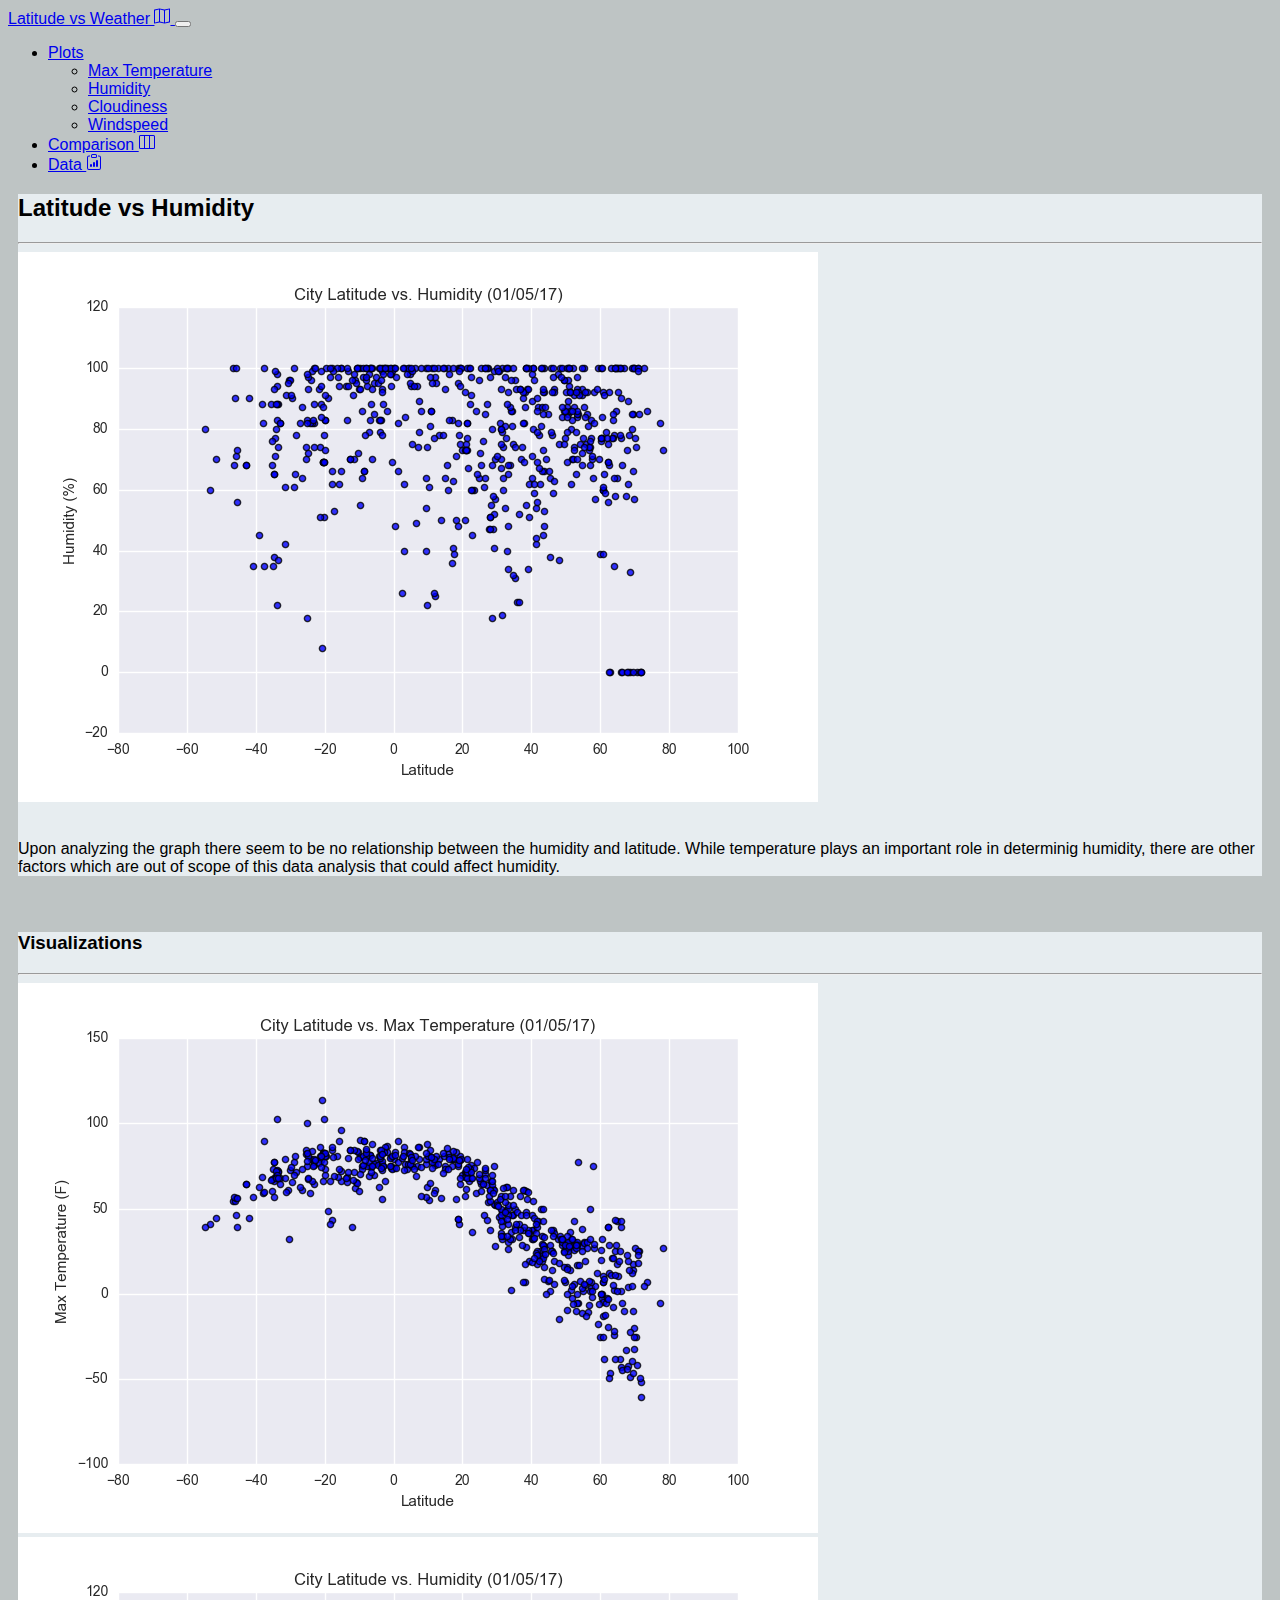
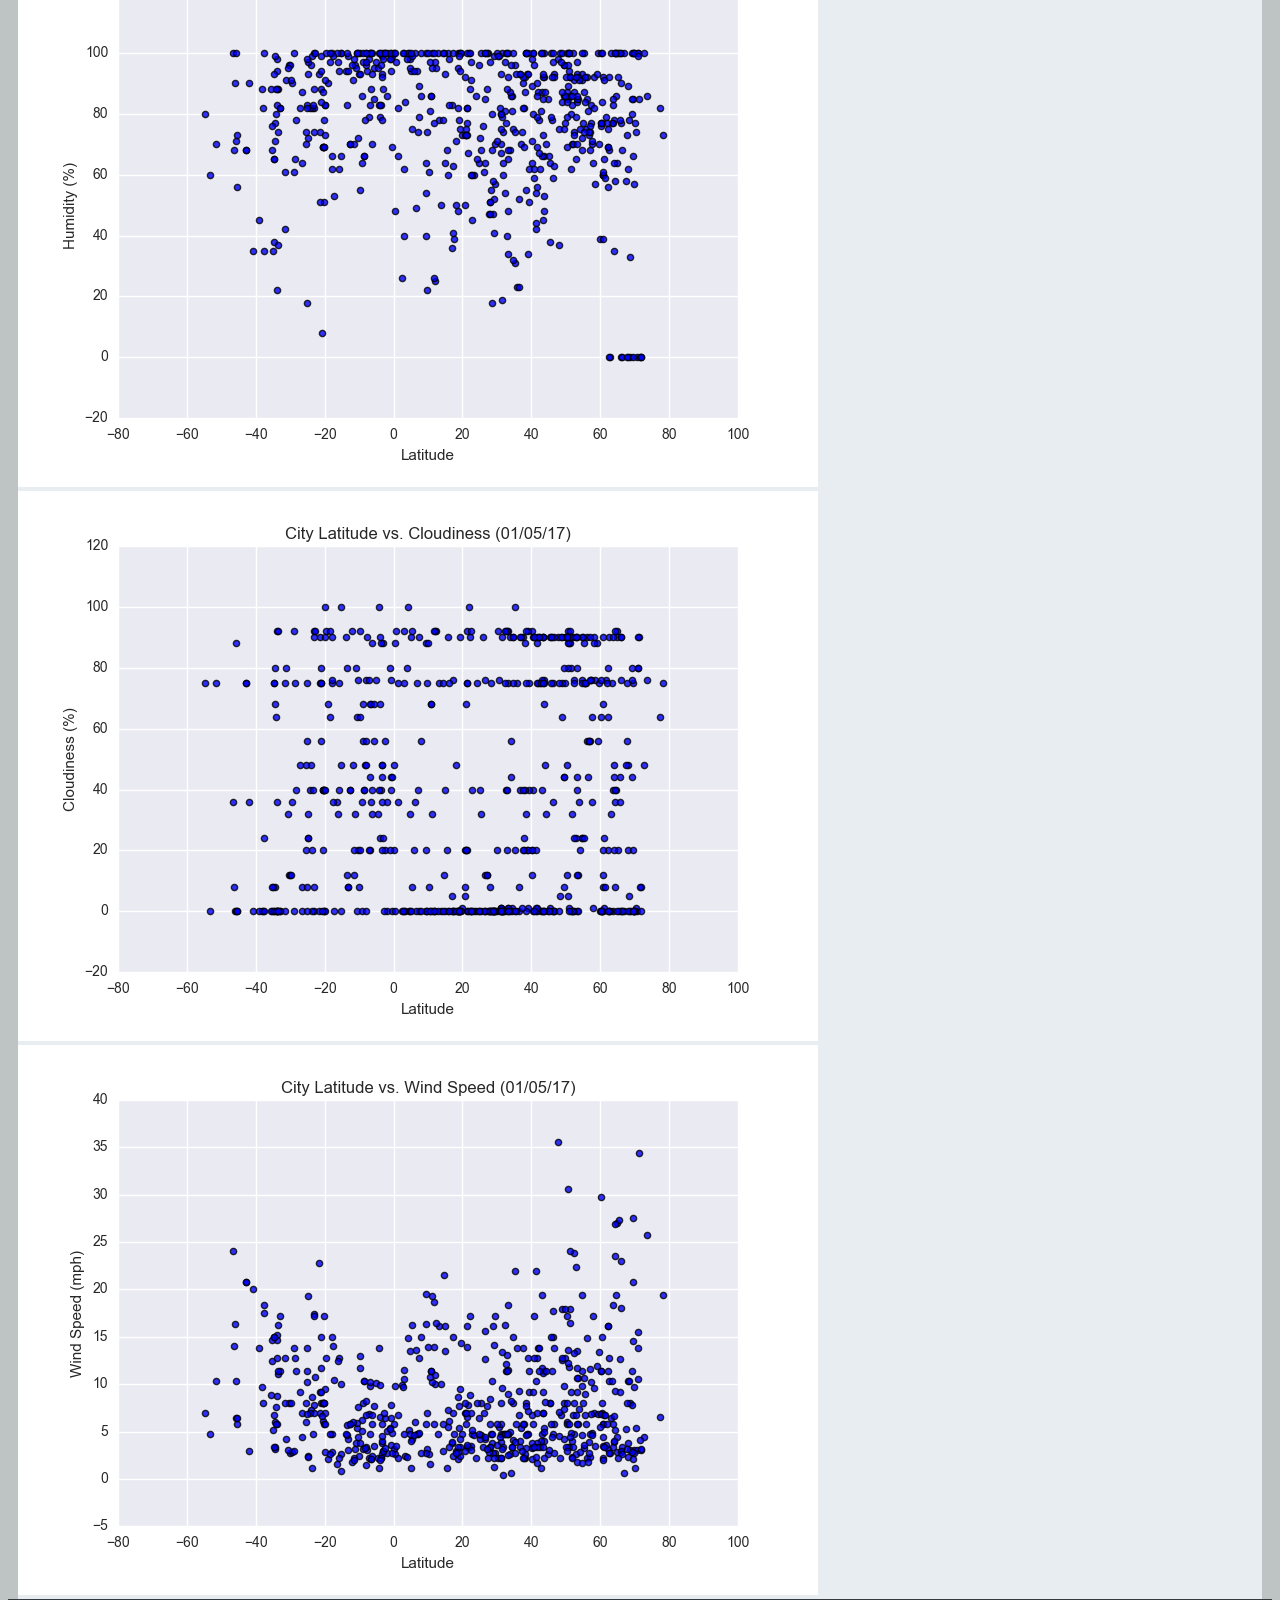
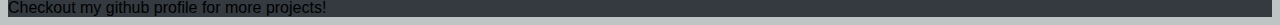
<file: humidity.html>
<!DOCTYPE html>

<html lang="en">
  <head>
    <!-- Required meta tags -->
    <meta charset="utf-8">
    <meta name="viewport" content="width=device-width, initial-scale=1, shrink-to-fit=no">

    <!-- Bootstrap CSS -->
    <link rel="stylesheet" href="https://stackpath.bootstrapcdn.com/bootstrap/4.5.0/css/bootstrap.min.css" integrity="sha384-9aIt2nRpC12Uk9gS9baDl411NQApFmC26EwAOH8WgZl5MYYxFfc+NcPb1dKGj7Sk" crossorigin="anonymous">
    <link rel="stylesheet"  href="style.css">
    <title> Project </title>
  </head>
  <body>
   

    <script src="https://code.jquery.com/jquery-3.5.1.slim.min.js" integrity="sha384-DfXdz2htPH0lsSSs5nCTpuj/zy4C+OGpamoFVy38MVBnE+IbbVYUew+OrCXaRkfj" crossorigin="anonymous"></script>
    <script src="https://cdn.jsdelivr.net/npm/popper.js@1.16.0/dist/umd/popper.min.js" integrity="sha384-Q6E9RHvbIyZFJoft+2mJbHaEWldlvI9IOYy5n3zV9zzTtmI3UksdQRVvoxMfooAo" crossorigin="anonymous"></script>
    <script src="https://stackpath.bootstrapcdn.com/bootstrap/4.5.0/js/bootstrap.min.js" integrity="sha384-OgVRvuATP1z7JjHLkuOU7Xw704+h835Lr+6QL9UvYjZE3Ipu6Tp75j7Bh/kR0JKI" crossorigin="anonymous"></script>
    
    

    
    <div class="container-fluid">
        <div class="row">
            <div class="col-md-12"> <div class="page-header">
                
                <nav class="navbar navbar-expand-md navbar-dark bg-dark">

                    <a href='index.html' class="navbar-brand"> Latitude vs Weather

                        <svg class="bi bi-map" width="1em" height="1em" viewBox="0 0 16 16" fill="currentColor" xmlns="http://www.w3.org/2000/svg">
                            <path fill-rule="evenodd" d="M15.817.613A.5.5 0 0116 1v13a.5.5 0 01-.402.49l-5 1a.502.502 0 01-.196 0L5.5 14.51l-4.902.98A.5.5 0 010 15V2a.5.5 0 01.402-.49l5-1a.5.5 0 01.196 0l4.902.98 4.902-.98a.5.5 0 01.415.103zM10 2.41l-4-.8v11.98l4 .8V2.41zm1 11.98l4-.8V1.61l-4 .8v11.98zm-6-.8V1.61l-4 .8v11.98l4-.8z" clip-rule="evenodd"/>
                          </svg>

                    </a>
                    <button class="navbar-toggler" data-toggle="collapse" data-target="#navbar-menu">
                        <span class="navbar-toggler-icon"></span>
                    </button>
                    
                    <div class="collapse navbar-collapse " id="navbar-menu">
                        <ul class="navbar-nav ml-auto">
                            <li class="nav-item dropdown"><a href='#' class="nav-link dropdown-toggle" data-toggle="dropdown">Plots</a>
                            
                                <ul class="dropdown-menu">
                                    <li><a class="dropdown-item" href="temperature.html">Max Temperature</a></li>
                                    <li><a class="dropdown-item" href="humidity.html">Humidity</a></li>
                                    <li><a class="dropdown-item" href="cloudiness.html">Cloudiness</a></li>
                                    <li><a class="dropdown-item" href="windspeed.html">Windspeed</a></li>

                                </ul>

                            </li>
                            <li class="nav-item"><a href='comparisons.html' class="nav-link">Comparison

                                <svg class="bi bi-layout-three-columns" width="1em" height="1em" viewBox="0 0 16 16" fill="currentColor" xmlns="http://www.w3.org/2000/svg">
                                    <path fill-rule="evenodd" d="M0 2.5A1.5 1.5 0 011.5 1h13A1.5 1.5 0 0116 2.5v11a1.5 1.5 0 01-1.5 1.5h-13A1.5 1.5 0 010 13.5v-11zM1.5 2a.5.5 0 00-.5.5v11a.5.5 0 00.5.5h13a.5.5 0 00.5-.5v-11a.5.5 0 00-.5-.5h-13z" clip-rule="evenodd"/>
                                    <path fill-rule="evenodd" d="M5 15V1h1v14H5zm5 0V1h1v14h-1z" clip-rule="evenodd"/>
                                  </svg>
                            </a></li>
                            <li class="nav-item"><a href='data.html' class="nav-link">Data

                                <svg class="bi bi-clipboard-data" width="1em" height="1em" viewBox="0 0 16 16" fill="currentColor" xmlns="http://www.w3.org/2000/svg">
                                    <path fill-rule="evenodd" d="M4 1.5H3a2 2 0 00-2 2V14a2 2 0 002 2h10a2 2 0 002-2V3.5a2 2 0 00-2-2h-1v1h1a1 1 0 011 1V14a1 1 0 01-1 1H3a1 1 0 01-1-1V3.5a1 1 0 011-1h1v-1z" clip-rule="evenodd"/>
                                    <path fill-rule="evenodd" d="M9.5 1h-3a.5.5 0 00-.5.5v1a.5.5 0 00.5.5h3a.5.5 0 00.5-.5v-1a.5.5 0 00-.5-.5zm-3-1A1.5 1.5 0 005 1.5v1A1.5 1.5 0 006.5 4h3A1.5 1.5 0 0011 2.5v-1A1.5 1.5 0 009.5 0h-3z" clip-rule="evenodd"/>
                                    <path d="M4 11a1 1 0 112 0v1a1 1 0 11-2 0v-1zm6-4a1 1 0 112 0v5a1 1 0 11-2 0V7zM7 9a1 1 0 012 0v3a1 1 0 11-2 0V9z"/>
                                  </svg>
                            </a></li>
                        </ul>

                    </div>
                    

                </nav>
            </div>
        </div>
    </div>
 
        <div class="row">
            <div class="col-md-8"> 

                <div class="jumbotron">
                    <h2 class="display-5">Latitude vs Humidity</h2>
                    <hr class="my-4">
                    <img  src="Resources/assets/images/Fig2.png" class="img-fluid">
                    <br> <br>
                    <p> Upon analyzing the graph there seem to be no relationship between the humidity and latitude. While temperature plays an important role in determinig humidity, there are other factors which are out of scope of this data analysis that could affect humidity.</p>
                  </div>

            </div>
            <div class="col-md-4" id="jumbo2">

                <div class="jumbotron">
                    <h3 class="display-6">Visualizations</h3>
                    <hr class="my-4">

                    <div class="images">
                        <div class="container">
                            <div class="row">
                              <div class="col">
                                <img src="Resources/assets/images/Fig1.png" class="img-fluid img-thumbnail" id="b1" style="border:10px, teal">
                              </div>
                              
                              <div class="col">
                                  
                                <img src="Resources/assets/images/Fig2.png" class="img-fluid img-thumbnail" id="b2">
                              </div>
                              <div class="w-100" id="divider"></div>
                              <div class="col">
                                <img src="Resources/assets/images/Fig3.png" class="img-fluid img-thumbnail" id="b3">
                              </div>
                              <div class="col">
                                  <img src="Resources/assets/images/Fig4.png" class="img-fluid img-thumbnail" id="b4">
                                </div>
                            </div>
                          </div>
                    
                      </div>
                    </div>
            </div>
        </div>
                    
        
            
    </div>

    <footer class="footer mt-auto py-4" id="footer1">
        <div class="container">
          <span class="text-muted">Checkout my github profile for more projects!</span>
        </div>
      </footer>

      
</body>
</html>
</file>
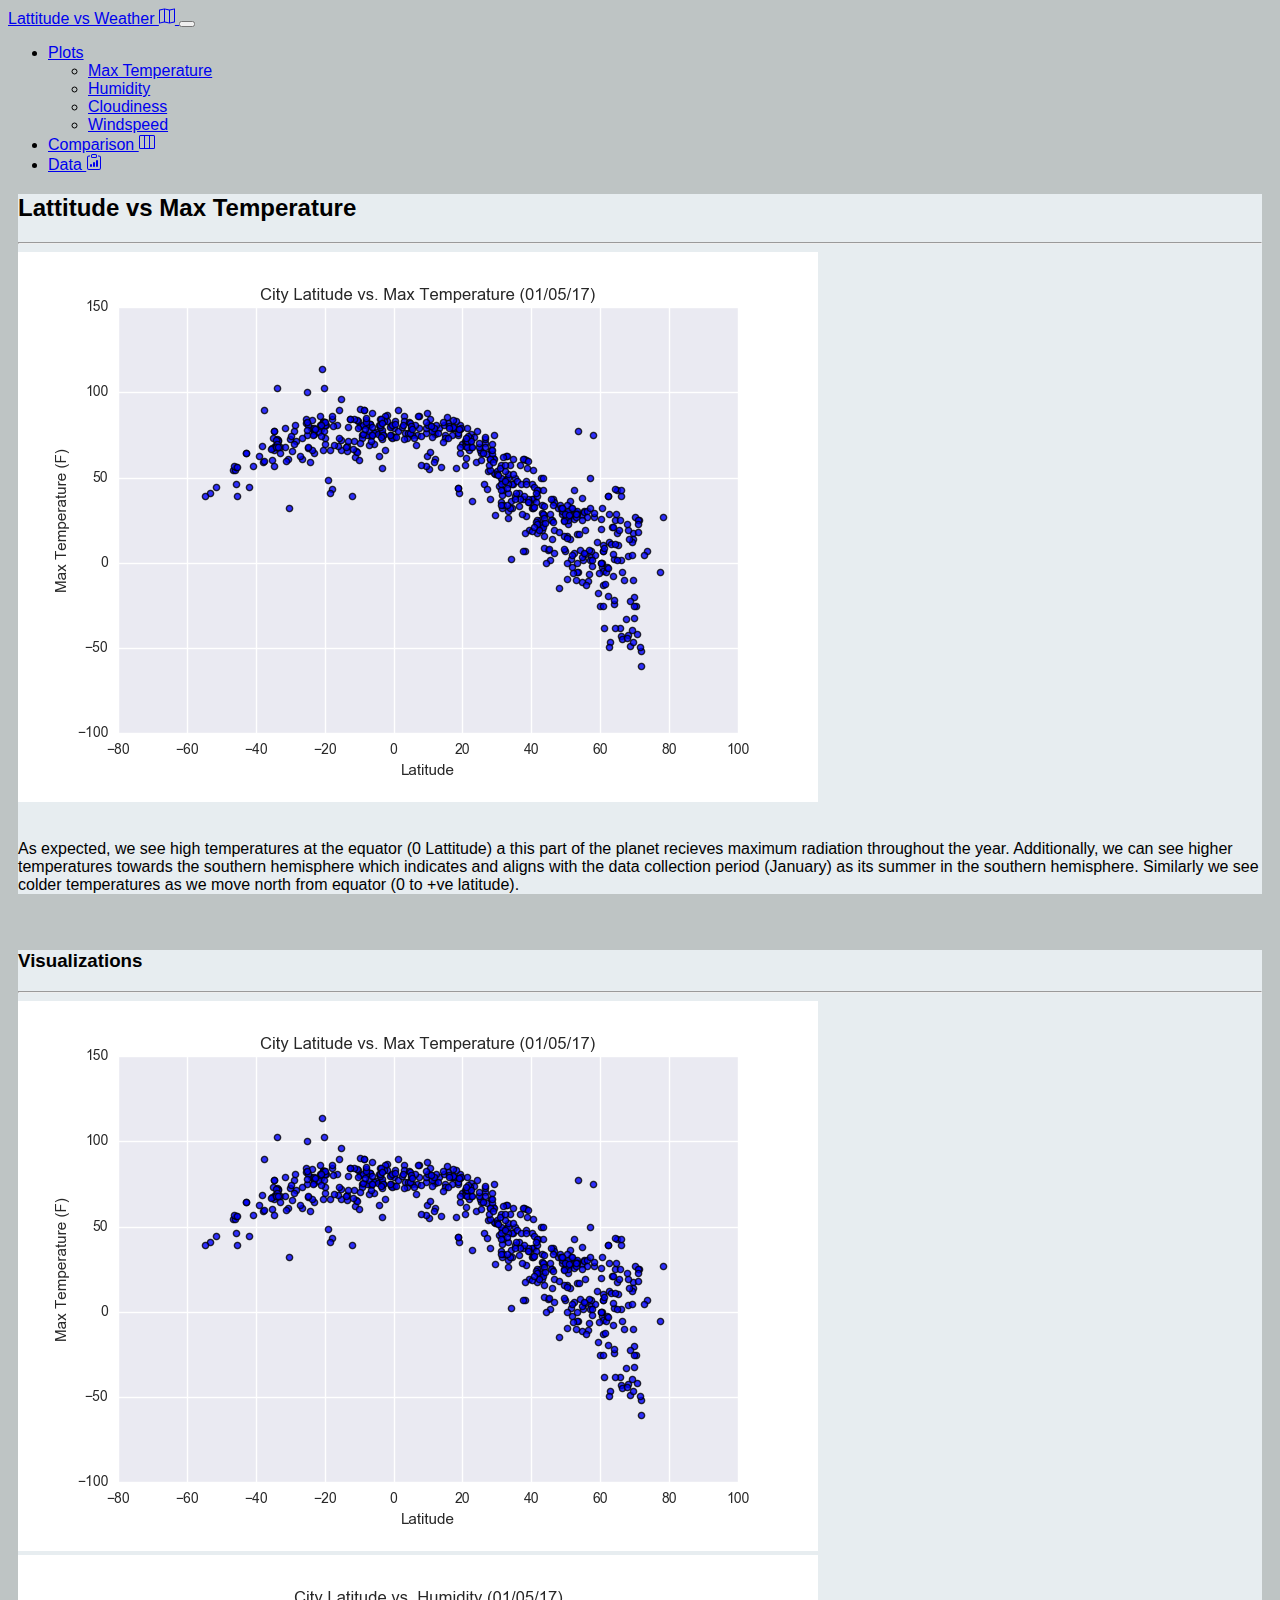
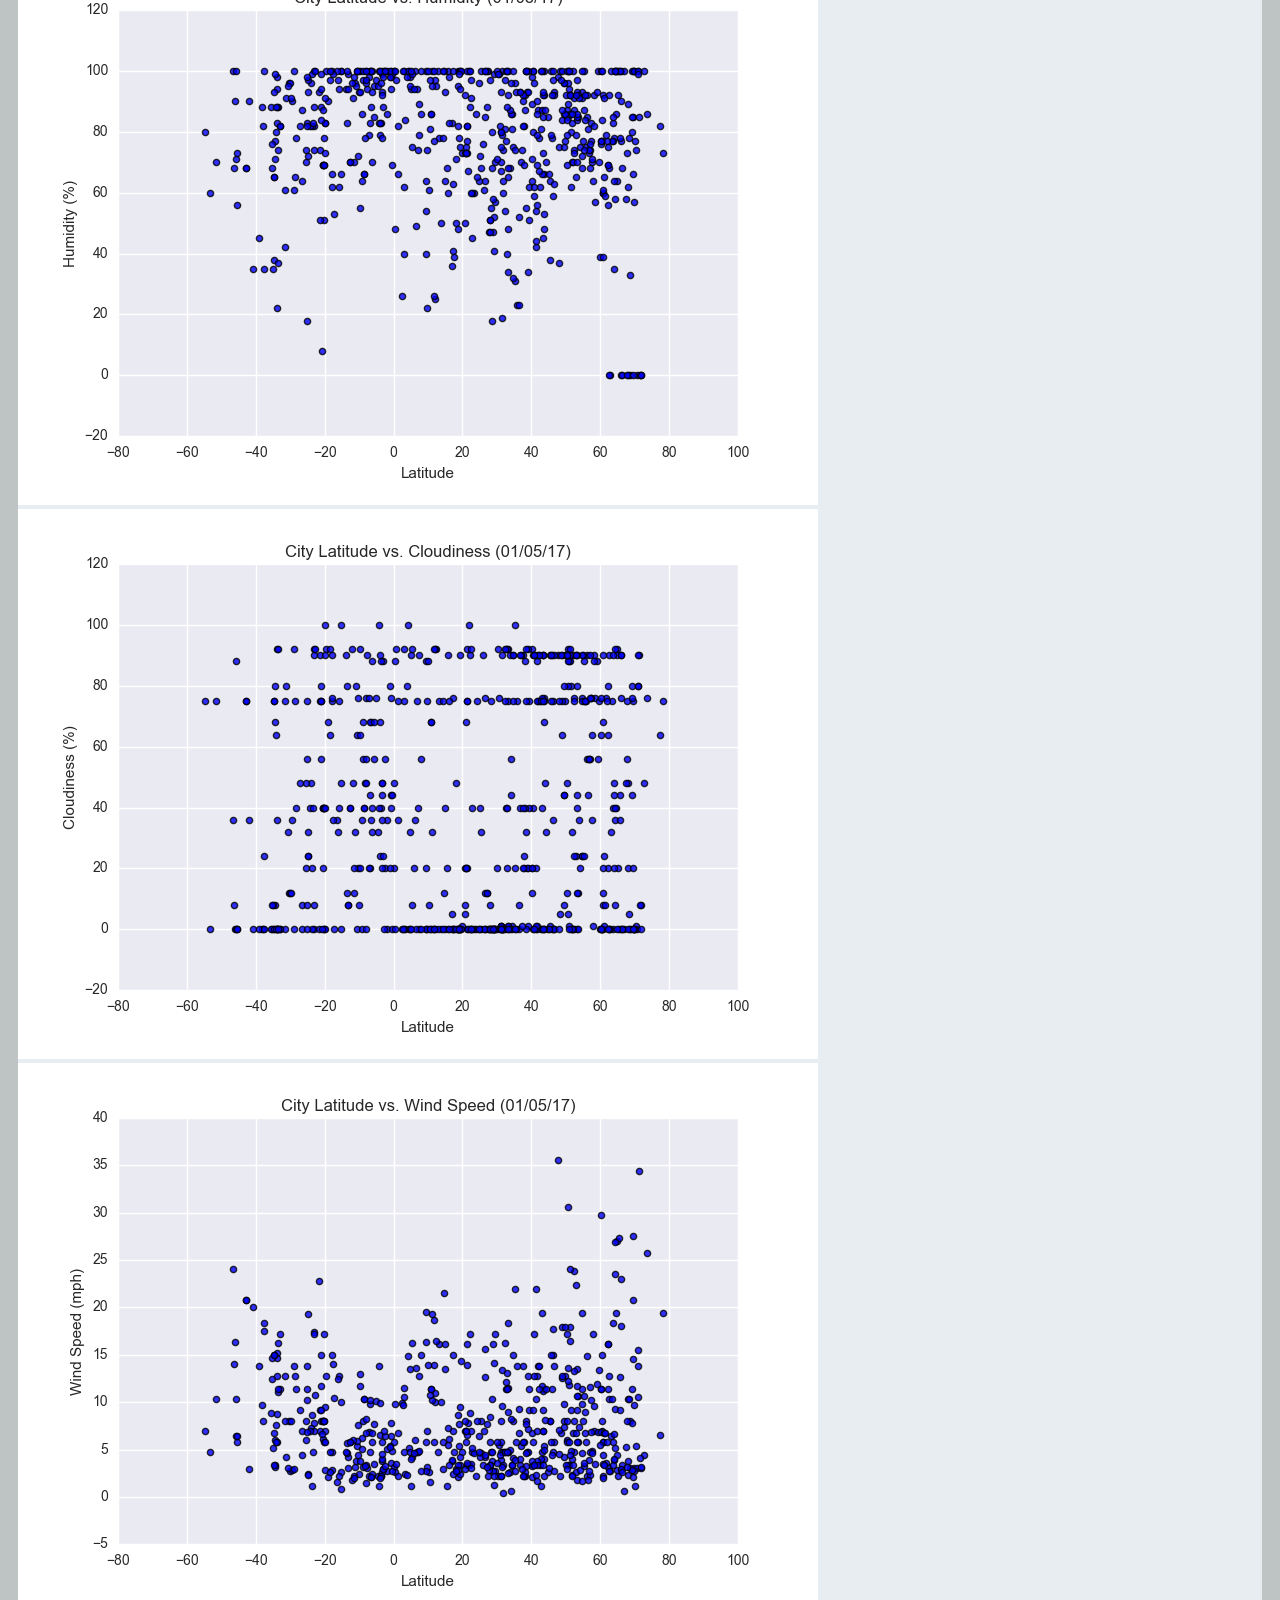
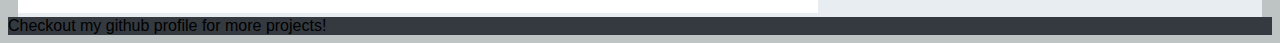
<file: temperature.html>
<!DOCTYPE html>

<html lang="en">
  <head>
    <!-- Required meta tags -->
    <meta charset="utf-8">
    <meta name="viewport" content="width=device-width, initial-scale=1, shrink-to-fit=no">

    <!-- Bootstrap CSS -->
    <link rel="stylesheet" href="https://stackpath.bootstrapcdn.com/bootstrap/4.5.0/css/bootstrap.min.css" integrity="sha384-9aIt2nRpC12Uk9gS9baDl411NQApFmC26EwAOH8WgZl5MYYxFfc+NcPb1dKGj7Sk" crossorigin="anonymous">
    <link rel="stylesheet"  href="style.css">
    <title> Project </title>
  </head>
  <body>
   

    <script src="https://code.jquery.com/jquery-3.5.1.slim.min.js" integrity="sha384-DfXdz2htPH0lsSSs5nCTpuj/zy4C+OGpamoFVy38MVBnE+IbbVYUew+OrCXaRkfj" crossorigin="anonymous"></script>
    <script src="https://cdn.jsdelivr.net/npm/popper.js@1.16.0/dist/umd/popper.min.js" integrity="sha384-Q6E9RHvbIyZFJoft+2mJbHaEWldlvI9IOYy5n3zV9zzTtmI3UksdQRVvoxMfooAo" crossorigin="anonymous"></script>
    <script src="https://stackpath.bootstrapcdn.com/bootstrap/4.5.0/js/bootstrap.min.js" integrity="sha384-OgVRvuATP1z7JjHLkuOU7Xw704+h835Lr+6QL9UvYjZE3Ipu6Tp75j7Bh/kR0JKI" crossorigin="anonymous"></script>
    
    

    
    <div class="container-fluid">
        <div class="row">
            <div class="col-md-12"> <div class="page-header">
                
                <nav class="navbar navbar-expand-md navbar-dark bg-dark">

                    <a href='index.html' class="navbar-brand"> Lattitude vs Weather

                        <svg class="bi bi-map" width="1em" height="1em" viewBox="0 0 16 16" fill="currentColor" xmlns="http://www.w3.org/2000/svg">
                            <path fill-rule="evenodd" d="M15.817.613A.5.5 0 0116 1v13a.5.5 0 01-.402.49l-5 1a.502.502 0 01-.196 0L5.5 14.51l-4.902.98A.5.5 0 010 15V2a.5.5 0 01.402-.49l5-1a.5.5 0 01.196 0l4.902.98 4.902-.98a.5.5 0 01.415.103zM10 2.41l-4-.8v11.98l4 .8V2.41zm1 11.98l4-.8V1.61l-4 .8v11.98zm-6-.8V1.61l-4 .8v11.98l4-.8z" clip-rule="evenodd"/>
                          </svg>

                    </a>
                    <button class="navbar-toggler" data-toggle="collapse" data-target="#navbar-menu">
                        <span class="navbar-toggler-icon"></span>
                    </button>
                    
                    <div class="collapse navbar-collapse " id="navbar-menu">
                        <ul class="navbar-nav ml-auto">
                            <li class="nav-item dropdown"><a href='#' class="nav-link dropdown-toggle" data-toggle="dropdown">Plots</a>
                            
                                <ul class="dropdown-menu">
                                    <li><a class="dropdown-item" href="temperature.html">Max Temperature</a></li>
                                    <li><a class="dropdown-item" href="humidity.html">Humidity</a></li>
                                    <li><a class="dropdown-item" href="cloudiness.html">Cloudiness</a></li>
                                    <li><a class="dropdown-item" href="windspeed.html">Windspeed</a></li>

                                </ul>

                            </li>
                            <li class="nav-item"><a href='comparisons.html' class="nav-link">Comparison

                                <svg class="bi bi-layout-three-columns" width="1em" height="1em" viewBox="0 0 16 16" fill="currentColor" xmlns="http://www.w3.org/2000/svg">
                                    <path fill-rule="evenodd" d="M0 2.5A1.5 1.5 0 011.5 1h13A1.5 1.5 0 0116 2.5v11a1.5 1.5 0 01-1.5 1.5h-13A1.5 1.5 0 010 13.5v-11zM1.5 2a.5.5 0 00-.5.5v11a.5.5 0 00.5.5h13a.5.5 0 00.5-.5v-11a.5.5 0 00-.5-.5h-13z" clip-rule="evenodd"/>
                                    <path fill-rule="evenodd" d="M5 15V1h1v14H5zm5 0V1h1v14h-1z" clip-rule="evenodd"/>
                                  </svg>
                            </a></li>
                            <li class="nav-item"><a href='data.html' class="nav-link">Data

                                <svg class="bi bi-clipboard-data" width="1em" height="1em" viewBox="0 0 16 16" fill="currentColor" xmlns="http://www.w3.org/2000/svg">
                                    <path fill-rule="evenodd" d="M4 1.5H3a2 2 0 00-2 2V14a2 2 0 002 2h10a2 2 0 002-2V3.5a2 2 0 00-2-2h-1v1h1a1 1 0 011 1V14a1 1 0 01-1 1H3a1 1 0 01-1-1V3.5a1 1 0 011-1h1v-1z" clip-rule="evenodd"/>
                                    <path fill-rule="evenodd" d="M9.5 1h-3a.5.5 0 00-.5.5v1a.5.5 0 00.5.5h3a.5.5 0 00.5-.5v-1a.5.5 0 00-.5-.5zm-3-1A1.5 1.5 0 005 1.5v1A1.5 1.5 0 006.5 4h3A1.5 1.5 0 0011 2.5v-1A1.5 1.5 0 009.5 0h-3z" clip-rule="evenodd"/>
                                    <path d="M4 11a1 1 0 112 0v1a1 1 0 11-2 0v-1zm6-4a1 1 0 112 0v5a1 1 0 11-2 0V7zM7 9a1 1 0 012 0v3a1 1 0 11-2 0V9z"/>
                                  </svg>
                            </a></li>
                        </ul>

                    </div>
                    

                </nav>
            </div>
        </div>
    </div>
 
        <div class="row">
            <div class="col-md-8"> 

                <div class="jumbotron">
                    <h2 class="display-5">Lattitude vs Max Temperature</h2>
                    <hr class="my-4">
                    <img  src="Resources/assets/images/Fig1.png" class="img-fluid">
                    <br> <br>
                    <p> As expected, we see high temperatures at the equator (0 Lattitude) a this part of the planet recieves maximum radiation throughout the year. Additionally, we can see higher temperatures towards the southern hemisphere which indicates and aligns with the data collection period (January) as its summer in the southern hemisphere. Similarly we see colder temperatures as we move north from equator (0 to +ve latitude).</p>
                    
                  </div>

            </div>
            <div class="col-md-4" id="jumbo2">

                <div class="jumbotron">
                    <h3 class="display-6">Visualizations</h3>
                    <hr class="my-4">

                    <div class="images">
                        <div class="container">
                            <div class="row">
                              <div class="col">
                                <img src="Resources/assets/images/Fig1.png" class="img-fluid img-thumbnail" id="b1">
                              </div>
                              
                              <div class="col">
                                  
                                <img src="Resources/assets/images/Fig2.png" class="img-fluid img-thumbnail" id="b2">
                              </div>
                              <div class="w-100" id="divider"></div>
                              <div class="col">
                                <img src="Resources/assets/images/Fig3.png" class="img-fluid img-thumbnail" id="b3">
                              </div>
                              <div class="col">
                                  <img src="Resources/assets/images/Fig4.png" class="img-fluid img-thumbnail" id="b4">
                                </div>
                            </div>
                          </div>
                    
                      </div>
                    </div>
            </div>
        </div>
                    
        
            
    </div>

    <footer class="footer mt-auto py-4" id="footer1">
        <div class="container">
          <span class="text-muted">Checkout my github profile for more projects!</span>
        </div>
      </footer>

      
</body>
</html>
</file>
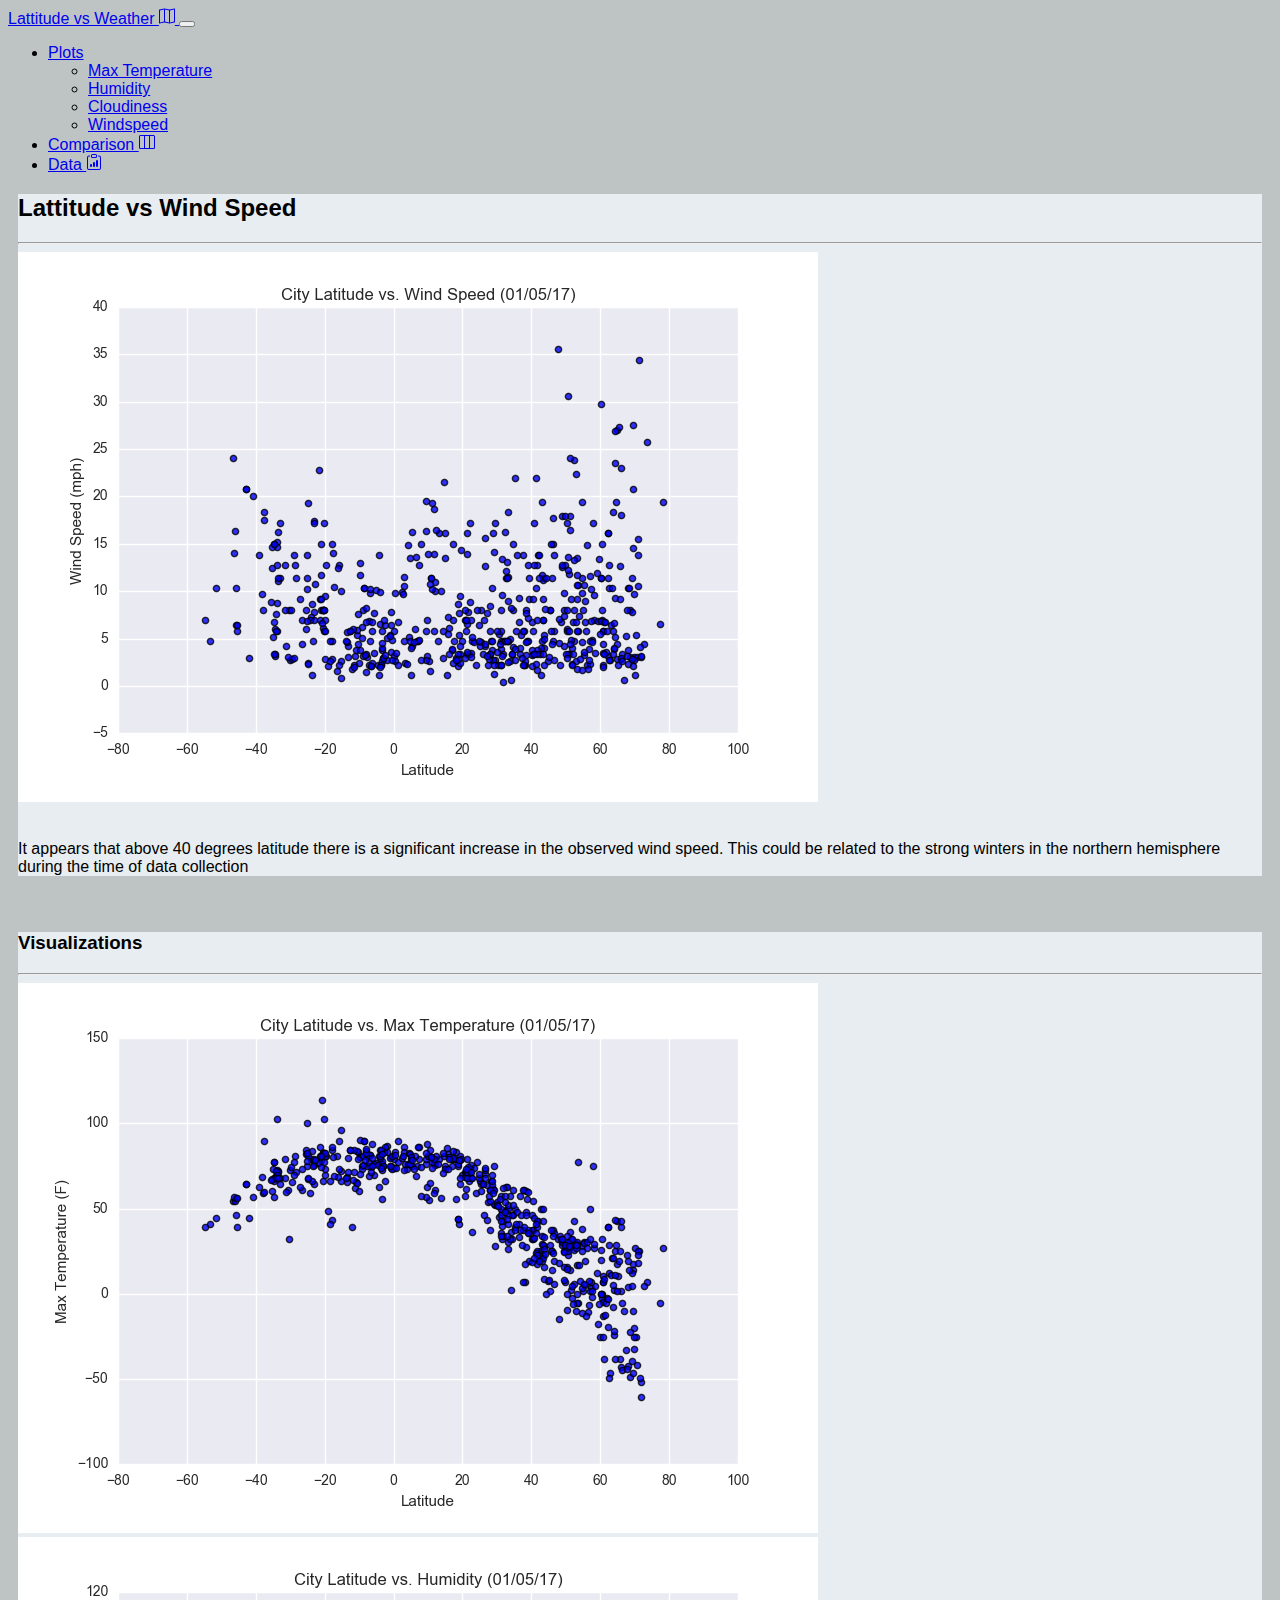
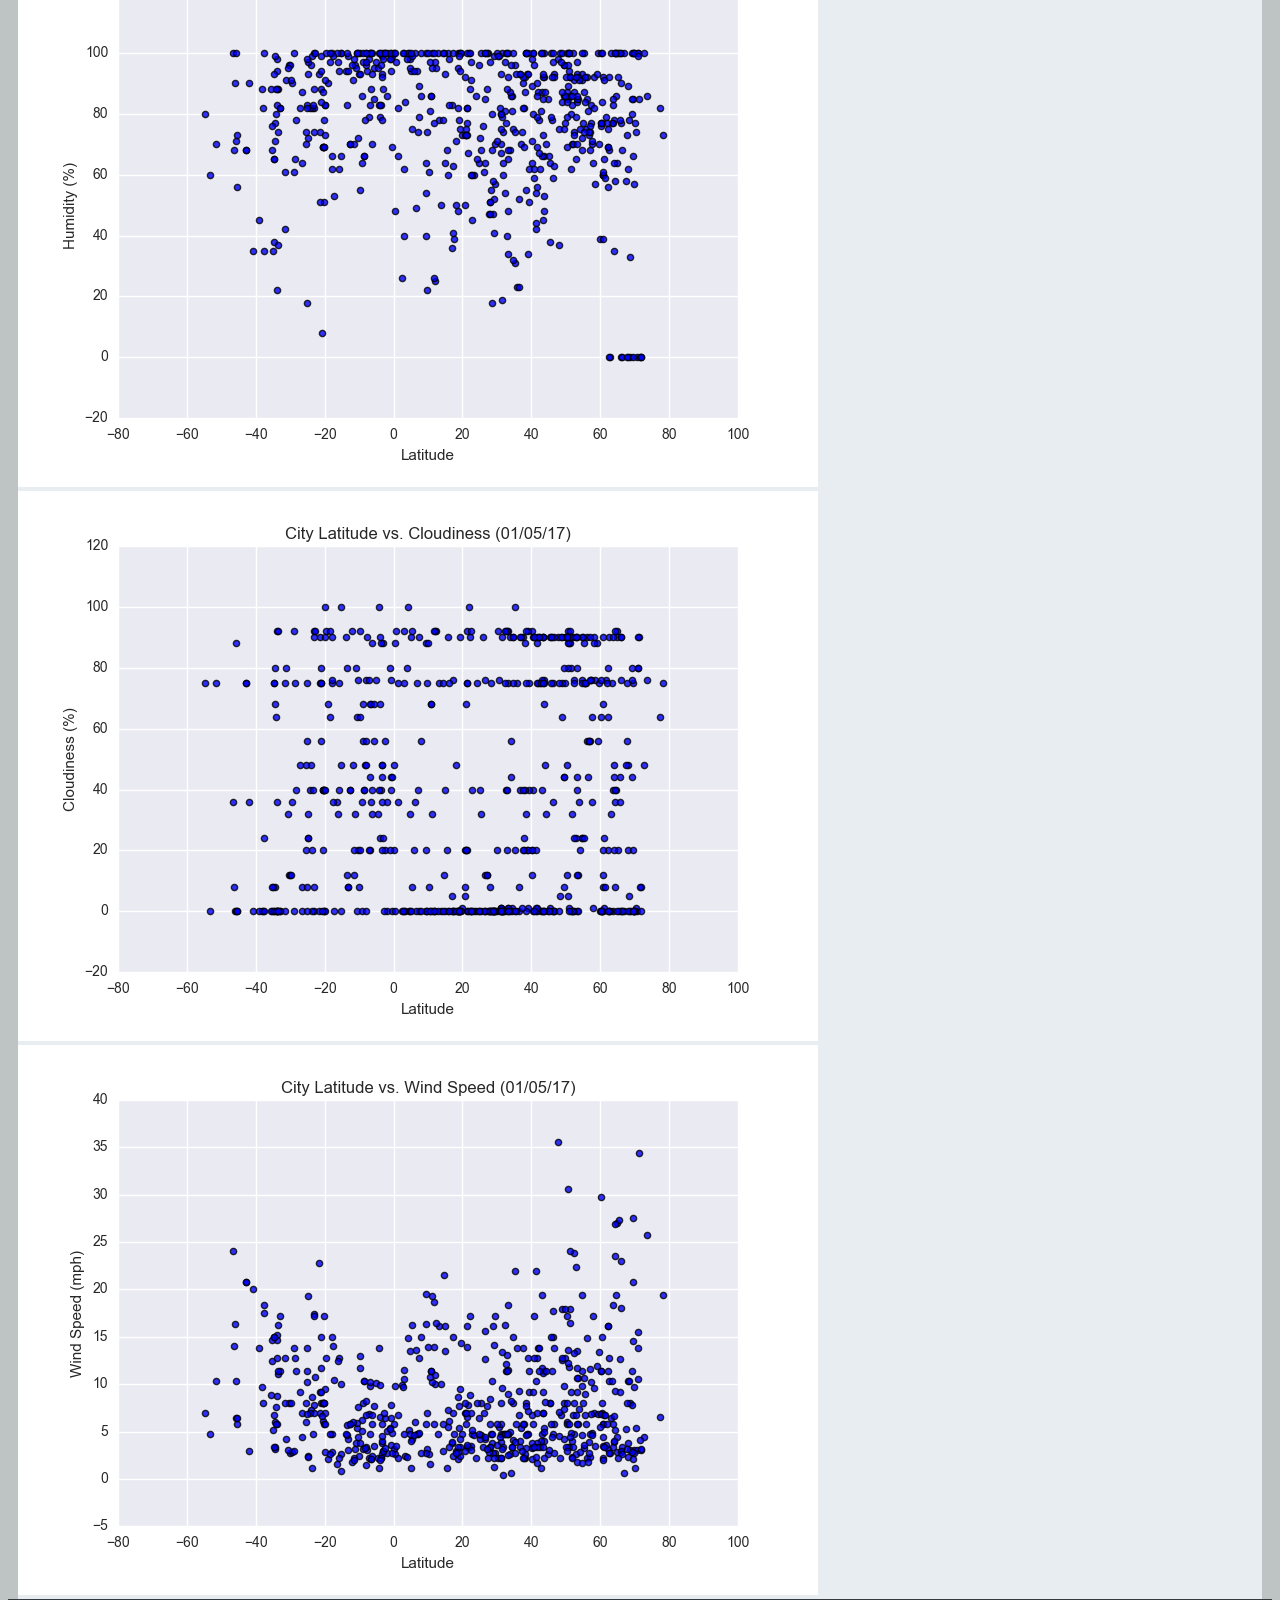
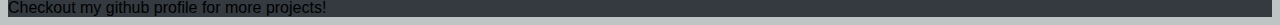
<file: windspeed.html>
<!DOCTYPE html>

<html lang="en">
  <head>
    <!-- Required meta tags -->
    <meta charset="utf-8">
    <meta name="viewport" content="width=device-width, initial-scale=1, shrink-to-fit=no">

    <!-- Bootstrap CSS -->
    <link rel="stylesheet" href="https://stackpath.bootstrapcdn.com/bootstrap/4.5.0/css/bootstrap.min.css" integrity="sha384-9aIt2nRpC12Uk9gS9baDl411NQApFmC26EwAOH8WgZl5MYYxFfc+NcPb1dKGj7Sk" crossorigin="anonymous">
    <link rel="stylesheet"  href="style.css">
    <title> Project </title>
  </head>
  <body>
   

    <script src="https://code.jquery.com/jquery-3.5.1.slim.min.js" integrity="sha384-DfXdz2htPH0lsSSs5nCTpuj/zy4C+OGpamoFVy38MVBnE+IbbVYUew+OrCXaRkfj" crossorigin="anonymous"></script>
    <script src="https://cdn.jsdelivr.net/npm/popper.js@1.16.0/dist/umd/popper.min.js" integrity="sha384-Q6E9RHvbIyZFJoft+2mJbHaEWldlvI9IOYy5n3zV9zzTtmI3UksdQRVvoxMfooAo" crossorigin="anonymous"></script>
    <script src="https://stackpath.bootstrapcdn.com/bootstrap/4.5.0/js/bootstrap.min.js" integrity="sha384-OgVRvuATP1z7JjHLkuOU7Xw704+h835Lr+6QL9UvYjZE3Ipu6Tp75j7Bh/kR0JKI" crossorigin="anonymous"></script>
    
    

    
    <div class="container-fluid">
        <div class="row">
            <div class="col-md-12"> <div class="page-header">
                
                <nav class="navbar navbar-expand-md navbar-dark bg-dark">

                    <a href='index.html' class="navbar-brand"> Lattitude vs Weather

                        <svg class="bi bi-map" width="1em" height="1em" viewBox="0 0 16 16" fill="currentColor" xmlns="http://www.w3.org/2000/svg">
                            <path fill-rule="evenodd" d="M15.817.613A.5.5 0 0116 1v13a.5.5 0 01-.402.49l-5 1a.502.502 0 01-.196 0L5.5 14.51l-4.902.98A.5.5 0 010 15V2a.5.5 0 01.402-.49l5-1a.5.5 0 01.196 0l4.902.98 4.902-.98a.5.5 0 01.415.103zM10 2.41l-4-.8v11.98l4 .8V2.41zm1 11.98l4-.8V1.61l-4 .8v11.98zm-6-.8V1.61l-4 .8v11.98l4-.8z" clip-rule="evenodd"/>
                          </svg>

                    </a>
                    <button class="navbar-toggler" data-toggle="collapse" data-target="#navbar-menu">
                        <span class="navbar-toggler-icon"></span>
                    </button>
                    
                    <div class="collapse navbar-collapse " id="navbar-menu">
                        <ul class="navbar-nav ml-auto">
                            <li class="nav-item dropdown"><a href='#' class="nav-link dropdown-toggle" data-toggle="dropdown">Plots</a>
                            
                                <ul class="dropdown-menu">
                                    <li><a class="dropdown-item" href="temperature.html">Max Temperature</a></li>
                                    <li><a class="dropdown-item" href="humidity.html">Humidity</a></li>
                                    <li><a class="dropdown-item" href="cloudiness.html">Cloudiness</a></li>
                                    <li><a class="dropdown-item" href="windspeed.html">Windspeed</a></li>

                                </ul>

                            </li>
                            <li class="nav-item"><a href='comparisons.html' class="nav-link">Comparison
                                <svg class="bi bi-layout-three-columns" width="1em" height="1em" viewBox="0 0 16 16" fill="currentColor" xmlns="http://www.w3.org/2000/svg">
                                    <path fill-rule="evenodd" d="M0 2.5A1.5 1.5 0 011.5 1h13A1.5 1.5 0 0116 2.5v11a1.5 1.5 0 01-1.5 1.5h-13A1.5 1.5 0 010 13.5v-11zM1.5 2a.5.5 0 00-.5.5v11a.5.5 0 00.5.5h13a.5.5 0 00.5-.5v-11a.5.5 0 00-.5-.5h-13z" clip-rule="evenodd"/>
                                    <path fill-rule="evenodd" d="M5 15V1h1v14H5zm5 0V1h1v14h-1z" clip-rule="evenodd"/>
                                  </svg>
                            </a></li>
                            <li class="nav-item"><a href='data.html' class="nav-link">Data

                                <svg class="bi bi-clipboard-data" width="1em" height="1em" viewBox="0 0 16 16" fill="currentColor" xmlns="http://www.w3.org/2000/svg">
                                    <path fill-rule="evenodd" d="M4 1.5H3a2 2 0 00-2 2V14a2 2 0 002 2h10a2 2 0 002-2V3.5a2 2 0 00-2-2h-1v1h1a1 1 0 011 1V14a1 1 0 01-1 1H3a1 1 0 01-1-1V3.5a1 1 0 011-1h1v-1z" clip-rule="evenodd"/>
                                    <path fill-rule="evenodd" d="M9.5 1h-3a.5.5 0 00-.5.5v1a.5.5 0 00.5.5h3a.5.5 0 00.5-.5v-1a.5.5 0 00-.5-.5zm-3-1A1.5 1.5 0 005 1.5v1A1.5 1.5 0 006.5 4h3A1.5 1.5 0 0011 2.5v-1A1.5 1.5 0 009.5 0h-3z" clip-rule="evenodd"/>
                                    <path d="M4 11a1 1 0 112 0v1a1 1 0 11-2 0v-1zm6-4a1 1 0 112 0v5a1 1 0 11-2 0V7zM7 9a1 1 0 012 0v3a1 1 0 11-2 0V9z"/>
                                  </svg>
                            </a></li>
                        </ul>

                    </div>
                    

                </nav>
            </div>
        </div>
    </div>
 
        <div class="row">
            <div class="col-md-8"> 

                <div class="jumbotron">
                    <h2 class="display-5">Lattitude vs Wind Speed</h2>
                    <hr class="my-4">
                    <img  src="Resources/assets/images/Fig4.png" class="img-fluid">
                    <br> <br>
                        <p>It appears that above 40 degrees latitude there is a significant increase in the observed wind speed. This could be related to the strong winters in the northern hemisphere during the time of data collection</p>                    
                  </div>

            </div>
            <div class="col-md-4" id="jumbo2">

                <div class="jumbotron">
                    <h3 class="display-6">Visualizations</h3>
                    <hr class="my-4">

                    <div class="images">
                        <div class="container">
                            <div class="row">
                              <div class="col">
                                <img src="Resources/assets/images/Fig1.png" class="img-fluid img-thumbnail" id="b1" style="border:10px, teal">
                              </div>
                              
                              <div class="col">
                                  
                                <img src="Resources/assets/images/Fig2.png" class="img-fluid img-thumbnail" id="b2">
                              </div>
                              <div class="w-100" id="divider"></div>
                              <div class="col">
                                <img src="Resources/assets/images/Fig3.png" class="img-fluid img-thumbnail" id="b3">
                              </div>
                              <div class="col">
                                  <img src="Resources/assets/images/Fig4.png" class="img-fluid img-thumbnail" id="b4">
                                </div>
                            </div>
                          </div>
                    
                      </div>
                    </div>
            </div>
        </div>
                    
        
            
    </div>

    <footer class="footer mt-auto py-4" id="footer1">
        <div class="container">
          <span class="text-muted">Checkout my github profile for more projects!</span>
        </div>
      </footer>

      
</body>
</html>
</file>
<file: style.css>
body {

    background-color: rgb(190, 196, 196);
    
    font-family: 'Lucida Sans', 'Lucida Sans Regular', 'Lucida Grande', 'Lucida Sans Unicode', Geneva, Verdana, sans-serif;
    
}



    
.col-md-12{

    padding-left:0px;
    padding-right: 0px;

}

.jumbotron{
    background-color: rgb(231, 237, 240);
    margin-top:20px;
    margin-right: 10px;
    margin-left:10px;
}

#jumbo2 {

    padding-top: 20px;
    margin:0px;
}

#j1 {

    float: left;
    position: relative;
    width: 350px;
    height: auto;
    margin-right: 20px;
    
}

#footer {
    background-color:#343a40;

        
        padding: 1em;
        position: absolute;
        left: 0;
        right: 0;
        bottom: 0;

}

#footer1 {
    background-color:#343a40;

/* #b2 {
    position: relative;

} */


#b1 {
    position: relative;
    padding-top:20px;
    
    
}


#b2 {
    position: relative;
    padding-top:20px;
    
}

.images{
    position: relative;
    padding:10px;
}

.display-6{
    text-align: center;
}

#bar{
    visibility: hidden;
}

@media (max-width:766px){
    #bar{
        visibility: visible;
    }

    #divider{
        visibility: hidden;
        
    }

    
}
</file>
